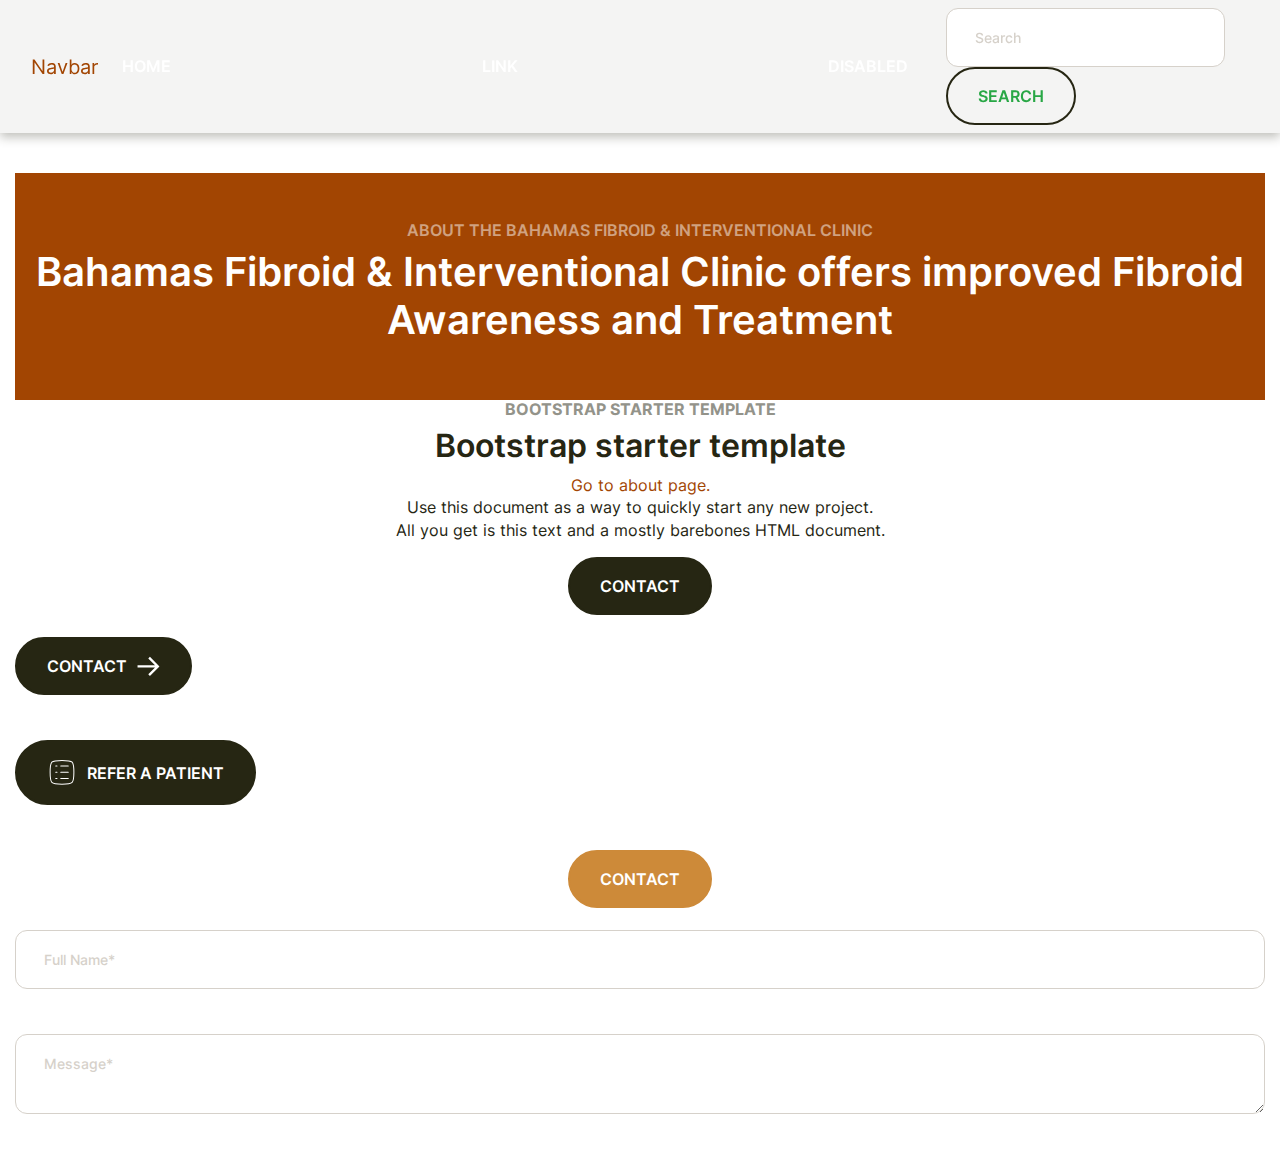
<file: index.html>
<!DOCTYPE html>
<html lang="en">

<head>
  <meta charset="utf-8">
  <meta http-equiv="X-UA-Compatible" content="IE=edge">
  <meta name="viewport" content="width=device-width, initial-scale=1, maximum-scale=1" />
  <meta name="description" content="">
  <meta name="author" content="">
  <meta name="format-detection" content="telephone=no">

  <title>Modular Gulp Template</title>

  <link rel="icon" href="./assets/images/favicon.ico">
  <link rel="stylesheet" type="text/css" href="./styles/main.min.css">
  <!--[if lte IE 9]>
    <link href="stylesheets/non-responsive.css" rel="stylesheet" />
  <![endif]-->

  <!-- HTML5 shim and Respond.js for IE8 support of HTML5 elements and media queries -->
  <!--[if lt IE 9]>
      <script src="https://oss.maxcdn.com/html5shiv/3.7.2/html5shiv.min.js"></script>
      <script src="https://oss.maxcdn.com/respond/1.4.2/respond.min.js"></script>
  <![endif]-->
</head>

<body>
  <!--[if lt IE 9]>
    <div id="browser-notification" class="alert alert-danger">
      <div class="container">
        We are sorry but it looks like your <a href="http://www.whatbrowser.org/intl/en_us/" target=_blank>browser</a> doesn't support our website features. In order to get the full experience please download a new version of <a title="Download Chrome" href="http://www.google.com/chrome/" target=_blank>Chrome</a>, <a title="Download Safari" href="http://www.apple.com/safari/download/" target=_blank>Safari</a>, <a title="Download Firefox" href="http://www.mozilla.com/firefox/" target=_blank>Firefox</a>, or <a title="Download Internet Explorer" href="http://www.microsoft.com/windows/internet-explorer/default.aspx" target=_blank>Internet Explorer</a>.
      </div>
    </div>
  <![endif]-->

  <header>
    <nav class="navbar navbar-expand-md">
      <div class="container">
        <a href="#" class="navbar-brand">Navbar</a>
        <button class="navbar-toggler navbar-toggler-right" type="button" data-toggle="collapse" data-target="#navbarSupportedContent"
          aria-controls="navbarSupportedContent" aria-expanded="false" aria-label="Toggle navigation">
          <span class="icon-bar"></span>
          <span class="icon-bar"></span>
          <span class="icon-bar"></span>
        </button>
        <div class="collapse navbar-collapse" id="navbarSupportedContent">
          <ul class="navbar-nav mr-auto">
            <li class="nav-item active">
              <a href="#" class="nav-link">Home
                <span class="sr-only">(current)</span>
              </a>
            </li>
            <li class="nav-item">
              <a href="#" class="nav-link">Link</a>
            </li>
            <li class="nav-item">
              <a href="#" class="nav-link disabled">Disabled</a>
            </li>
          </ul>
          <form class="form-inline my-2 my-lg-0">
            <input class="form-control mr-sm-2" type="text" placeholder="Search">
            <button class="btn btn-outline-success my-2 my-sm-0" type="submit">Search</button>
          </form>
        </div>
      </div>
    </nav>
  </header>

  <main class="home">
    <div class="section-intro">
      <div class="container">
        <div class="row">
          <div class="col-12">
            <div class="content text-center">
              <div class="header-banner pb-5 pt-5" style="background-color: #A24502;">
                <h2>ABOUT THE BAHAMAS FIBROID & INTERVENTIONAL CLINIC</h2>
                <h1>Bahamas Fibroid & Interventional Clinic offers improved Fibroid Awareness and Treatment</h1>
              </div>
              <h3>Bootstrap starter template </h3>
              <h2>Bootstrap starter template </h2>
              <a href="about.html">Go to about page.</a>
              <p>Use this document as a way to quickly start any new project.
                <br> All you get is this text and a mostly barebones HTML document.</p>
                
              <a href="/" class="btn btn-solid">Contact</a>
              <br> <br>
              <a href="/" class="btn btn-arrow">Contact  <svg width="23" height="20" viewBox="0 0 23 20" fill="none" xmlns="http://www.w3.org/2000/svg">
                <path d="M12.9177 19.9453L11.2771 18.326L18.0314 11.5717H0.538477V9.22798H18.0314L11.2771 2.49503L12.9177 0.854404L22.4632 10.3999L12.9177 19.9453Z" fill="white"/>
              </svg></a>
              <br> <br>
              <a href="/" class="btn btn-icon">
                <svg width="30" height="31" viewBox="0 0 30 31" fill="none" xmlns="http://www.w3.org/2000/svg">
                  <path d="M3.125 15.29C3.125 9.69211 3.125 6.89315 4.86405 5.15409C6.60311 3.41504 9.40208 3.41504 15 3.41504C20.5979 3.41504 23.3969 3.41504 25.136 5.15409C26.875 6.89315 26.875 9.69211 26.875 15.29C26.875 20.8879 26.875 23.6869 25.136 25.426C23.3969 27.165 20.5979 27.165 15 27.165C9.40208 27.165 6.60311 27.165 4.86405 25.426C3.125 23.6869 3.125 20.8879 3.125 15.29Z" stroke="white" stroke-width="1.00829"/>
                  <path d="M13.75 9.04004H21.25" stroke="white" stroke-width="1.00829" stroke-linecap="round"/>
                  <path d="M8.75 9.04004H10" stroke="white" stroke-width="1.00829" stroke-linecap="round"/>
                  <path d="M8.75 15.291H10" stroke="white" stroke-width="1.00829" stroke-linecap="round"/>
                  <path d="M8.75 21.542H10" stroke="white" stroke-width="1.00829" stroke-linecap="round"/>
                  <path d="M13.75 15.291H21.25" stroke="white" stroke-width="1.00829" stroke-linecap="round"/>
                  <path d="M13.75 21.542H21.25" stroke="white" stroke-width="1.00829" stroke-linecap="round"/>
                </svg>
              REFER A PATIENT</a>
              <br> <br>
              <a href="/" class="btn btn-desert">Contact</a>
              <br> <br>

              <input type="text" class="form-control" placeholder="Full Name*">
              <br> <br>
              <textarea class="form-control" placeholder="Message*"></textarea>
                
            </div>
          </div>
        </div>
      </div>
    </div>
  </main>

  <script src="scripts/main.min.js"></script>

  <!--[if lte IE 9]>
    <script src="javascripts/non-responsive.js"></script>
  <![endif]-->
</body>

</html>
</file>
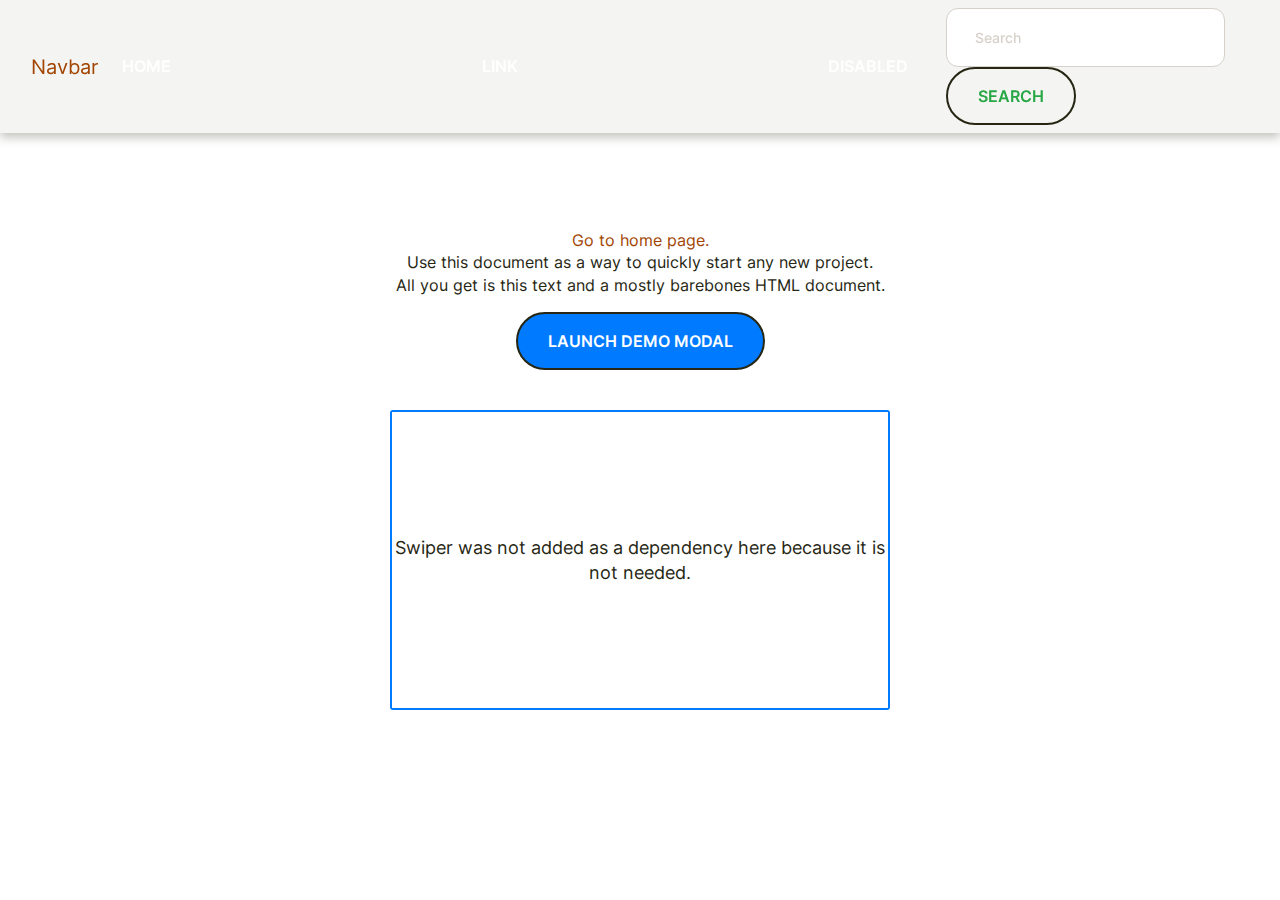
<file: about.html>
<!DOCTYPE html>
<html lang="en">

<head>
  <meta charset="utf-8">
  <meta http-equiv="X-UA-Compatible" content="IE=edge">
  <meta name="viewport" content="width=device-width, initial-scale=1, maximum-scale=1" />
  <meta name="description" content="">
  <meta name="author" content="">
  <meta name="format-detection" content="telephone=no">

  <title>Modular Gulp Template</title>

  <link rel="icon" href="./assets/images/favicon.ico">
  <link rel="stylesheet" type="text/css" href="./styles/main.min.css">
  <!--[if lte IE 9]>
    <link href="stylesheets/non-responsive.css" rel="stylesheet" />
  <![endif]-->

  <!-- HTML5 shim and Respond.js for IE8 support of HTML5 elements and media queries -->
  <!--[if lt IE 9]>
      <script src="https://oss.maxcdn.com/html5shiv/3.7.2/html5shiv.min.js"></script>
      <script src="https://oss.maxcdn.com/respond/1.4.2/respond.min.js"></script>
  <![endif]-->
</head>

<body>
  <!--[if lt IE 9]>
    <div id="browser-notification" class="alert alert-danger">
      <div class="container">
        We are sorry but it looks like your <a href="http://www.whatbrowser.org/intl/en_us/" target=_blank>browser</a> doesn't support our website features. In order to get the full experience please download a new version of <a title="Download Chrome" href="http://www.google.com/chrome/" target=_blank>Chrome</a>, <a title="Download Safari" href="http://www.apple.com/safari/download/" target=_blank>Safari</a>, <a title="Download Firefox" href="http://www.mozilla.com/firefox/" target=_blank>Firefox</a>, or <a title="Download Internet Explorer" href="http://www.microsoft.com/windows/internet-explorer/default.aspx" target=_blank>Internet Explorer</a>.
      </div>
    </div>
  <![endif]-->

  <header>
    <nav class="navbar navbar-expand-md">
      <div class="container">
        <a href="#" class="navbar-brand">Navbar</a>
        <button class="navbar-toggler navbar-toggler-right" type="button" data-toggle="collapse" data-target="#navbarSupportedContent"
          aria-controls="navbarSupportedContent" aria-expanded="false" aria-label="Toggle navigation">
          <span class="icon-bar"></span>
          <span class="icon-bar"></span>
          <span class="icon-bar"></span>
        </button>
        <div class="collapse navbar-collapse" id="navbarSupportedContent">
          <ul class="navbar-nav mr-auto">
            <li class="nav-item active">
              <a href="#" class="nav-link">Home
                <span class="sr-only">(current)</span>
              </a>
            </li>
            <li class="nav-item">
              <a href="#" class="nav-link">Link</a>
            </li>
            <li class="nav-item">
              <a href="#" class="nav-link disabled">Disabled</a>
            </li>
          </ul>
          <form class="form-inline my-2 my-lg-0">
            <input class="form-control mr-sm-2" type="text" placeholder="Search">
            <button class="btn btn-outline-success my-2 my-sm-0" type="submit">Search</button>
          </form>
        </div>
      </div>
    </nav>
  </header>

  <main class="home">
    <div class="section-intro">
      <div class="container">
        <div class="row">
          <div class="col-12">
            <div class="content">
              <h1>Bootstrap starter template </h1>
              <a href="index.html">Go to home page.</a>
              <p>Use this document as a way to quickly start any new project.
                <br> All you get is this text and a mostly barebones HTML document.</p>
              <!-- Button trigger modal -->
              <button type="button" class="btn btn-primary" data-toggle="modal" data-target="#exampleModal">
                Launch demo modal
              </button>

              <!-- Modal -->
              <div class="modal fade" id="exampleModal" tabindex="-1" role="dialog" aria-labelledby="exampleModalLabel"
                aria-hidden="true">
                <div class="modal-dialog" role="document">
                  <div class="modal-content">
                    <div class="modal-header">
                      <h5 class="modal-title" id="exampleModalLabel">Modal title</h5>
                      <button type="button" class="close" data-dismiss="modal" aria-label="Close">
                        <span aria-hidden="true">&times;</span>
                      </button>
                    </div>
                    <div class="modal-body">
                      Hi I am a sample modal
                    </div>
                    <div class="modal-footer">
                      <button type="button" class="btn btn-secondary" data-dismiss="modal">Close</button>
                      <button type="button" class="btn btn-primary">Save changes</button>
                    </div>
                  </div>
                </div>
              </div>

              <!-- Swiper -->
              <div class="swiper-container">
                <div class="swiper-wrapper">
                  <div class="swiper-slide">Swiper was not added as a dependency here because it is not needed.</div>
                  <div class="swiper-slide">Swipe Right Again</div>
                  <div class="swiper-slide">Swipe Left <br /> (or Swipe Right again.)</div>
                </div>
                <!-- Add Pagination -->
                <div class="swiper-pagination"></div>
              </div>

            </div>
          </div>
        </div>
      </div>
    </div>
  </main>

  <script src="scripts/about.min.js"></script>

  <!--[if lte IE 9]>
    <script src="javascripts/non-responsive.js"></script>
  <![endif]-->
</body>

</html>
</file>
<file: styles/main.min.css>
.swiper-container{margin:0 auto;position:relative;overflow:hidden;list-style:none;padding:0;z-index:1}.swiper-container-no-flexbox .swiper-slide{float:left}.swiper-container-vertical>.swiper-wrapper{-webkit-box-orient:vertical;-webkit-box-direction:normal;-ms-flex-direction:column;flex-direction:column}.swiper-wrapper{position:relative;width:100%;height:100%;z-index:1;display:-webkit-box;display:-ms-flexbox;display:flex;-webkit-transition-property:-webkit-transform;transition-property:-webkit-transform;transition-property:transform;transition-property:transform,-webkit-transform;-webkit-box-sizing:content-box;box-sizing:content-box}.swiper-container-android .swiper-slide,.swiper-wrapper{-webkit-transform:translate3d(0,0,0);transform:translate3d(0,0,0)}.swiper-container-multirow>.swiper-wrapper{-ms-flex-wrap:wrap;flex-wrap:wrap}.swiper-container-free-mode>.swiper-wrapper{-webkit-transition-timing-function:ease-out;transition-timing-function:ease-out;margin:0 auto}.swiper-slide{-ms-flex-negative:0;flex-shrink:0;width:100%;height:100%;position:relative;-webkit-transition-property:-webkit-transform;transition-property:-webkit-transform;transition-property:transform;transition-property:transform,-webkit-transform}.swiper-slide-invisible-blank{visibility:hidden}.swiper-container-autoheight,.swiper-container-autoheight .swiper-slide{height:auto}.swiper-container-autoheight .swiper-wrapper{-webkit-box-align:start;-ms-flex-align:start;align-items:flex-start;-webkit-transition-property:height,-webkit-transform;transition-property:height,-webkit-transform;transition-property:transform,height;transition-property:transform,height,-webkit-transform}.swiper-container-3d{-webkit-perspective:1200px;perspective:1200px}.swiper-container-3d .swiper-cube-shadow,.swiper-container-3d .swiper-slide,.swiper-container-3d .swiper-slide-shadow-bottom,.swiper-container-3d .swiper-slide-shadow-left,.swiper-container-3d .swiper-slide-shadow-right,.swiper-container-3d .swiper-slide-shadow-top,.swiper-container-3d .swiper-wrapper{-webkit-transform-style:preserve-3d;transform-style:preserve-3d}.swiper-container-3d .swiper-slide-shadow-bottom,.swiper-container-3d .swiper-slide-shadow-left,.swiper-container-3d .swiper-slide-shadow-right,.swiper-container-3d .swiper-slide-shadow-top{position:absolute;left:0;top:0;width:100%;height:100%;pointer-events:none;z-index:10}.swiper-container-3d .swiper-slide-shadow-left{background-image:-webkit-gradient(linear,right top,left top,from(rgba(0,0,0,.5)),to(rgba(0,0,0,0)));background-image:linear-gradient(to left,rgba(0,0,0,.5),rgba(0,0,0,0))}.swiper-container-3d .swiper-slide-shadow-right{background-image:-webkit-gradient(linear,left top,right top,from(rgba(0,0,0,.5)),to(rgba(0,0,0,0)));background-image:linear-gradient(to right,rgba(0,0,0,.5),rgba(0,0,0,0))}.swiper-container-3d .swiper-slide-shadow-top{background-image:-webkit-gradient(linear,left bottom,left top,from(rgba(0,0,0,.5)),to(rgba(0,0,0,0)));background-image:linear-gradient(to top,rgba(0,0,0,.5),rgba(0,0,0,0))}.swiper-container-3d .swiper-slide-shadow-bottom{background-image:-webkit-gradient(linear,left top,left bottom,from(rgba(0,0,0,.5)),to(rgba(0,0,0,0)));background-image:linear-gradient(to bottom,rgba(0,0,0,.5),rgba(0,0,0,0))}.swiper-container-wp8-horizontal,.swiper-container-wp8-horizontal>.swiper-wrapper{-ms-touch-action:pan-y;touch-action:pan-y}.swiper-container-wp8-vertical,.swiper-container-wp8-vertical>.swiper-wrapper{-ms-touch-action:pan-x;touch-action:pan-x}.swiper-button-next,.swiper-button-prev{position:absolute;top:50%;width:27px;height:44px;margin-top:-22px;z-index:10;cursor:pointer;background-size:27px 44px;background-position:center;background-repeat:no-repeat}.swiper-button-next.swiper-button-disabled,.swiper-button-prev.swiper-button-disabled{opacity:.35;cursor:auto;pointer-events:none}.swiper-button-prev,.swiper-container-rtl .swiper-button-next{background-image:url("data:image/svg+xml;charset=utf-8,%3Csvg%20xmlns%3D'http%3A%2F%2Fwww.w3.org%2F2000%2Fsvg'%20viewBox%3D'0%200%2027%2044'%3E%3Cpath%20d%3D'M0%2C22L22%2C0l2.1%2C2.1L4.2%2C22l19.9%2C19.9L22%2C44L0%2C22L0%2C22L0%2C22z'%20fill%3D'%23007aff'%2F%3E%3C%2Fsvg%3E");left:10px;right:auto}.swiper-button-next,.swiper-container-rtl .swiper-button-prev{background-image:url("data:image/svg+xml;charset=utf-8,%3Csvg%20xmlns%3D'http%3A%2F%2Fwww.w3.org%2F2000%2Fsvg'%20viewBox%3D'0%200%2027%2044'%3E%3Cpath%20d%3D'M27%2C22L27%2C22L5%2C44l-2.1-2.1L22.8%2C22L2.9%2C2.1L5%2C0L27%2C22L27%2C22z'%20fill%3D'%23007aff'%2F%3E%3C%2Fsvg%3E");right:10px;left:auto}.swiper-button-prev.swiper-button-white,.swiper-container-rtl .swiper-button-next.swiper-button-white{background-image:url("data:image/svg+xml;charset=utf-8,%3Csvg%20xmlns%3D'http%3A%2F%2Fwww.w3.org%2F2000%2Fsvg'%20viewBox%3D'0%200%2027%2044'%3E%3Cpath%20d%3D'M0%2C22L22%2C0l2.1%2C2.1L4.2%2C22l19.9%2C19.9L22%2C44L0%2C22L0%2C22L0%2C22z'%20fill%3D'%23ffffff'%2F%3E%3C%2Fsvg%3E")}.swiper-button-next.swiper-button-white,.swiper-container-rtl .swiper-button-prev.swiper-button-white{background-image:url("data:image/svg+xml;charset=utf-8,%3Csvg%20xmlns%3D'http%3A%2F%2Fwww.w3.org%2F2000%2Fsvg'%20viewBox%3D'0%200%2027%2044'%3E%3Cpath%20d%3D'M27%2C22L27%2C22L5%2C44l-2.1-2.1L22.8%2C22L2.9%2C2.1L5%2C0L27%2C22L27%2C22z'%20fill%3D'%23ffffff'%2F%3E%3C%2Fsvg%3E")}.swiper-button-prev.swiper-button-black,.swiper-container-rtl .swiper-button-next.swiper-button-black{background-image:url("data:image/svg+xml;charset=utf-8,%3Csvg%20xmlns%3D'http%3A%2F%2Fwww.w3.org%2F2000%2Fsvg'%20viewBox%3D'0%200%2027%2044'%3E%3Cpath%20d%3D'M0%2C22L22%2C0l2.1%2C2.1L4.2%2C22l19.9%2C19.9L22%2C44L0%2C22L0%2C22L0%2C22z'%20fill%3D'%23000000'%2F%3E%3C%2Fsvg%3E")}.swiper-button-next.swiper-button-black,.swiper-container-rtl .swiper-button-prev.swiper-button-black{background-image:url("data:image/svg+xml;charset=utf-8,%3Csvg%20xmlns%3D'http%3A%2F%2Fwww.w3.org%2F2000%2Fsvg'%20viewBox%3D'0%200%2027%2044'%3E%3Cpath%20d%3D'M27%2C22L27%2C22L5%2C44l-2.1-2.1L22.8%2C22L2.9%2C2.1L5%2C0L27%2C22L27%2C22z'%20fill%3D'%23000000'%2F%3E%3C%2Fsvg%3E")}.swiper-button-lock{display:none}.swiper-pagination{position:absolute;text-align:center;-webkit-transition:.3s opacity;transition:.3s opacity;-webkit-transform:translate3d(0,0,0);transform:translate3d(0,0,0);z-index:10}.swiper-pagination.swiper-pagination-hidden{opacity:0}.swiper-container-horizontal>.swiper-pagination-bullets,.swiper-pagination-custom,.swiper-pagination-fraction{bottom:10px;left:0;width:100%}.swiper-pagination-bullets-dynamic{overflow:hidden;font-size:0}.swiper-pagination-bullets-dynamic .swiper-pagination-bullet{-webkit-transform:scale(.33);transform:scale(.33);position:relative}.swiper-pagination-bullets-dynamic .swiper-pagination-bullet-active{-webkit-transform:scale(1);transform:scale(1)}.swiper-pagination-bullets-dynamic .swiper-pagination-bullet-active-main{-webkit-transform:scale(1);transform:scale(1)}.swiper-pagination-bullets-dynamic .swiper-pagination-bullet-active-prev{-webkit-transform:scale(.66);transform:scale(.66)}.swiper-pagination-bullets-dynamic .swiper-pagination-bullet-active-prev-prev{-webkit-transform:scale(.33);transform:scale(.33)}.swiper-pagination-bullets-dynamic .swiper-pagination-bullet-active-next{-webkit-transform:scale(.66);transform:scale(.66)}.swiper-pagination-bullets-dynamic .swiper-pagination-bullet-active-next-next{-webkit-transform:scale(.33);transform:scale(.33)}.swiper-pagination-bullet{width:8px;height:8px;display:inline-block;border-radius:100%;background:#000;opacity:.2}button.swiper-pagination-bullet{border:none;margin:0;padding:0;-webkit-box-shadow:none;box-shadow:none;-webkit-appearance:none;-moz-appearance:none;appearance:none}.swiper-pagination-clickable .swiper-pagination-bullet{cursor:pointer}.swiper-pagination-bullet-active{opacity:1;background:#007aff}.swiper-container-vertical>.swiper-pagination-bullets{right:10px;top:50%;-webkit-transform:translate3d(0,-50%,0);transform:translate3d(0,-50%,0)}.swiper-container-vertical>.swiper-pagination-bullets .swiper-pagination-bullet{margin:6px 0;display:block}.swiper-container-vertical>.swiper-pagination-bullets.swiper-pagination-bullets-dynamic{top:50%;-webkit-transform:translateY(-50%);transform:translateY(-50%);width:8px}.swiper-container-vertical>.swiper-pagination-bullets.swiper-pagination-bullets-dynamic .swiper-pagination-bullet{display:inline-block;-webkit-transition:.2s top,.2s -webkit-transform;transition:.2s top,.2s -webkit-transform;transition:.2s transform,.2s top;transition:.2s transform,.2s top,.2s -webkit-transform}.swiper-container-horizontal>.swiper-pagination-bullets .swiper-pagination-bullet{margin:0 4px}.swiper-container-horizontal>.swiper-pagination-bullets.swiper-pagination-bullets-dynamic{left:50%;-webkit-transform:translateX(-50%);transform:translateX(-50%);white-space:nowrap}.swiper-container-horizontal>.swiper-pagination-bullets.swiper-pagination-bullets-dynamic .swiper-pagination-bullet{-webkit-transition:.2s left,.2s -webkit-transform;transition:.2s left,.2s -webkit-transform;transition:.2s transform,.2s left;transition:.2s transform,.2s left,.2s -webkit-transform}.swiper-container-horizontal.swiper-container-rtl>.swiper-pagination-bullets-dynamic .swiper-pagination-bullet{-webkit-transition:.2s right,.2s -webkit-transform;transition:.2s right,.2s -webkit-transform;transition:.2s transform,.2s right;transition:.2s transform,.2s right,.2s -webkit-transform}.swiper-pagination-progressbar{background:rgba(0,0,0,.25);position:absolute}.swiper-pagination-progressbar .swiper-pagination-progressbar-fill{background:#007aff;position:absolute;left:0;top:0;width:100%;height:100%;-webkit-transform:scale(0);transform:scale(0);-webkit-transform-origin:left top;transform-origin:left top}.swiper-container-rtl .swiper-pagination-progressbar .swiper-pagination-progressbar-fill{-webkit-transform-origin:right top;transform-origin:right top}.swiper-container-horizontal>.swiper-pagination-progressbar,.swiper-container-vertical>.swiper-pagination-progressbar.swiper-pagination-progressbar-opposite{width:100%;height:4px;left:0;top:0}.swiper-container-horizontal>.swiper-pagination-progressbar.swiper-pagination-progressbar-opposite,.swiper-container-vertical>.swiper-pagination-progressbar{width:4px;height:100%;left:0;top:0}.swiper-pagination-white .swiper-pagination-bullet-active{background:#fff}.swiper-pagination-progressbar.swiper-pagination-white{background:rgba(255,255,255,.25)}.swiper-pagination-progressbar.swiper-pagination-white .swiper-pagination-progressbar-fill{background:#fff}.swiper-pagination-black .swiper-pagination-bullet-active{background:#000}.swiper-pagination-progressbar.swiper-pagination-black{background:rgba(0,0,0,.25)}.swiper-pagination-progressbar.swiper-pagination-black .swiper-pagination-progressbar-fill{background:#000}.swiper-pagination-lock{display:none}.swiper-scrollbar{border-radius:10px;position:relative;-ms-touch-action:none;background:rgba(0,0,0,.1)}.swiper-container-horizontal>.swiper-scrollbar{position:absolute;left:1%;bottom:3px;z-index:50;height:5px;width:98%}.swiper-container-vertical>.swiper-scrollbar{position:absolute;right:3px;top:1%;z-index:50;width:5px;height:98%}.swiper-scrollbar-drag{height:100%;width:100%;position:relative;background:rgba(0,0,0,.5);border-radius:10px;left:0;top:0}.swiper-scrollbar-cursor-drag{cursor:move}.swiper-scrollbar-lock{display:none}.swiper-zoom-container{width:100%;height:100%;display:-webkit-box;display:-ms-flexbox;display:flex;-webkit-box-pack:center;-ms-flex-pack:center;justify-content:center;-webkit-box-align:center;-ms-flex-align:center;align-items:center;text-align:center}.swiper-zoom-container>canvas,.swiper-zoom-container>img,.swiper-zoom-container>svg{max-width:100%;max-height:100%;-o-object-fit:contain;object-fit:contain}.swiper-slide-zoomed{cursor:move}.swiper-lazy-preloader{width:42px;height:42px;position:absolute;left:50%;top:50%;margin-left:-21px;margin-top:-21px;z-index:10;-webkit-transform-origin:50%;transform-origin:50%;-webkit-animation:swiper-preloader-spin 1s steps(12,end) infinite;animation:swiper-preloader-spin 1s steps(12,end) infinite}.swiper-lazy-preloader:after{display:block;content:'';width:100%;height:100%;background-image:url("data:image/svg+xml;charset=utf-8,%3Csvg%20viewBox%3D'0%200%20120%20120'%20xmlns%3D'http%3A%2F%2Fwww.w3.org%2F2000%2Fsvg'%20xmlns%3Axlink%3D'http%3A%2F%2Fwww.w3.org%2F1999%2Fxlink'%3E%3Cdefs%3E%3Cline%20id%3D'l'%20x1%3D'60'%20x2%3D'60'%20y1%3D'7'%20y2%3D'27'%20stroke%3D'%236c6c6c'%20stroke-width%3D'11'%20stroke-linecap%3D'round'%2F%3E%3C%2Fdefs%3E%3Cg%3E%3Cuse%20xlink%3Ahref%3D'%23l'%20opacity%3D'.27'%2F%3E%3Cuse%20xlink%3Ahref%3D'%23l'%20opacity%3D'.27'%20transform%3D'rotate(30%2060%2C60)'%2F%3E%3Cuse%20xlink%3Ahref%3D'%23l'%20opacity%3D'.27'%20transform%3D'rotate(60%2060%2C60)'%2F%3E%3Cuse%20xlink%3Ahref%3D'%23l'%20opacity%3D'.27'%20transform%3D'rotate(90%2060%2C60)'%2F%3E%3Cuse%20xlink%3Ahref%3D'%23l'%20opacity%3D'.27'%20transform%3D'rotate(120%2060%2C60)'%2F%3E%3Cuse%20xlink%3Ahref%3D'%23l'%20opacity%3D'.27'%20transform%3D'rotate(150%2060%2C60)'%2F%3E%3Cuse%20xlink%3Ahref%3D'%23l'%20opacity%3D'.37'%20transform%3D'rotate(180%2060%2C60)'%2F%3E%3Cuse%20xlink%3Ahref%3D'%23l'%20opacity%3D'.46'%20transform%3D'rotate(210%2060%2C60)'%2F%3E%3Cuse%20xlink%3Ahref%3D'%23l'%20opacity%3D'.56'%20transform%3D'rotate(240%2060%2C60)'%2F%3E%3Cuse%20xlink%3Ahref%3D'%23l'%20opacity%3D'.66'%20transform%3D'rotate(270%2060%2C60)'%2F%3E%3Cuse%20xlink%3Ahref%3D'%23l'%20opacity%3D'.75'%20transform%3D'rotate(300%2060%2C60)'%2F%3E%3Cuse%20xlink%3Ahref%3D'%23l'%20opacity%3D'.85'%20transform%3D'rotate(330%2060%2C60)'%2F%3E%3C%2Fg%3E%3C%2Fsvg%3E");background-position:50%;background-size:100%;background-repeat:no-repeat}.swiper-lazy-preloader-white:after{background-image:url("data:image/svg+xml;charset=utf-8,%3Csvg%20viewBox%3D'0%200%20120%20120'%20xmlns%3D'http%3A%2F%2Fwww.w3.org%2F2000%2Fsvg'%20xmlns%3Axlink%3D'http%3A%2F%2Fwww.w3.org%2F1999%2Fxlink'%3E%3Cdefs%3E%3Cline%20id%3D'l'%20x1%3D'60'%20x2%3D'60'%20y1%3D'7'%20y2%3D'27'%20stroke%3D'%23fff'%20stroke-width%3D'11'%20stroke-linecap%3D'round'%2F%3E%3C%2Fdefs%3E%3Cg%3E%3Cuse%20xlink%3Ahref%3D'%23l'%20opacity%3D'.27'%2F%3E%3Cuse%20xlink%3Ahref%3D'%23l'%20opacity%3D'.27'%20transform%3D'rotate(30%2060%2C60)'%2F%3E%3Cuse%20xlink%3Ahref%3D'%23l'%20opacity%3D'.27'%20transform%3D'rotate(60%2060%2C60)'%2F%3E%3Cuse%20xlink%3Ahref%3D'%23l'%20opacity%3D'.27'%20transform%3D'rotate(90%2060%2C60)'%2F%3E%3Cuse%20xlink%3Ahref%3D'%23l'%20opacity%3D'.27'%20transform%3D'rotate(120%2060%2C60)'%2F%3E%3Cuse%20xlink%3Ahref%3D'%23l'%20opacity%3D'.27'%20transform%3D'rotate(150%2060%2C60)'%2F%3E%3Cuse%20xlink%3Ahref%3D'%23l'%20opacity%3D'.37'%20transform%3D'rotate(180%2060%2C60)'%2F%3E%3Cuse%20xlink%3Ahref%3D'%23l'%20opacity%3D'.46'%20transform%3D'rotate(210%2060%2C60)'%2F%3E%3Cuse%20xlink%3Ahref%3D'%23l'%20opacity%3D'.56'%20transform%3D'rotate(240%2060%2C60)'%2F%3E%3Cuse%20xlink%3Ahref%3D'%23l'%20opacity%3D'.66'%20transform%3D'rotate(270%2060%2C60)'%2F%3E%3Cuse%20xlink%3Ahref%3D'%23l'%20opacity%3D'.75'%20transform%3D'rotate(300%2060%2C60)'%2F%3E%3Cuse%20xlink%3Ahref%3D'%23l'%20opacity%3D'.85'%20transform%3D'rotate(330%2060%2C60)'%2F%3E%3C%2Fg%3E%3C%2Fsvg%3E")}@-webkit-keyframes swiper-preloader-spin{100%{-webkit-transform:rotate(360deg);transform:rotate(360deg)}}@keyframes swiper-preloader-spin{100%{-webkit-transform:rotate(360deg);transform:rotate(360deg)}}.swiper-container .swiper-notification{position:absolute;left:0;top:0;pointer-events:none;opacity:0;z-index:-1000}.swiper-container-fade.swiper-container-free-mode .swiper-slide{-webkit-transition-timing-function:ease-out;transition-timing-function:ease-out}.swiper-container-fade .swiper-slide{pointer-events:none;-webkit-transition-property:opacity;transition-property:opacity}.swiper-container-fade .swiper-slide .swiper-slide{pointer-events:none}.swiper-container-fade .swiper-slide-active,.swiper-container-fade .swiper-slide-active .swiper-slide-active{pointer-events:auto}.swiper-container-cube{overflow:visible}.swiper-container-cube .swiper-slide{pointer-events:none;-webkit-backface-visibility:hidden;backface-visibility:hidden;z-index:1;visibility:hidden;-webkit-transform-origin:0 0;transform-origin:0 0;width:100%;height:100%}.swiper-container-cube .swiper-slide .swiper-slide{pointer-events:none}.swiper-container-cube.swiper-container-rtl .swiper-slide{-webkit-transform-origin:100% 0;transform-origin:100% 0}.swiper-container-cube .swiper-slide-active,.swiper-container-cube .swiper-slide-active .swiper-slide-active{pointer-events:auto}.swiper-container-cube .swiper-slide-active,.swiper-container-cube .swiper-slide-next,.swiper-container-cube .swiper-slide-next+.swiper-slide,.swiper-container-cube .swiper-slide-prev{pointer-events:auto;visibility:visible}.swiper-container-cube .swiper-slide-shadow-bottom,.swiper-container-cube .swiper-slide-shadow-left,.swiper-container-cube .swiper-slide-shadow-right,.swiper-container-cube .swiper-slide-shadow-top{z-index:0;-webkit-backface-visibility:hidden;backface-visibility:hidden}.swiper-container-cube .swiper-cube-shadow{position:absolute;left:0;bottom:0;width:100%;height:100%;background:#000;opacity:.6;-webkit-filter:blur(50px);filter:blur(50px);z-index:0}.swiper-container-flip{overflow:visible}.swiper-container-flip .swiper-slide{pointer-events:none;-webkit-backface-visibility:hidden;backface-visibility:hidden;z-index:1}.swiper-container-flip .swiper-slide .swiper-slide{pointer-events:none}.swiper-container-flip .swiper-slide-active,.swiper-container-flip .swiper-slide-active .swiper-slide-active{pointer-events:auto}.swiper-container-flip .swiper-slide-shadow-bottom,.swiper-container-flip .swiper-slide-shadow-left,.swiper-container-flip .swiper-slide-shadow-right,.swiper-container-flip .swiper-slide-shadow-top{z-index:0;-webkit-backface-visibility:hidden;backface-visibility:hidden}.swiper-container-coverflow .swiper-wrapper{-ms-perspective:1200px}/*!
 * Bootstrap v4.0.0 (https://getbootstrap.com)
 * Copyright 2011-2018 The Bootstrap Authors
 * Copyright 2011-2018 Twitter, Inc.
 * Licensed under MIT (https://github.com/twbs/bootstrap/blob/master/LICENSE)
 */:root{--blue:#007bff;--indigo:#6610f2;--purple:#6f42c1;--pink:#e83e8c;--red:#dc3545;--orange:#fd7e14;--yellow:#ffc107;--green:#28a745;--teal:#20c997;--cyan:#17a2b8;--white:#fff;--gray:#6c757d;--gray-dark:#343a40;--primary:#007bff;--secondary:#6c757d;--success:#28a745;--info:#17a2b8;--warning:#ffc107;--danger:#dc3545;--light:#f8f9fa;--dark:#343a40;--breakpoint-xs:0;--breakpoint-sm:576px;--breakpoint-md:768px;--breakpoint-lg:992px;--breakpoint-xl:1200px;--font-family-sans-serif:-apple-system,BlinkMacSystemFont,"Segoe UI",Roboto,"Helvetica Neue",Arial,sans-serif,"Apple Color Emoji","Segoe UI Emoji","Segoe UI Symbol";--font-family-monospace:SFMono-Regular,Menlo,Monaco,Consolas,"Liberation Mono","Courier New",monospace}*,::after,::before{-webkit-box-sizing:border-box;box-sizing:border-box}html{font-family:sans-serif;line-height:1.15;-webkit-text-size-adjust:100%;-ms-text-size-adjust:100%;-ms-overflow-style:scrollbar;-webkit-tap-highlight-color:rgba(0,0,0,0)}@-ms-viewport{width:device-width}article,aside,dialog,figcaption,figure,footer,header,hgroup,main,nav,section{display:block}body{margin:0;font-family:-apple-system,BlinkMacSystemFont,"Segoe UI",Roboto,"Helvetica Neue",Arial,sans-serif,"Apple Color Emoji","Segoe UI Emoji","Segoe UI Symbol";font-size:1rem;font-weight:400;line-height:1.5;color:#212529;text-align:left;background-color:#fff}[tabindex="-1"]:focus{outline:0!important}hr{-webkit-box-sizing:content-box;box-sizing:content-box;height:0;overflow:visible}h1,h2,h3,h4,h5,h6{margin-top:0;margin-bottom:.5rem}p{margin-top:0;margin-bottom:1rem}abbr[data-original-title],abbr[title]{text-decoration:underline;-webkit-text-decoration:underline dotted;text-decoration:underline dotted;cursor:help;border-bottom:0}address{margin-bottom:1rem;font-style:normal;line-height:inherit}dl,ol,ul{margin-top:0;margin-bottom:1rem}ol ol,ol ul,ul ol,ul ul{margin-bottom:0}dt{font-weight:700}dd{margin-bottom:.5rem;margin-left:0}blockquote{margin:0 0 1rem}dfn{font-style:italic}b,strong{font-weight:bolder}small{font-size:80%}sub,sup{position:relative;font-size:75%;line-height:0;vertical-align:baseline}sub{bottom:-.25em}sup{top:-.5em}a{color:#007bff;text-decoration:none;background-color:transparent;-webkit-text-decoration-skip:objects}a:hover{color:#0056b3;text-decoration:underline}a:not([href]):not([tabindex]){color:inherit;text-decoration:none}a:not([href]):not([tabindex]):focus,a:not([href]):not([tabindex]):hover{color:inherit;text-decoration:none}a:not([href]):not([tabindex]):focus{outline:0}code,kbd,pre,samp{font-family:monospace,monospace;font-size:1em}pre{margin-top:0;margin-bottom:1rem;overflow:auto;-ms-overflow-style:scrollbar}figure{margin:0 0 1rem}img{vertical-align:middle;border-style:none}svg:not(:root){overflow:hidden}table{border-collapse:collapse}caption{padding-top:.75rem;padding-bottom:.75rem;color:#6c757d;text-align:left;caption-side:bottom}th{text-align:inherit}label{display:inline-block;margin-bottom:.5rem}button{border-radius:0}button:focus{outline:1px dotted;outline:5px auto -webkit-focus-ring-color}button,input,optgroup,select,textarea{margin:0;font-family:inherit;font-size:inherit;line-height:inherit}button,input{overflow:visible}button,select{text-transform:none}[type=reset],[type=submit],button,html [type=button]{-webkit-appearance:button}[type=button]::-moz-focus-inner,[type=reset]::-moz-focus-inner,[type=submit]::-moz-focus-inner,button::-moz-focus-inner{padding:0;border-style:none}input[type=checkbox],input[type=radio]{-webkit-box-sizing:border-box;box-sizing:border-box;padding:0}input[type=date],input[type=datetime-local],input[type=month],input[type=time]{-webkit-appearance:listbox}textarea{overflow:auto;resize:vertical}fieldset{min-width:0;padding:0;margin:0;border:0}legend{display:block;width:100%;max-width:100%;padding:0;margin-bottom:.5rem;font-size:1.5rem;line-height:inherit;color:inherit;white-space:normal}progress{vertical-align:baseline}[type=number]::-webkit-inner-spin-button,[type=number]::-webkit-outer-spin-button{height:auto}[type=search]{outline-offset:-2px;-webkit-appearance:none}[type=search]::-webkit-search-cancel-button,[type=search]::-webkit-search-decoration{-webkit-appearance:none}::-webkit-file-upload-button{font:inherit;-webkit-appearance:button}output{display:inline-block}summary{display:list-item;cursor:pointer}template{display:none}[hidden]{display:none!important}.h1,.h2,.h3,.h4,.h5,.h6,h1,h2,h3,h4,h5,h6{margin-bottom:.5rem;font-family:inherit;font-weight:500;line-height:1.2;color:inherit}.h1,h1{font-size:2.5rem}.h2,h2{font-size:2rem}.h3,h3{font-size:1.75rem}.h4,h4{font-size:1.5rem}.h5,h5{font-size:1.25rem}.h6,h6{font-size:1rem}.lead{font-size:1.25rem;font-weight:300}.display-1{font-size:6rem;font-weight:300;line-height:1.2}.display-2{font-size:5.5rem;font-weight:300;line-height:1.2}.display-3{font-size:4.5rem;font-weight:300;line-height:1.2}.display-4{font-size:3.5rem;font-weight:300;line-height:1.2}hr{margin-top:1rem;margin-bottom:1rem;border:0;border-top:1px solid rgba(0,0,0,.1)}.small,small{font-size:80%;font-weight:400}.mark,mark{padding:.2em;background-color:#fcf8e3}.list-unstyled{padding-left:0;list-style:none}.list-inline{padding-left:0;list-style:none}.list-inline-item{display:inline-block}.list-inline-item:not(:last-child){margin-right:.5rem}.initialism{font-size:90%;text-transform:uppercase}.blockquote{margin-bottom:1rem;font-size:1.25rem}.blockquote-footer{display:block;font-size:80%;color:#6c757d}.blockquote-footer::before{content:"\2014 \00A0"}.img-fluid{max-width:100%;height:auto}.img-thumbnail{padding:.25rem;background-color:#fff;border:1px solid #dee2e6;border-radius:.25rem;max-width:100%;height:auto}.figure{display:inline-block}.figure-img{margin-bottom:.5rem;line-height:1}.figure-caption{font-size:90%;color:#6c757d}code,kbd,pre,samp{font-family:SFMono-Regular,Menlo,Monaco,Consolas,"Liberation Mono","Courier New",monospace}code{font-size:87.5%;color:#e83e8c;word-break:break-word}a>code{color:inherit}kbd{padding:.2rem .4rem;font-size:87.5%;color:#fff;background-color:#212529;border-radius:.2rem}kbd kbd{padding:0;font-size:100%;font-weight:700}pre{display:block;font-size:87.5%;color:#212529}pre code{font-size:inherit;color:inherit;word-break:normal}.pre-scrollable{max-height:340px;overflow-y:scroll}.container{width:100%;padding-right:15px;padding-left:15px;margin-right:auto;margin-left:auto}@media (min-width:576px){.container{max-width:540px}}@media (min-width:768px){.container{max-width:720px}}@media (min-width:992px){.container{max-width:960px}}@media (min-width:1200px){.container{max-width:1140px}}.container-fluid{width:100%;padding-right:15px;padding-left:15px;margin-right:auto;margin-left:auto}.row{display:-webkit-box;display:-ms-flexbox;display:flex;-ms-flex-wrap:wrap;flex-wrap:wrap;margin-right:-15px;margin-left:-15px}.no-gutters{margin-right:0;margin-left:0}.no-gutters>.col,.no-gutters>[class*=col-]{padding-right:0;padding-left:0}.col,.col-1,.col-10,.col-11,.col-12,.col-2,.col-3,.col-4,.col-5,.col-6,.col-7,.col-8,.col-9,.col-auto,.col-lg,.col-lg-1,.col-lg-10,.col-lg-11,.col-lg-12,.col-lg-2,.col-lg-3,.col-lg-4,.col-lg-5,.col-lg-6,.col-lg-7,.col-lg-8,.col-lg-9,.col-lg-auto,.col-md,.col-md-1,.col-md-10,.col-md-11,.col-md-12,.col-md-2,.col-md-3,.col-md-4,.col-md-5,.col-md-6,.col-md-7,.col-md-8,.col-md-9,.col-md-auto,.col-sm,.col-sm-1,.col-sm-10,.col-sm-11,.col-sm-12,.col-sm-2,.col-sm-3,.col-sm-4,.col-sm-5,.col-sm-6,.col-sm-7,.col-sm-8,.col-sm-9,.col-sm-auto,.col-xl,.col-xl-1,.col-xl-10,.col-xl-11,.col-xl-12,.col-xl-2,.col-xl-3,.col-xl-4,.col-xl-5,.col-xl-6,.col-xl-7,.col-xl-8,.col-xl-9,.col-xl-auto{position:relative;width:100%;min-height:1px;padding-right:15px;padding-left:15px}.col{-ms-flex-preferred-size:0;flex-basis:0;-webkit-box-flex:1;-ms-flex-positive:1;flex-grow:1;max-width:100%}.col-auto{-webkit-box-flex:0;-ms-flex:0 0 auto;flex:0 0 auto;width:auto;max-width:none}.col-1{-webkit-box-flex:0;-ms-flex:0 0 8.33333%;flex:0 0 8.33333%;max-width:8.33333%}.col-2{-webkit-box-flex:0;-ms-flex:0 0 16.66667%;flex:0 0 16.66667%;max-width:16.66667%}.col-3{-webkit-box-flex:0;-ms-flex:0 0 25%;flex:0 0 25%;max-width:25%}.col-4{-webkit-box-flex:0;-ms-flex:0 0 33.33333%;flex:0 0 33.33333%;max-width:33.33333%}.col-5{-webkit-box-flex:0;-ms-flex:0 0 41.66667%;flex:0 0 41.66667%;max-width:41.66667%}.col-6{-webkit-box-flex:0;-ms-flex:0 0 50%;flex:0 0 50%;max-width:50%}.col-7{-webkit-box-flex:0;-ms-flex:0 0 58.33333%;flex:0 0 58.33333%;max-width:58.33333%}.col-8{-webkit-box-flex:0;-ms-flex:0 0 66.66667%;flex:0 0 66.66667%;max-width:66.66667%}.col-9{-webkit-box-flex:0;-ms-flex:0 0 75%;flex:0 0 75%;max-width:75%}.col-10{-webkit-box-flex:0;-ms-flex:0 0 83.33333%;flex:0 0 83.33333%;max-width:83.33333%}.col-11{-webkit-box-flex:0;-ms-flex:0 0 91.66667%;flex:0 0 91.66667%;max-width:91.66667%}.col-12{-webkit-box-flex:0;-ms-flex:0 0 100%;flex:0 0 100%;max-width:100%}.order-first{-webkit-box-ordinal-group:0;-ms-flex-order:-1;order:-1}.order-last{-webkit-box-ordinal-group:14;-ms-flex-order:13;order:13}.order-0{-webkit-box-ordinal-group:1;-ms-flex-order:0;order:0}.order-1{-webkit-box-ordinal-group:2;-ms-flex-order:1;order:1}.order-2{-webkit-box-ordinal-group:3;-ms-flex-order:2;order:2}.order-3{-webkit-box-ordinal-group:4;-ms-flex-order:3;order:3}.order-4{-webkit-box-ordinal-group:5;-ms-flex-order:4;order:4}.order-5{-webkit-box-ordinal-group:6;-ms-flex-order:5;order:5}.order-6{-webkit-box-ordinal-group:7;-ms-flex-order:6;order:6}.order-7{-webkit-box-ordinal-group:8;-ms-flex-order:7;order:7}.order-8{-webkit-box-ordinal-group:9;-ms-flex-order:8;order:8}.order-9{-webkit-box-ordinal-group:10;-ms-flex-order:9;order:9}.order-10{-webkit-box-ordinal-group:11;-ms-flex-order:10;order:10}.order-11{-webkit-box-ordinal-group:12;-ms-flex-order:11;order:11}.order-12{-webkit-box-ordinal-group:13;-ms-flex-order:12;order:12}.offset-1{margin-left:8.33333%}.offset-2{margin-left:16.66667%}.offset-3{margin-left:25%}.offset-4{margin-left:33.33333%}.offset-5{margin-left:41.66667%}.offset-6{margin-left:50%}.offset-7{margin-left:58.33333%}.offset-8{margin-left:66.66667%}.offset-9{margin-left:75%}.offset-10{margin-left:83.33333%}.offset-11{margin-left:91.66667%}@media (min-width:576px){.col-sm{-ms-flex-preferred-size:0;flex-basis:0;-webkit-box-flex:1;-ms-flex-positive:1;flex-grow:1;max-width:100%}.col-sm-auto{-webkit-box-flex:0;-ms-flex:0 0 auto;flex:0 0 auto;width:auto;max-width:none}.col-sm-1{-webkit-box-flex:0;-ms-flex:0 0 8.33333%;flex:0 0 8.33333%;max-width:8.33333%}.col-sm-2{-webkit-box-flex:0;-ms-flex:0 0 16.66667%;flex:0 0 16.66667%;max-width:16.66667%}.col-sm-3{-webkit-box-flex:0;-ms-flex:0 0 25%;flex:0 0 25%;max-width:25%}.col-sm-4{-webkit-box-flex:0;-ms-flex:0 0 33.33333%;flex:0 0 33.33333%;max-width:33.33333%}.col-sm-5{-webkit-box-flex:0;-ms-flex:0 0 41.66667%;flex:0 0 41.66667%;max-width:41.66667%}.col-sm-6{-webkit-box-flex:0;-ms-flex:0 0 50%;flex:0 0 50%;max-width:50%}.col-sm-7{-webkit-box-flex:0;-ms-flex:0 0 58.33333%;flex:0 0 58.33333%;max-width:58.33333%}.col-sm-8{-webkit-box-flex:0;-ms-flex:0 0 66.66667%;flex:0 0 66.66667%;max-width:66.66667%}.col-sm-9{-webkit-box-flex:0;-ms-flex:0 0 75%;flex:0 0 75%;max-width:75%}.col-sm-10{-webkit-box-flex:0;-ms-flex:0 0 83.33333%;flex:0 0 83.33333%;max-width:83.33333%}.col-sm-11{-webkit-box-flex:0;-ms-flex:0 0 91.66667%;flex:0 0 91.66667%;max-width:91.66667%}.col-sm-12{-webkit-box-flex:0;-ms-flex:0 0 100%;flex:0 0 100%;max-width:100%}.order-sm-first{-webkit-box-ordinal-group:0;-ms-flex-order:-1;order:-1}.order-sm-last{-webkit-box-ordinal-group:14;-ms-flex-order:13;order:13}.order-sm-0{-webkit-box-ordinal-group:1;-ms-flex-order:0;order:0}.order-sm-1{-webkit-box-ordinal-group:2;-ms-flex-order:1;order:1}.order-sm-2{-webkit-box-ordinal-group:3;-ms-flex-order:2;order:2}.order-sm-3{-webkit-box-ordinal-group:4;-ms-flex-order:3;order:3}.order-sm-4{-webkit-box-ordinal-group:5;-ms-flex-order:4;order:4}.order-sm-5{-webkit-box-ordinal-group:6;-ms-flex-order:5;order:5}.order-sm-6{-webkit-box-ordinal-group:7;-ms-flex-order:6;order:6}.order-sm-7{-webkit-box-ordinal-group:8;-ms-flex-order:7;order:7}.order-sm-8{-webkit-box-ordinal-group:9;-ms-flex-order:8;order:8}.order-sm-9{-webkit-box-ordinal-group:10;-ms-flex-order:9;order:9}.order-sm-10{-webkit-box-ordinal-group:11;-ms-flex-order:10;order:10}.order-sm-11{-webkit-box-ordinal-group:12;-ms-flex-order:11;order:11}.order-sm-12{-webkit-box-ordinal-group:13;-ms-flex-order:12;order:12}.offset-sm-0{margin-left:0}.offset-sm-1{margin-left:8.33333%}.offset-sm-2{margin-left:16.66667%}.offset-sm-3{margin-left:25%}.offset-sm-4{margin-left:33.33333%}.offset-sm-5{margin-left:41.66667%}.offset-sm-6{margin-left:50%}.offset-sm-7{margin-left:58.33333%}.offset-sm-8{margin-left:66.66667%}.offset-sm-9{margin-left:75%}.offset-sm-10{margin-left:83.33333%}.offset-sm-11{margin-left:91.66667%}}@media (min-width:768px){.col-md{-ms-flex-preferred-size:0;flex-basis:0;-webkit-box-flex:1;-ms-flex-positive:1;flex-grow:1;max-width:100%}.col-md-auto{-webkit-box-flex:0;-ms-flex:0 0 auto;flex:0 0 auto;width:auto;max-width:none}.col-md-1{-webkit-box-flex:0;-ms-flex:0 0 8.33333%;flex:0 0 8.33333%;max-width:8.33333%}.col-md-2{-webkit-box-flex:0;-ms-flex:0 0 16.66667%;flex:0 0 16.66667%;max-width:16.66667%}.col-md-3{-webkit-box-flex:0;-ms-flex:0 0 25%;flex:0 0 25%;max-width:25%}.col-md-4{-webkit-box-flex:0;-ms-flex:0 0 33.33333%;flex:0 0 33.33333%;max-width:33.33333%}.col-md-5{-webkit-box-flex:0;-ms-flex:0 0 41.66667%;flex:0 0 41.66667%;max-width:41.66667%}.col-md-6{-webkit-box-flex:0;-ms-flex:0 0 50%;flex:0 0 50%;max-width:50%}.col-md-7{-webkit-box-flex:0;-ms-flex:0 0 58.33333%;flex:0 0 58.33333%;max-width:58.33333%}.col-md-8{-webkit-box-flex:0;-ms-flex:0 0 66.66667%;flex:0 0 66.66667%;max-width:66.66667%}.col-md-9{-webkit-box-flex:0;-ms-flex:0 0 75%;flex:0 0 75%;max-width:75%}.col-md-10{-webkit-box-flex:0;-ms-flex:0 0 83.33333%;flex:0 0 83.33333%;max-width:83.33333%}.col-md-11{-webkit-box-flex:0;-ms-flex:0 0 91.66667%;flex:0 0 91.66667%;max-width:91.66667%}.col-md-12{-webkit-box-flex:0;-ms-flex:0 0 100%;flex:0 0 100%;max-width:100%}.order-md-first{-webkit-box-ordinal-group:0;-ms-flex-order:-1;order:-1}.order-md-last{-webkit-box-ordinal-group:14;-ms-flex-order:13;order:13}.order-md-0{-webkit-box-ordinal-group:1;-ms-flex-order:0;order:0}.order-md-1{-webkit-box-ordinal-group:2;-ms-flex-order:1;order:1}.order-md-2{-webkit-box-ordinal-group:3;-ms-flex-order:2;order:2}.order-md-3{-webkit-box-ordinal-group:4;-ms-flex-order:3;order:3}.order-md-4{-webkit-box-ordinal-group:5;-ms-flex-order:4;order:4}.order-md-5{-webkit-box-ordinal-group:6;-ms-flex-order:5;order:5}.order-md-6{-webkit-box-ordinal-group:7;-ms-flex-order:6;order:6}.order-md-7{-webkit-box-ordinal-group:8;-ms-flex-order:7;order:7}.order-md-8{-webkit-box-ordinal-group:9;-ms-flex-order:8;order:8}.order-md-9{-webkit-box-ordinal-group:10;-ms-flex-order:9;order:9}.order-md-10{-webkit-box-ordinal-group:11;-ms-flex-order:10;order:10}.order-md-11{-webkit-box-ordinal-group:12;-ms-flex-order:11;order:11}.order-md-12{-webkit-box-ordinal-group:13;-ms-flex-order:12;order:12}.offset-md-0{margin-left:0}.offset-md-1{margin-left:8.33333%}.offset-md-2{margin-left:16.66667%}.offset-md-3{margin-left:25%}.offset-md-4{margin-left:33.33333%}.offset-md-5{margin-left:41.66667%}.offset-md-6{margin-left:50%}.offset-md-7{margin-left:58.33333%}.offset-md-8{margin-left:66.66667%}.offset-md-9{margin-left:75%}.offset-md-10{margin-left:83.33333%}.offset-md-11{margin-left:91.66667%}}@media (min-width:992px){.col-lg{-ms-flex-preferred-size:0;flex-basis:0;-webkit-box-flex:1;-ms-flex-positive:1;flex-grow:1;max-width:100%}.col-lg-auto{-webkit-box-flex:0;-ms-flex:0 0 auto;flex:0 0 auto;width:auto;max-width:none}.col-lg-1{-webkit-box-flex:0;-ms-flex:0 0 8.33333%;flex:0 0 8.33333%;max-width:8.33333%}.col-lg-2{-webkit-box-flex:0;-ms-flex:0 0 16.66667%;flex:0 0 16.66667%;max-width:16.66667%}.col-lg-3{-webkit-box-flex:0;-ms-flex:0 0 25%;flex:0 0 25%;max-width:25%}.col-lg-4{-webkit-box-flex:0;-ms-flex:0 0 33.33333%;flex:0 0 33.33333%;max-width:33.33333%}.col-lg-5{-webkit-box-flex:0;-ms-flex:0 0 41.66667%;flex:0 0 41.66667%;max-width:41.66667%}.col-lg-6{-webkit-box-flex:0;-ms-flex:0 0 50%;flex:0 0 50%;max-width:50%}.col-lg-7{-webkit-box-flex:0;-ms-flex:0 0 58.33333%;flex:0 0 58.33333%;max-width:58.33333%}.col-lg-8{-webkit-box-flex:0;-ms-flex:0 0 66.66667%;flex:0 0 66.66667%;max-width:66.66667%}.col-lg-9{-webkit-box-flex:0;-ms-flex:0 0 75%;flex:0 0 75%;max-width:75%}.col-lg-10{-webkit-box-flex:0;-ms-flex:0 0 83.33333%;flex:0 0 83.33333%;max-width:83.33333%}.col-lg-11{-webkit-box-flex:0;-ms-flex:0 0 91.66667%;flex:0 0 91.66667%;max-width:91.66667%}.col-lg-12{-webkit-box-flex:0;-ms-flex:0 0 100%;flex:0 0 100%;max-width:100%}.order-lg-first{-webkit-box-ordinal-group:0;-ms-flex-order:-1;order:-1}.order-lg-last{-webkit-box-ordinal-group:14;-ms-flex-order:13;order:13}.order-lg-0{-webkit-box-ordinal-group:1;-ms-flex-order:0;order:0}.order-lg-1{-webkit-box-ordinal-group:2;-ms-flex-order:1;order:1}.order-lg-2{-webkit-box-ordinal-group:3;-ms-flex-order:2;order:2}.order-lg-3{-webkit-box-ordinal-group:4;-ms-flex-order:3;order:3}.order-lg-4{-webkit-box-ordinal-group:5;-ms-flex-order:4;order:4}.order-lg-5{-webkit-box-ordinal-group:6;-ms-flex-order:5;order:5}.order-lg-6{-webkit-box-ordinal-group:7;-ms-flex-order:6;order:6}.order-lg-7{-webkit-box-ordinal-group:8;-ms-flex-order:7;order:7}.order-lg-8{-webkit-box-ordinal-group:9;-ms-flex-order:8;order:8}.order-lg-9{-webkit-box-ordinal-group:10;-ms-flex-order:9;order:9}.order-lg-10{-webkit-box-ordinal-group:11;-ms-flex-order:10;order:10}.order-lg-11{-webkit-box-ordinal-group:12;-ms-flex-order:11;order:11}.order-lg-12{-webkit-box-ordinal-group:13;-ms-flex-order:12;order:12}.offset-lg-0{margin-left:0}.offset-lg-1{margin-left:8.33333%}.offset-lg-2{margin-left:16.66667%}.offset-lg-3{margin-left:25%}.offset-lg-4{margin-left:33.33333%}.offset-lg-5{margin-left:41.66667%}.offset-lg-6{margin-left:50%}.offset-lg-7{margin-left:58.33333%}.offset-lg-8{margin-left:66.66667%}.offset-lg-9{margin-left:75%}.offset-lg-10{margin-left:83.33333%}.offset-lg-11{margin-left:91.66667%}}@media (min-width:1200px){.col-xl{-ms-flex-preferred-size:0;flex-basis:0;-webkit-box-flex:1;-ms-flex-positive:1;flex-grow:1;max-width:100%}.col-xl-auto{-webkit-box-flex:0;-ms-flex:0 0 auto;flex:0 0 auto;width:auto;max-width:none}.col-xl-1{-webkit-box-flex:0;-ms-flex:0 0 8.33333%;flex:0 0 8.33333%;max-width:8.33333%}.col-xl-2{-webkit-box-flex:0;-ms-flex:0 0 16.66667%;flex:0 0 16.66667%;max-width:16.66667%}.col-xl-3{-webkit-box-flex:0;-ms-flex:0 0 25%;flex:0 0 25%;max-width:25%}.col-xl-4{-webkit-box-flex:0;-ms-flex:0 0 33.33333%;flex:0 0 33.33333%;max-width:33.33333%}.col-xl-5{-webkit-box-flex:0;-ms-flex:0 0 41.66667%;flex:0 0 41.66667%;max-width:41.66667%}.col-xl-6{-webkit-box-flex:0;-ms-flex:0 0 50%;flex:0 0 50%;max-width:50%}.col-xl-7{-webkit-box-flex:0;-ms-flex:0 0 58.33333%;flex:0 0 58.33333%;max-width:58.33333%}.col-xl-8{-webkit-box-flex:0;-ms-flex:0 0 66.66667%;flex:0 0 66.66667%;max-width:66.66667%}.col-xl-9{-webkit-box-flex:0;-ms-flex:0 0 75%;flex:0 0 75%;max-width:75%}.col-xl-10{-webkit-box-flex:0;-ms-flex:0 0 83.33333%;flex:0 0 83.33333%;max-width:83.33333%}.col-xl-11{-webkit-box-flex:0;-ms-flex:0 0 91.66667%;flex:0 0 91.66667%;max-width:91.66667%}.col-xl-12{-webkit-box-flex:0;-ms-flex:0 0 100%;flex:0 0 100%;max-width:100%}.order-xl-first{-webkit-box-ordinal-group:0;-ms-flex-order:-1;order:-1}.order-xl-last{-webkit-box-ordinal-group:14;-ms-flex-order:13;order:13}.order-xl-0{-webkit-box-ordinal-group:1;-ms-flex-order:0;order:0}.order-xl-1{-webkit-box-ordinal-group:2;-ms-flex-order:1;order:1}.order-xl-2{-webkit-box-ordinal-group:3;-ms-flex-order:2;order:2}.order-xl-3{-webkit-box-ordinal-group:4;-ms-flex-order:3;order:3}.order-xl-4{-webkit-box-ordinal-group:5;-ms-flex-order:4;order:4}.order-xl-5{-webkit-box-ordinal-group:6;-ms-flex-order:5;order:5}.order-xl-6{-webkit-box-ordinal-group:7;-ms-flex-order:6;order:6}.order-xl-7{-webkit-box-ordinal-group:8;-ms-flex-order:7;order:7}.order-xl-8{-webkit-box-ordinal-group:9;-ms-flex-order:8;order:8}.order-xl-9{-webkit-box-ordinal-group:10;-ms-flex-order:9;order:9}.order-xl-10{-webkit-box-ordinal-group:11;-ms-flex-order:10;order:10}.order-xl-11{-webkit-box-ordinal-group:12;-ms-flex-order:11;order:11}.order-xl-12{-webkit-box-ordinal-group:13;-ms-flex-order:12;order:12}.offset-xl-0{margin-left:0}.offset-xl-1{margin-left:8.33333%}.offset-xl-2{margin-left:16.66667%}.offset-xl-3{margin-left:25%}.offset-xl-4{margin-left:33.33333%}.offset-xl-5{margin-left:41.66667%}.offset-xl-6{margin-left:50%}.offset-xl-7{margin-left:58.33333%}.offset-xl-8{margin-left:66.66667%}.offset-xl-9{margin-left:75%}.offset-xl-10{margin-left:83.33333%}.offset-xl-11{margin-left:91.66667%}}.table{width:100%;max-width:100%;margin-bottom:1rem;background-color:transparent}.table td,.table th{padding:.75rem;vertical-align:top;border-top:1px solid #dee2e6}.table thead th{vertical-align:bottom;border-bottom:2px solid #dee2e6}.table tbody+tbody{border-top:2px solid #dee2e6}.table .table{background-color:#fff}.table-sm td,.table-sm th{padding:.3rem}.table-bordered{border:1px solid #dee2e6}.table-bordered td,.table-bordered th{border:1px solid #dee2e6}.table-bordered thead td,.table-bordered thead th{border-bottom-width:2px}.table-striped tbody tr:nth-of-type(odd){background-color:rgba(0,0,0,.05)}.table-hover tbody tr:hover{background-color:rgba(0,0,0,.075)}.table-primary,.table-primary>td,.table-primary>th{background-color:#b8daff}.table-hover .table-primary:hover{background-color:#9fcdff}.table-hover .table-primary:hover>td,.table-hover .table-primary:hover>th{background-color:#9fcdff}.table-secondary,.table-secondary>td,.table-secondary>th{background-color:#d6d8db}.table-hover .table-secondary:hover{background-color:#c8cbcf}.table-hover .table-secondary:hover>td,.table-hover .table-secondary:hover>th{background-color:#c8cbcf}.table-success,.table-success>td,.table-success>th{background-color:#c3e6cb}.table-hover .table-success:hover{background-color:#b1dfbb}.table-hover .table-success:hover>td,.table-hover .table-success:hover>th{background-color:#b1dfbb}.table-info,.table-info>td,.table-info>th{background-color:#bee5eb}.table-hover .table-info:hover{background-color:#abdde5}.table-hover .table-info:hover>td,.table-hover .table-info:hover>th{background-color:#abdde5}.table-warning,.table-warning>td,.table-warning>th{background-color:#ffeeba}.table-hover .table-warning:hover{background-color:#ffe8a1}.table-hover .table-warning:hover>td,.table-hover .table-warning:hover>th{background-color:#ffe8a1}.table-danger,.table-danger>td,.table-danger>th{background-color:#f5c6cb}.table-hover .table-danger:hover{background-color:#f1b0b7}.table-hover .table-danger:hover>td,.table-hover .table-danger:hover>th{background-color:#f1b0b7}.table-light,.table-light>td,.table-light>th{background-color:#fdfdfe}.table-hover .table-light:hover{background-color:#ececf6}.table-hover .table-light:hover>td,.table-hover .table-light:hover>th{background-color:#ececf6}.table-dark,.table-dark>td,.table-dark>th{background-color:#c6c8ca}.table-hover .table-dark:hover{background-color:#b9bbbe}.table-hover .table-dark:hover>td,.table-hover .table-dark:hover>th{background-color:#b9bbbe}.table-active,.table-active>td,.table-active>th{background-color:rgba(0,0,0,.075)}.table-hover .table-active:hover{background-color:rgba(0,0,0,.075)}.table-hover .table-active:hover>td,.table-hover .table-active:hover>th{background-color:rgba(0,0,0,.075)}.table .thead-dark th{color:#fff;background-color:#212529;border-color:#32383e}.table .thead-light th{color:#495057;background-color:#e9ecef;border-color:#dee2e6}.table-dark{color:#fff;background-color:#212529}.table-dark td,.table-dark th,.table-dark thead th{border-color:#32383e}.table-dark.table-bordered{border:0}.table-dark.table-striped tbody tr:nth-of-type(odd){background-color:rgba(255,255,255,.05)}.table-dark.table-hover tbody tr:hover{background-color:rgba(255,255,255,.075)}@media (max-width:575.98px){.table-responsive-sm{display:block;width:100%;overflow-x:auto;-webkit-overflow-scrolling:touch;-ms-overflow-style:-ms-autohiding-scrollbar}.table-responsive-sm>.table-bordered{border:0}}@media (max-width:767.98px){.table-responsive-md{display:block;width:100%;overflow-x:auto;-webkit-overflow-scrolling:touch;-ms-overflow-style:-ms-autohiding-scrollbar}.table-responsive-md>.table-bordered{border:0}}@media (max-width:991.98px){.table-responsive-lg{display:block;width:100%;overflow-x:auto;-webkit-overflow-scrolling:touch;-ms-overflow-style:-ms-autohiding-scrollbar}.table-responsive-lg>.table-bordered{border:0}}@media (max-width:1199.98px){.table-responsive-xl{display:block;width:100%;overflow-x:auto;-webkit-overflow-scrolling:touch;-ms-overflow-style:-ms-autohiding-scrollbar}.table-responsive-xl>.table-bordered{border:0}}.table-responsive{display:block;width:100%;overflow-x:auto;-webkit-overflow-scrolling:touch;-ms-overflow-style:-ms-autohiding-scrollbar}.table-responsive>.table-bordered{border:0}.form-control{display:block;width:100%;padding:.375rem .75rem;font-size:1rem;line-height:1.5;color:#495057;background-color:#fff;background-clip:padding-box;border:1px solid #ced4da;border-radius:.25rem;-webkit-transition:border-color .15s ease-in-out,-webkit-box-shadow .15s ease-in-out;transition:border-color .15s ease-in-out,-webkit-box-shadow .15s ease-in-out;transition:border-color .15s ease-in-out,box-shadow .15s ease-in-out;transition:border-color .15s ease-in-out,box-shadow .15s ease-in-out,-webkit-box-shadow .15s ease-in-out}.form-control::-ms-expand{background-color:transparent;border:0}.form-control:focus{color:#495057;background-color:#fff;border-color:#80bdff;outline:0;-webkit-box-shadow:0 0 0 .2rem rgba(0,123,255,.25);box-shadow:0 0 0 .2rem rgba(0,123,255,.25)}.form-control::-webkit-input-placeholder{color:#6c757d;opacity:1}.form-control::-moz-placeholder{color:#6c757d;opacity:1}.form-control::-ms-input-placeholder{color:#6c757d;opacity:1}.form-control::placeholder{color:#6c757d;opacity:1}.form-control:disabled,.form-control[readonly]{background-color:#e9ecef;opacity:1}select.form-control:not([size]):not([multiple]){height:calc(2.25rem + 2px)}select.form-control:focus::-ms-value{color:#495057;background-color:#fff}.form-control-file,.form-control-range{display:block;width:100%}.col-form-label{padding-top:calc(.375rem + 1px);padding-bottom:calc(.375rem + 1px);margin-bottom:0;font-size:inherit;line-height:1.5}.col-form-label-lg{padding-top:calc(.5rem + 1px);padding-bottom:calc(.5rem + 1px);font-size:1.25rem;line-height:1.5}.col-form-label-sm{padding-top:calc(.25rem + 1px);padding-bottom:calc(.25rem + 1px);font-size:.875rem;line-height:1.5}.form-control-plaintext{display:block;width:100%;padding-top:.375rem;padding-bottom:.375rem;margin-bottom:0;line-height:1.5;background-color:transparent;border:solid transparent;border-width:1px 0}.form-control-plaintext.form-control-lg,.form-control-plaintext.form-control-sm,.input-group-lg>.form-control-plaintext.form-control,.input-group-lg>.input-group-append>.form-control-plaintext.btn,.input-group-lg>.input-group-append>.form-control-plaintext.input-group-text,.input-group-lg>.input-group-prepend>.form-control-plaintext.btn,.input-group-lg>.input-group-prepend>.form-control-plaintext.input-group-text,.input-group-sm>.form-control-plaintext.form-control,.input-group-sm>.input-group-append>.form-control-plaintext.btn,.input-group-sm>.input-group-append>.form-control-plaintext.input-group-text,.input-group-sm>.input-group-prepend>.form-control-plaintext.btn,.input-group-sm>.input-group-prepend>.form-control-plaintext.input-group-text{padding-right:0;padding-left:0}.form-control-sm,.input-group-sm>.form-control,.input-group-sm>.input-group-append>.btn,.input-group-sm>.input-group-append>.input-group-text,.input-group-sm>.input-group-prepend>.btn,.input-group-sm>.input-group-prepend>.input-group-text{padding:.25rem .5rem;font-size:.875rem;line-height:1.5;border-radius:.2rem}.input-group-sm>.input-group-append>select.btn:not([size]):not([multiple]),.input-group-sm>.input-group-append>select.input-group-text:not([size]):not([multiple]),.input-group-sm>.input-group-prepend>select.btn:not([size]):not([multiple]),.input-group-sm>.input-group-prepend>select.input-group-text:not([size]):not([multiple]),.input-group-sm>select.form-control:not([size]):not([multiple]),select.form-control-sm:not([size]):not([multiple]){height:calc(1.8125rem + 2px)}.form-control-lg,.input-group-lg>.form-control,.input-group-lg>.input-group-append>.btn,.input-group-lg>.input-group-append>.input-group-text,.input-group-lg>.input-group-prepend>.btn,.input-group-lg>.input-group-prepend>.input-group-text{padding:.5rem 1rem;font-size:1.25rem;line-height:1.5;border-radius:.3rem}.input-group-lg>.input-group-append>select.btn:not([size]):not([multiple]),.input-group-lg>.input-group-append>select.input-group-text:not([size]):not([multiple]),.input-group-lg>.input-group-prepend>select.btn:not([size]):not([multiple]),.input-group-lg>.input-group-prepend>select.input-group-text:not([size]):not([multiple]),.input-group-lg>select.form-control:not([size]):not([multiple]),select.form-control-lg:not([size]):not([multiple]){height:calc(2.875rem + 2px)}.form-group{margin-bottom:1rem}.form-text{display:block;margin-top:.25rem}.form-row{display:-webkit-box;display:-ms-flexbox;display:flex;-ms-flex-wrap:wrap;flex-wrap:wrap;margin-right:-5px;margin-left:-5px}.form-row>.col,.form-row>[class*=col-]{padding-right:5px;padding-left:5px}.form-check{position:relative;display:block;padding-left:1.25rem}.form-check-input{position:absolute;margin-top:.3rem;margin-left:-1.25rem}.form-check-input:disabled~.form-check-label{color:#6c757d}.form-check-label{margin-bottom:0}.form-check-inline{display:-webkit-inline-box;display:-ms-inline-flexbox;display:inline-flex;-webkit-box-align:center;-ms-flex-align:center;align-items:center;padding-left:0;margin-right:.75rem}.form-check-inline .form-check-input{position:static;margin-top:0;margin-right:.3125rem;margin-left:0}.valid-feedback{display:none;width:100%;margin-top:.25rem;font-size:80%;color:#28a745}.valid-tooltip{position:absolute;top:100%;z-index:5;display:none;max-width:100%;padding:.5rem;margin-top:.1rem;font-size:.875rem;line-height:1;color:#fff;background-color:rgba(40,167,69,.8);border-radius:.2rem}.custom-select.is-valid,.form-control.is-valid,.was-validated .custom-select:valid,.was-validated .form-control:valid{border-color:#28a745}.custom-select.is-valid:focus,.form-control.is-valid:focus,.was-validated .custom-select:valid:focus,.was-validated .form-control:valid:focus{border-color:#28a745;-webkit-box-shadow:0 0 0 .2rem rgba(40,167,69,.25);box-shadow:0 0 0 .2rem rgba(40,167,69,.25)}.custom-select.is-valid~.valid-feedback,.custom-select.is-valid~.valid-tooltip,.form-control.is-valid~.valid-feedback,.form-control.is-valid~.valid-tooltip,.was-validated .custom-select:valid~.valid-feedback,.was-validated .custom-select:valid~.valid-tooltip,.was-validated .form-control:valid~.valid-feedback,.was-validated .form-control:valid~.valid-tooltip{display:block}.form-check-input.is-valid~.form-check-label,.was-validated .form-check-input:valid~.form-check-label{color:#28a745}.form-check-input.is-valid~.valid-feedback,.form-check-input.is-valid~.valid-tooltip,.was-validated .form-check-input:valid~.valid-feedback,.was-validated .form-check-input:valid~.valid-tooltip{display:block}.custom-control-input.is-valid~.custom-control-label,.was-validated .custom-control-input:valid~.custom-control-label{color:#28a745}.custom-control-input.is-valid~.custom-control-label::before,.was-validated .custom-control-input:valid~.custom-control-label::before{background-color:#71dd8a}.custom-control-input.is-valid~.valid-feedback,.custom-control-input.is-valid~.valid-tooltip,.was-validated .custom-control-input:valid~.valid-feedback,.was-validated .custom-control-input:valid~.valid-tooltip{display:block}.custom-control-input.is-valid:checked~.custom-control-label::before,.was-validated .custom-control-input:valid:checked~.custom-control-label::before{background-color:#34ce57}.custom-control-input.is-valid:focus~.custom-control-label::before,.was-validated .custom-control-input:valid:focus~.custom-control-label::before{-webkit-box-shadow:0 0 0 1px #fff,0 0 0 .2rem rgba(40,167,69,.25);box-shadow:0 0 0 1px #fff,0 0 0 .2rem rgba(40,167,69,.25)}.custom-file-input.is-valid~.custom-file-label,.was-validated .custom-file-input:valid~.custom-file-label{border-color:#28a745}.custom-file-input.is-valid~.custom-file-label::before,.was-validated .custom-file-input:valid~.custom-file-label::before{border-color:inherit}.custom-file-input.is-valid~.valid-feedback,.custom-file-input.is-valid~.valid-tooltip,.was-validated .custom-file-input:valid~.valid-feedback,.was-validated .custom-file-input:valid~.valid-tooltip{display:block}.custom-file-input.is-valid:focus~.custom-file-label,.was-validated .custom-file-input:valid:focus~.custom-file-label{-webkit-box-shadow:0 0 0 .2rem rgba(40,167,69,.25);box-shadow:0 0 0 .2rem rgba(40,167,69,.25)}.invalid-feedback{display:none;width:100%;margin-top:.25rem;font-size:80%;color:#dc3545}.invalid-tooltip{position:absolute;top:100%;z-index:5;display:none;max-width:100%;padding:.5rem;margin-top:.1rem;font-size:.875rem;line-height:1;color:#fff;background-color:rgba(220,53,69,.8);border-radius:.2rem}.custom-select.is-invalid,.form-control.is-invalid,.was-validated .custom-select:invalid,.was-validated .form-control:invalid{border-color:#dc3545}.custom-select.is-invalid:focus,.form-control.is-invalid:focus,.was-validated .custom-select:invalid:focus,.was-validated .form-control:invalid:focus{border-color:#dc3545;-webkit-box-shadow:0 0 0 .2rem rgba(220,53,69,.25);box-shadow:0 0 0 .2rem rgba(220,53,69,.25)}.custom-select.is-invalid~.invalid-feedback,.custom-select.is-invalid~.invalid-tooltip,.form-control.is-invalid~.invalid-feedback,.form-control.is-invalid~.invalid-tooltip,.was-validated .custom-select:invalid~.invalid-feedback,.was-validated .custom-select:invalid~.invalid-tooltip,.was-validated .form-control:invalid~.invalid-feedback,.was-validated .form-control:invalid~.invalid-tooltip{display:block}.form-check-input.is-invalid~.form-check-label,.was-validated .form-check-input:invalid~.form-check-label{color:#dc3545}.form-check-input.is-invalid~.invalid-feedback,.form-check-input.is-invalid~.invalid-tooltip,.was-validated .form-check-input:invalid~.invalid-feedback,.was-validated .form-check-input:invalid~.invalid-tooltip{display:block}.custom-control-input.is-invalid~.custom-control-label,.was-validated .custom-control-input:invalid~.custom-control-label{color:#dc3545}.custom-control-input.is-invalid~.custom-control-label::before,.was-validated .custom-control-input:invalid~.custom-control-label::before{background-color:#efa2a9}.custom-control-input.is-invalid~.invalid-feedback,.custom-control-input.is-invalid~.invalid-tooltip,.was-validated .custom-control-input:invalid~.invalid-feedback,.was-validated .custom-control-input:invalid~.invalid-tooltip{display:block}.custom-control-input.is-invalid:checked~.custom-control-label::before,.was-validated .custom-control-input:invalid:checked~.custom-control-label::before{background-color:#e4606d}.custom-control-input.is-invalid:focus~.custom-control-label::before,.was-validated .custom-control-input:invalid:focus~.custom-control-label::before{-webkit-box-shadow:0 0 0 1px #fff,0 0 0 .2rem rgba(220,53,69,.25);box-shadow:0 0 0 1px #fff,0 0 0 .2rem rgba(220,53,69,.25)}.custom-file-input.is-invalid~.custom-file-label,.was-validated .custom-file-input:invalid~.custom-file-label{border-color:#dc3545}.custom-file-input.is-invalid~.custom-file-label::before,.was-validated .custom-file-input:invalid~.custom-file-label::before{border-color:inherit}.custom-file-input.is-invalid~.invalid-feedback,.custom-file-input.is-invalid~.invalid-tooltip,.was-validated .custom-file-input:invalid~.invalid-feedback,.was-validated .custom-file-input:invalid~.invalid-tooltip{display:block}.custom-file-input.is-invalid:focus~.custom-file-label,.was-validated .custom-file-input:invalid:focus~.custom-file-label{-webkit-box-shadow:0 0 0 .2rem rgba(220,53,69,.25);box-shadow:0 0 0 .2rem rgba(220,53,69,.25)}.form-inline{display:-webkit-box;display:-ms-flexbox;display:flex;-webkit-box-orient:horizontal;-webkit-box-direction:normal;-ms-flex-flow:row wrap;flex-flow:row wrap;-webkit-box-align:center;-ms-flex-align:center;align-items:center}.form-inline .form-check{width:100%}@media (min-width:576px){.form-inline label{display:-webkit-box;display:-ms-flexbox;display:flex;-webkit-box-align:center;-ms-flex-align:center;align-items:center;-webkit-box-pack:center;-ms-flex-pack:center;justify-content:center;margin-bottom:0}.form-inline .form-group{display:-webkit-box;display:-ms-flexbox;display:flex;-webkit-box-flex:0;-ms-flex:0 0 auto;flex:0 0 auto;-ms-flex-flow:row wrap;-webkit-box-orient:horizontal;-webkit-box-direction:normal;flex-flow:row wrap;-webkit-box-align:center;-ms-flex-align:center;align-items:center;margin-bottom:0}.form-inline .form-control{display:inline-block;width:auto;vertical-align:middle}.form-inline .form-control-plaintext{display:inline-block}.form-inline .input-group{width:auto}.form-inline .form-check{display:-webkit-box;display:-ms-flexbox;display:flex;-webkit-box-align:center;-ms-flex-align:center;align-items:center;-webkit-box-pack:center;-ms-flex-pack:center;justify-content:center;width:auto;padding-left:0}.form-inline .form-check-input{position:relative;margin-top:0;margin-right:.25rem;margin-left:0}.form-inline .custom-control{-webkit-box-align:center;-ms-flex-align:center;align-items:center;-webkit-box-pack:center;-ms-flex-pack:center;justify-content:center}.form-inline .custom-control-label{margin-bottom:0}}.btn{display:inline-block;font-weight:400;text-align:center;white-space:nowrap;vertical-align:middle;-webkit-user-select:none;-moz-user-select:none;-ms-user-select:none;user-select:none;border:1px solid transparent;padding:.375rem .75rem;font-size:1rem;line-height:1.5;border-radius:.25rem;-webkit-transition:color .15s ease-in-out,background-color .15s ease-in-out,border-color .15s ease-in-out,-webkit-box-shadow .15s ease-in-out;transition:color .15s ease-in-out,background-color .15s ease-in-out,border-color .15s ease-in-out,-webkit-box-shadow .15s ease-in-out;transition:color .15s ease-in-out,background-color .15s ease-in-out,border-color .15s ease-in-out,box-shadow .15s ease-in-out;transition:color .15s ease-in-out,background-color .15s ease-in-out,border-color .15s ease-in-out,box-shadow .15s ease-in-out,-webkit-box-shadow .15s ease-in-out}.btn:focus,.btn:hover{text-decoration:none}.btn.focus,.btn:focus{outline:0;-webkit-box-shadow:0 0 0 .2rem rgba(0,123,255,.25);box-shadow:0 0 0 .2rem rgba(0,123,255,.25)}.btn.disabled,.btn:disabled{opacity:.65}.btn:not(:disabled):not(.disabled){cursor:pointer}.btn:not(:disabled):not(.disabled).active,.btn:not(:disabled):not(.disabled):active{background-image:none}a.btn.disabled,fieldset:disabled a.btn{pointer-events:none}.btn-primary{color:#fff;background-color:#007bff;border-color:#007bff}.btn-primary:hover{color:#fff;background-color:#0069d9;border-color:#0062cc}.btn-primary.focus,.btn-primary:focus{-webkit-box-shadow:0 0 0 .2rem rgba(0,123,255,.5);box-shadow:0 0 0 .2rem rgba(0,123,255,.5)}.btn-primary.disabled,.btn-primary:disabled{color:#fff;background-color:#007bff;border-color:#007bff}.btn-primary:not(:disabled):not(.disabled).active,.btn-primary:not(:disabled):not(.disabled):active,.show>.btn-primary.dropdown-toggle{color:#fff;background-color:#0062cc;border-color:#005cbf}.btn-primary:not(:disabled):not(.disabled).active:focus,.btn-primary:not(:disabled):not(.disabled):active:focus,.show>.btn-primary.dropdown-toggle:focus{-webkit-box-shadow:0 0 0 .2rem rgba(0,123,255,.5);box-shadow:0 0 0 .2rem rgba(0,123,255,.5)}.btn-secondary{color:#fff;background-color:#6c757d;border-color:#6c757d}.btn-secondary:hover{color:#fff;background-color:#5a6268;border-color:#545b62}.btn-secondary.focus,.btn-secondary:focus{-webkit-box-shadow:0 0 0 .2rem rgba(108,117,125,.5);box-shadow:0 0 0 .2rem rgba(108,117,125,.5)}.btn-secondary.disabled,.btn-secondary:disabled{color:#fff;background-color:#6c757d;border-color:#6c757d}.btn-secondary:not(:disabled):not(.disabled).active,.btn-secondary:not(:disabled):not(.disabled):active,.show>.btn-secondary.dropdown-toggle{color:#fff;background-color:#545b62;border-color:#4e555b}.btn-secondary:not(:disabled):not(.disabled).active:focus,.btn-secondary:not(:disabled):not(.disabled):active:focus,.show>.btn-secondary.dropdown-toggle:focus{-webkit-box-shadow:0 0 0 .2rem rgba(108,117,125,.5);box-shadow:0 0 0 .2rem rgba(108,117,125,.5)}.btn-success{color:#fff;background-color:#28a745;border-color:#28a745}.btn-success:hover{color:#fff;background-color:#218838;border-color:#1e7e34}.btn-success.focus,.btn-success:focus{-webkit-box-shadow:0 0 0 .2rem rgba(40,167,69,.5);box-shadow:0 0 0 .2rem rgba(40,167,69,.5)}.btn-success.disabled,.btn-success:disabled{color:#fff;background-color:#28a745;border-color:#28a745}.btn-success:not(:disabled):not(.disabled).active,.btn-success:not(:disabled):not(.disabled):active,.show>.btn-success.dropdown-toggle{color:#fff;background-color:#1e7e34;border-color:#1c7430}.btn-success:not(:disabled):not(.disabled).active:focus,.btn-success:not(:disabled):not(.disabled):active:focus,.show>.btn-success.dropdown-toggle:focus{-webkit-box-shadow:0 0 0 .2rem rgba(40,167,69,.5);box-shadow:0 0 0 .2rem rgba(40,167,69,.5)}.btn-info{color:#fff;background-color:#17a2b8;border-color:#17a2b8}.btn-info:hover{color:#fff;background-color:#138496;border-color:#117a8b}.btn-info.focus,.btn-info:focus{-webkit-box-shadow:0 0 0 .2rem rgba(23,162,184,.5);box-shadow:0 0 0 .2rem rgba(23,162,184,.5)}.btn-info.disabled,.btn-info:disabled{color:#fff;background-color:#17a2b8;border-color:#17a2b8}.btn-info:not(:disabled):not(.disabled).active,.btn-info:not(:disabled):not(.disabled):active,.show>.btn-info.dropdown-toggle{color:#fff;background-color:#117a8b;border-color:#10707f}.btn-info:not(:disabled):not(.disabled).active:focus,.btn-info:not(:disabled):not(.disabled):active:focus,.show>.btn-info.dropdown-toggle:focus{-webkit-box-shadow:0 0 0 .2rem rgba(23,162,184,.5);box-shadow:0 0 0 .2rem rgba(23,162,184,.5)}.btn-warning{color:#212529;background-color:#ffc107;border-color:#ffc107}.btn-warning:hover{color:#212529;background-color:#e0a800;border-color:#d39e00}.btn-warning.focus,.btn-warning:focus{-webkit-box-shadow:0 0 0 .2rem rgba(255,193,7,.5);box-shadow:0 0 0 .2rem rgba(255,193,7,.5)}.btn-warning.disabled,.btn-warning:disabled{color:#212529;background-color:#ffc107;border-color:#ffc107}.btn-warning:not(:disabled):not(.disabled).active,.btn-warning:not(:disabled):not(.disabled):active,.show>.btn-warning.dropdown-toggle{color:#212529;background-color:#d39e00;border-color:#c69500}.btn-warning:not(:disabled):not(.disabled).active:focus,.btn-warning:not(:disabled):not(.disabled):active:focus,.show>.btn-warning.dropdown-toggle:focus{-webkit-box-shadow:0 0 0 .2rem rgba(255,193,7,.5);box-shadow:0 0 0 .2rem rgba(255,193,7,.5)}.btn-danger{color:#fff;background-color:#dc3545;border-color:#dc3545}.btn-danger:hover{color:#fff;background-color:#c82333;border-color:#bd2130}.btn-danger.focus,.btn-danger:focus{-webkit-box-shadow:0 0 0 .2rem rgba(220,53,69,.5);box-shadow:0 0 0 .2rem rgba(220,53,69,.5)}.btn-danger.disabled,.btn-danger:disabled{color:#fff;background-color:#dc3545;border-color:#dc3545}.btn-danger:not(:disabled):not(.disabled).active,.btn-danger:not(:disabled):not(.disabled):active,.show>.btn-danger.dropdown-toggle{color:#fff;background-color:#bd2130;border-color:#b21f2d}.btn-danger:not(:disabled):not(.disabled).active:focus,.btn-danger:not(:disabled):not(.disabled):active:focus,.show>.btn-danger.dropdown-toggle:focus{-webkit-box-shadow:0 0 0 .2rem rgba(220,53,69,.5);box-shadow:0 0 0 .2rem rgba(220,53,69,.5)}.btn-light{color:#212529;background-color:#f8f9fa;border-color:#f8f9fa}.btn-light:hover{color:#212529;background-color:#e2e6ea;border-color:#dae0e5}.btn-light.focus,.btn-light:focus{-webkit-box-shadow:0 0 0 .2rem rgba(248,249,250,.5);box-shadow:0 0 0 .2rem rgba(248,249,250,.5)}.btn-light.disabled,.btn-light:disabled{color:#212529;background-color:#f8f9fa;border-color:#f8f9fa}.btn-light:not(:disabled):not(.disabled).active,.btn-light:not(:disabled):not(.disabled):active,.show>.btn-light.dropdown-toggle{color:#212529;background-color:#dae0e5;border-color:#d3d9df}.btn-light:not(:disabled):not(.disabled).active:focus,.btn-light:not(:disabled):not(.disabled):active:focus,.show>.btn-light.dropdown-toggle:focus{-webkit-box-shadow:0 0 0 .2rem rgba(248,249,250,.5);box-shadow:0 0 0 .2rem rgba(248,249,250,.5)}.btn-dark{color:#fff;background-color:#343a40;border-color:#343a40}.btn-dark:hover{color:#fff;background-color:#23272b;border-color:#1d2124}.btn-dark.focus,.btn-dark:focus{-webkit-box-shadow:0 0 0 .2rem rgba(52,58,64,.5);box-shadow:0 0 0 .2rem rgba(52,58,64,.5)}.btn-dark.disabled,.btn-dark:disabled{color:#fff;background-color:#343a40;border-color:#343a40}.btn-dark:not(:disabled):not(.disabled).active,.btn-dark:not(:disabled):not(.disabled):active,.show>.btn-dark.dropdown-toggle{color:#fff;background-color:#1d2124;border-color:#171a1d}.btn-dark:not(:disabled):not(.disabled).active:focus,.btn-dark:not(:disabled):not(.disabled):active:focus,.show>.btn-dark.dropdown-toggle:focus{-webkit-box-shadow:0 0 0 .2rem rgba(52,58,64,.5);box-shadow:0 0 0 .2rem rgba(52,58,64,.5)}.btn-outline-primary{color:#007bff;background-color:transparent;background-image:none;border-color:#007bff}.btn-outline-primary:hover{color:#fff;background-color:#007bff;border-color:#007bff}.btn-outline-primary.focus,.btn-outline-primary:focus{-webkit-box-shadow:0 0 0 .2rem rgba(0,123,255,.5);box-shadow:0 0 0 .2rem rgba(0,123,255,.5)}.btn-outline-primary.disabled,.btn-outline-primary:disabled{color:#007bff;background-color:transparent}.btn-outline-primary:not(:disabled):not(.disabled).active,.btn-outline-primary:not(:disabled):not(.disabled):active,.show>.btn-outline-primary.dropdown-toggle{color:#fff;background-color:#007bff;border-color:#007bff}.btn-outline-primary:not(:disabled):not(.disabled).active:focus,.btn-outline-primary:not(:disabled):not(.disabled):active:focus,.show>.btn-outline-primary.dropdown-toggle:focus{-webkit-box-shadow:0 0 0 .2rem rgba(0,123,255,.5);box-shadow:0 0 0 .2rem rgba(0,123,255,.5)}.btn-outline-secondary{color:#6c757d;background-color:transparent;background-image:none;border-color:#6c757d}.btn-outline-secondary:hover{color:#fff;background-color:#6c757d;border-color:#6c757d}.btn-outline-secondary.focus,.btn-outline-secondary:focus{-webkit-box-shadow:0 0 0 .2rem rgba(108,117,125,.5);box-shadow:0 0 0 .2rem rgba(108,117,125,.5)}.btn-outline-secondary.disabled,.btn-outline-secondary:disabled{color:#6c757d;background-color:transparent}.btn-outline-secondary:not(:disabled):not(.disabled).active,.btn-outline-secondary:not(:disabled):not(.disabled):active,.show>.btn-outline-secondary.dropdown-toggle{color:#fff;background-color:#6c757d;border-color:#6c757d}.btn-outline-secondary:not(:disabled):not(.disabled).active:focus,.btn-outline-secondary:not(:disabled):not(.disabled):active:focus,.show>.btn-outline-secondary.dropdown-toggle:focus{-webkit-box-shadow:0 0 0 .2rem rgba(108,117,125,.5);box-shadow:0 0 0 .2rem rgba(108,117,125,.5)}.btn-outline-success{color:#28a745;background-color:transparent;background-image:none;border-color:#28a745}.btn-outline-success:hover{color:#fff;background-color:#28a745;border-color:#28a745}.btn-outline-success.focus,.btn-outline-success:focus{-webkit-box-shadow:0 0 0 .2rem rgba(40,167,69,.5);box-shadow:0 0 0 .2rem rgba(40,167,69,.5)}.btn-outline-success.disabled,.btn-outline-success:disabled{color:#28a745;background-color:transparent}.btn-outline-success:not(:disabled):not(.disabled).active,.btn-outline-success:not(:disabled):not(.disabled):active,.show>.btn-outline-success.dropdown-toggle{color:#fff;background-color:#28a745;border-color:#28a745}.btn-outline-success:not(:disabled):not(.disabled).active:focus,.btn-outline-success:not(:disabled):not(.disabled):active:focus,.show>.btn-outline-success.dropdown-toggle:focus{-webkit-box-shadow:0 0 0 .2rem rgba(40,167,69,.5);box-shadow:0 0 0 .2rem rgba(40,167,69,.5)}.btn-outline-info{color:#17a2b8;background-color:transparent;background-image:none;border-color:#17a2b8}.btn-outline-info:hover{color:#fff;background-color:#17a2b8;border-color:#17a2b8}.btn-outline-info.focus,.btn-outline-info:focus{-webkit-box-shadow:0 0 0 .2rem rgba(23,162,184,.5);box-shadow:0 0 0 .2rem rgba(23,162,184,.5)}.btn-outline-info.disabled,.btn-outline-info:disabled{color:#17a2b8;background-color:transparent}.btn-outline-info:not(:disabled):not(.disabled).active,.btn-outline-info:not(:disabled):not(.disabled):active,.show>.btn-outline-info.dropdown-toggle{color:#fff;background-color:#17a2b8;border-color:#17a2b8}.btn-outline-info:not(:disabled):not(.disabled).active:focus,.btn-outline-info:not(:disabled):not(.disabled):active:focus,.show>.btn-outline-info.dropdown-toggle:focus{-webkit-box-shadow:0 0 0 .2rem rgba(23,162,184,.5);box-shadow:0 0 0 .2rem rgba(23,162,184,.5)}.btn-outline-warning{color:#ffc107;background-color:transparent;background-image:none;border-color:#ffc107}.btn-outline-warning:hover{color:#212529;background-color:#ffc107;border-color:#ffc107}.btn-outline-warning.focus,.btn-outline-warning:focus{-webkit-box-shadow:0 0 0 .2rem rgba(255,193,7,.5);box-shadow:0 0 0 .2rem rgba(255,193,7,.5)}.btn-outline-warning.disabled,.btn-outline-warning:disabled{color:#ffc107;background-color:transparent}.btn-outline-warning:not(:disabled):not(.disabled).active,.btn-outline-warning:not(:disabled):not(.disabled):active,.show>.btn-outline-warning.dropdown-toggle{color:#212529;background-color:#ffc107;border-color:#ffc107}.btn-outline-warning:not(:disabled):not(.disabled).active:focus,.btn-outline-warning:not(:disabled):not(.disabled):active:focus,.show>.btn-outline-warning.dropdown-toggle:focus{-webkit-box-shadow:0 0 0 .2rem rgba(255,193,7,.5);box-shadow:0 0 0 .2rem rgba(255,193,7,.5)}.btn-outline-danger{color:#dc3545;background-color:transparent;background-image:none;border-color:#dc3545}.btn-outline-danger:hover{color:#fff;background-color:#dc3545;border-color:#dc3545}.btn-outline-danger.focus,.btn-outline-danger:focus{-webkit-box-shadow:0 0 0 .2rem rgba(220,53,69,.5);box-shadow:0 0 0 .2rem rgba(220,53,69,.5)}.btn-outline-danger.disabled,.btn-outline-danger:disabled{color:#dc3545;background-color:transparent}.btn-outline-danger:not(:disabled):not(.disabled).active,.btn-outline-danger:not(:disabled):not(.disabled):active,.show>.btn-outline-danger.dropdown-toggle{color:#fff;background-color:#dc3545;border-color:#dc3545}.btn-outline-danger:not(:disabled):not(.disabled).active:focus,.btn-outline-danger:not(:disabled):not(.disabled):active:focus,.show>.btn-outline-danger.dropdown-toggle:focus{-webkit-box-shadow:0 0 0 .2rem rgba(220,53,69,.5);box-shadow:0 0 0 .2rem rgba(220,53,69,.5)}.btn-outline-light{color:#f8f9fa;background-color:transparent;background-image:none;border-color:#f8f9fa}.btn-outline-light:hover{color:#212529;background-color:#f8f9fa;border-color:#f8f9fa}.btn-outline-light.focus,.btn-outline-light:focus{-webkit-box-shadow:0 0 0 .2rem rgba(248,249,250,.5);box-shadow:0 0 0 .2rem rgba(248,249,250,.5)}.btn-outline-light.disabled,.btn-outline-light:disabled{color:#f8f9fa;background-color:transparent}.btn-outline-light:not(:disabled):not(.disabled).active,.btn-outline-light:not(:disabled):not(.disabled):active,.show>.btn-outline-light.dropdown-toggle{color:#212529;background-color:#f8f9fa;border-color:#f8f9fa}.btn-outline-light:not(:disabled):not(.disabled).active:focus,.btn-outline-light:not(:disabled):not(.disabled):active:focus,.show>.btn-outline-light.dropdown-toggle:focus{-webkit-box-shadow:0 0 0 .2rem rgba(248,249,250,.5);box-shadow:0 0 0 .2rem rgba(248,249,250,.5)}.btn-outline-dark{color:#343a40;background-color:transparent;background-image:none;border-color:#343a40}.btn-outline-dark:hover{color:#fff;background-color:#343a40;border-color:#343a40}.btn-outline-dark.focus,.btn-outline-dark:focus{-webkit-box-shadow:0 0 0 .2rem rgba(52,58,64,.5);box-shadow:0 0 0 .2rem rgba(52,58,64,.5)}.btn-outline-dark.disabled,.btn-outline-dark:disabled{color:#343a40;background-color:transparent}.btn-outline-dark:not(:disabled):not(.disabled).active,.btn-outline-dark:not(:disabled):not(.disabled):active,.show>.btn-outline-dark.dropdown-toggle{color:#fff;background-color:#343a40;border-color:#343a40}.btn-outline-dark:not(:disabled):not(.disabled).active:focus,.btn-outline-dark:not(:disabled):not(.disabled):active:focus,.show>.btn-outline-dark.dropdown-toggle:focus{-webkit-box-shadow:0 0 0 .2rem rgba(52,58,64,.5);box-shadow:0 0 0 .2rem rgba(52,58,64,.5)}.btn-link{font-weight:400;color:#007bff;background-color:transparent}.btn-link:hover{color:#0056b3;text-decoration:underline;background-color:transparent;border-color:transparent}.btn-link.focus,.btn-link:focus{text-decoration:underline;border-color:transparent;-webkit-box-shadow:none;box-shadow:none}.btn-link.disabled,.btn-link:disabled{color:#6c757d}.btn-group-lg>.btn,.btn-lg{padding:.5rem 1rem;font-size:1.25rem;line-height:1.5;border-radius:.3rem}.btn-group-sm>.btn,.btn-sm{padding:.25rem .5rem;font-size:.875rem;line-height:1.5;border-radius:.2rem}.btn-block{display:block;width:100%}.btn-block+.btn-block{margin-top:.5rem}input[type=button].btn-block,input[type=reset].btn-block,input[type=submit].btn-block{width:100%}.fade{opacity:0;-webkit-transition:opacity .15s linear;transition:opacity .15s linear}.fade.show{opacity:1}.collapse{display:none}.collapse.show{display:block}tr.collapse.show{display:table-row}tbody.collapse.show{display:table-row-group}.collapsing{position:relative;height:0;overflow:hidden;-webkit-transition:height .35s ease;transition:height .35s ease}.dropdown,.dropup{position:relative}.dropdown-toggle::after{display:inline-block;width:0;height:0;margin-left:.255em;vertical-align:.255em;content:"";border-top:.3em solid;border-right:.3em solid transparent;border-bottom:0;border-left:.3em solid transparent}.dropdown-toggle:empty::after{margin-left:0}.dropdown-menu{position:absolute;top:100%;left:0;z-index:1000;display:none;float:left;min-width:10rem;padding:.5rem 0;margin:.125rem 0 0;font-size:1rem;color:#212529;text-align:left;list-style:none;background-color:#fff;background-clip:padding-box;border:1px solid rgba(0,0,0,.15);border-radius:.25rem}.dropup .dropdown-menu{margin-top:0;margin-bottom:.125rem}.dropup .dropdown-toggle::after{display:inline-block;width:0;height:0;margin-left:.255em;vertical-align:.255em;content:"";border-top:0;border-right:.3em solid transparent;border-bottom:.3em solid;border-left:.3em solid transparent}.dropup .dropdown-toggle:empty::after{margin-left:0}.dropright .dropdown-menu{margin-top:0;margin-left:.125rem}.dropright .dropdown-toggle::after{display:inline-block;width:0;height:0;margin-left:.255em;vertical-align:.255em;content:"";border-top:.3em solid transparent;border-bottom:.3em solid transparent;border-left:.3em solid}.dropright .dropdown-toggle:empty::after{margin-left:0}.dropright .dropdown-toggle::after{vertical-align:0}.dropleft .dropdown-menu{margin-top:0;margin-right:.125rem}.dropleft .dropdown-toggle::after{display:inline-block;width:0;height:0;margin-left:.255em;vertical-align:.255em;content:""}.dropleft .dropdown-toggle::after{display:none}.dropleft .dropdown-toggle::before{display:inline-block;width:0;height:0;margin-right:.255em;vertical-align:.255em;content:"";border-top:.3em solid transparent;border-right:.3em solid;border-bottom:.3em solid transparent}.dropleft .dropdown-toggle:empty::after{margin-left:0}.dropleft .dropdown-toggle::before{vertical-align:0}.dropdown-divider{height:0;margin:.5rem 0;overflow:hidden;border-top:1px solid #e9ecef}.dropdown-item{display:block;width:100%;padding:.25rem 1.5rem;clear:both;font-weight:400;color:#212529;text-align:inherit;white-space:nowrap;background-color:transparent;border:0}.dropdown-item:focus,.dropdown-item:hover{color:#16181b;text-decoration:none;background-color:#f8f9fa}.dropdown-item.active,.dropdown-item:active{color:#fff;text-decoration:none;background-color:#007bff}.dropdown-item.disabled,.dropdown-item:disabled{color:#6c757d;background-color:transparent}.dropdown-menu.show{display:block}.dropdown-header{display:block;padding:.5rem 1.5rem;margin-bottom:0;font-size:.875rem;color:#6c757d;white-space:nowrap}.btn-group,.btn-group-vertical{position:relative;display:-webkit-inline-box;display:-ms-inline-flexbox;display:inline-flex;vertical-align:middle}.btn-group-vertical>.btn,.btn-group>.btn{position:relative;-webkit-box-flex:0;-ms-flex:0 1 auto;flex:0 1 auto}.btn-group-vertical>.btn:hover,.btn-group>.btn:hover{z-index:1}.btn-group-vertical>.btn.active,.btn-group-vertical>.btn:active,.btn-group-vertical>.btn:focus,.btn-group>.btn.active,.btn-group>.btn:active,.btn-group>.btn:focus{z-index:1}.btn-group .btn+.btn,.btn-group .btn+.btn-group,.btn-group .btn-group+.btn,.btn-group .btn-group+.btn-group,.btn-group-vertical .btn+.btn,.btn-group-vertical .btn+.btn-group,.btn-group-vertical .btn-group+.btn,.btn-group-vertical .btn-group+.btn-group{margin-left:-1px}.btn-toolbar{display:-webkit-box;display:-ms-flexbox;display:flex;-ms-flex-wrap:wrap;flex-wrap:wrap;-webkit-box-pack:start;-ms-flex-pack:start;justify-content:flex-start}.btn-toolbar .input-group{width:auto}.btn-group>.btn:first-child{margin-left:0}.btn-group>.btn-group:not(:last-child)>.btn,.btn-group>.btn:not(:last-child):not(.dropdown-toggle){border-top-right-radius:0;border-bottom-right-radius:0}.btn-group>.btn-group:not(:first-child)>.btn,.btn-group>.btn:not(:first-child){border-top-left-radius:0;border-bottom-left-radius:0}.dropdown-toggle-split{padding-right:.5625rem;padding-left:.5625rem}.dropdown-toggle-split::after{margin-left:0}.btn-group-sm>.btn+.dropdown-toggle-split,.btn-sm+.dropdown-toggle-split{padding-right:.375rem;padding-left:.375rem}.btn-group-lg>.btn+.dropdown-toggle-split,.btn-lg+.dropdown-toggle-split{padding-right:.75rem;padding-left:.75rem}.btn-group-vertical{-webkit-box-orient:vertical;-webkit-box-direction:normal;-ms-flex-direction:column;flex-direction:column;-webkit-box-align:start;-ms-flex-align:start;align-items:flex-start;-webkit-box-pack:center;-ms-flex-pack:center;justify-content:center}.btn-group-vertical .btn,.btn-group-vertical .btn-group{width:100%}.btn-group-vertical>.btn+.btn,.btn-group-vertical>.btn+.btn-group,.btn-group-vertical>.btn-group+.btn,.btn-group-vertical>.btn-group+.btn-group{margin-top:-1px;margin-left:0}.btn-group-vertical>.btn-group:not(:last-child)>.btn,.btn-group-vertical>.btn:not(:last-child):not(.dropdown-toggle){border-bottom-right-radius:0;border-bottom-left-radius:0}.btn-group-vertical>.btn-group:not(:first-child)>.btn,.btn-group-vertical>.btn:not(:first-child){border-top-left-radius:0;border-top-right-radius:0}.btn-group-toggle>.btn,.btn-group-toggle>.btn-group>.btn{margin-bottom:0}.btn-group-toggle>.btn input[type=checkbox],.btn-group-toggle>.btn input[type=radio],.btn-group-toggle>.btn-group>.btn input[type=checkbox],.btn-group-toggle>.btn-group>.btn input[type=radio]{position:absolute;clip:rect(0,0,0,0);pointer-events:none}.input-group{position:relative;display:-webkit-box;display:-ms-flexbox;display:flex;-ms-flex-wrap:wrap;flex-wrap:wrap;-webkit-box-align:stretch;-ms-flex-align:stretch;align-items:stretch;width:100%}.input-group>.custom-file,.input-group>.custom-select,.input-group>.form-control{position:relative;-webkit-box-flex:1;-ms-flex:1 1 auto;flex:1 1 auto;width:1%;margin-bottom:0}.input-group>.custom-file:focus,.input-group>.custom-select:focus,.input-group>.form-control:focus{z-index:3}.input-group>.custom-file+.custom-file,.input-group>.custom-file+.custom-select,.input-group>.custom-file+.form-control,.input-group>.custom-select+.custom-file,.input-group>.custom-select+.custom-select,.input-group>.custom-select+.form-control,.input-group>.form-control+.custom-file,.input-group>.form-control+.custom-select,.input-group>.form-control+.form-control{margin-left:-1px}.input-group>.custom-select:not(:last-child),.input-group>.form-control:not(:last-child){border-top-right-radius:0;border-bottom-right-radius:0}.input-group>.custom-select:not(:first-child),.input-group>.form-control:not(:first-child){border-top-left-radius:0;border-bottom-left-radius:0}.input-group>.custom-file{display:-webkit-box;display:-ms-flexbox;display:flex;-webkit-box-align:center;-ms-flex-align:center;align-items:center}.input-group>.custom-file:not(:last-child) .custom-file-label,.input-group>.custom-file:not(:last-child) .custom-file-label::before{border-top-right-radius:0;border-bottom-right-radius:0}.input-group>.custom-file:not(:first-child) .custom-file-label,.input-group>.custom-file:not(:first-child) .custom-file-label::before{border-top-left-radius:0;border-bottom-left-radius:0}.input-group-append,.input-group-prepend{display:-webkit-box;display:-ms-flexbox;display:flex}.input-group-append .btn,.input-group-prepend .btn{position:relative;z-index:2}.input-group-append .btn+.btn,.input-group-append .btn+.input-group-text,.input-group-append .input-group-text+.btn,.input-group-append .input-group-text+.input-group-text,.input-group-prepend .btn+.btn,.input-group-prepend .btn+.input-group-text,.input-group-prepend .input-group-text+.btn,.input-group-prepend .input-group-text+.input-group-text{margin-left:-1px}.input-group-prepend{margin-right:-1px}.input-group-append{margin-left:-1px}.input-group-text{display:-webkit-box;display:-ms-flexbox;display:flex;-webkit-box-align:center;-ms-flex-align:center;align-items:center;padding:.375rem .75rem;margin-bottom:0;font-size:1rem;font-weight:400;line-height:1.5;color:#495057;text-align:center;white-space:nowrap;background-color:#e9ecef;border:1px solid #ced4da;border-radius:.25rem}.input-group-text input[type=checkbox],.input-group-text input[type=radio]{margin-top:0}.input-group>.input-group-append:last-child>.btn:not(:last-child):not(.dropdown-toggle),.input-group>.input-group-append:last-child>.input-group-text:not(:last-child),.input-group>.input-group-append:not(:last-child)>.btn,.input-group>.input-group-append:not(:last-child)>.input-group-text,.input-group>.input-group-prepend>.btn,.input-group>.input-group-prepend>.input-group-text{border-top-right-radius:0;border-bottom-right-radius:0}.input-group>.input-group-append>.btn,.input-group>.input-group-append>.input-group-text,.input-group>.input-group-prepend:first-child>.btn:not(:first-child),.input-group>.input-group-prepend:first-child>.input-group-text:not(:first-child),.input-group>.input-group-prepend:not(:first-child)>.btn,.input-group>.input-group-prepend:not(:first-child)>.input-group-text{border-top-left-radius:0;border-bottom-left-radius:0}.custom-control{position:relative;display:block;min-height:1.5rem;padding-left:1.5rem}.custom-control-inline{display:-webkit-inline-box;display:-ms-inline-flexbox;display:inline-flex;margin-right:1rem}.custom-control-input{position:absolute;z-index:-1;opacity:0}.custom-control-input:checked~.custom-control-label::before{color:#fff;background-color:#007bff}.custom-control-input:focus~.custom-control-label::before{-webkit-box-shadow:0 0 0 1px #fff,0 0 0 .2rem rgba(0,123,255,.25);box-shadow:0 0 0 1px #fff,0 0 0 .2rem rgba(0,123,255,.25)}.custom-control-input:active~.custom-control-label::before{color:#fff;background-color:#b3d7ff}.custom-control-input:disabled~.custom-control-label{color:#6c757d}.custom-control-input:disabled~.custom-control-label::before{background-color:#e9ecef}.custom-control-label{margin-bottom:0}.custom-control-label::before{position:absolute;top:.25rem;left:0;display:block;width:1rem;height:1rem;pointer-events:none;content:"";-webkit-user-select:none;-moz-user-select:none;-ms-user-select:none;user-select:none;background-color:#dee2e6}.custom-control-label::after{position:absolute;top:.25rem;left:0;display:block;width:1rem;height:1rem;content:"";background-repeat:no-repeat;background-position:center center;background-size:50% 50%}.custom-checkbox .custom-control-label::before{border-radius:.25rem}.custom-checkbox .custom-control-input:checked~.custom-control-label::before{background-color:#007bff}.custom-checkbox .custom-control-input:checked~.custom-control-label::after{background-image:url("data:image/svg+xml;charset=utf8,%3Csvg xmlns='http://www.w3.org/2000/svg' viewBox='0 0 8 8'%3E%3Cpath fill='%23fff' d='M6.564.75l-3.59 3.612-1.538-1.55L0 4.26 2.974 7.25 8 2.193z'/%3E%3C/svg%3E")}.custom-checkbox .custom-control-input:indeterminate~.custom-control-label::before{background-color:#007bff}.custom-checkbox .custom-control-input:indeterminate~.custom-control-label::after{background-image:url("data:image/svg+xml;charset=utf8,%3Csvg xmlns='http://www.w3.org/2000/svg' viewBox='0 0 4 4'%3E%3Cpath stroke='%23fff' d='M0 2h4'/%3E%3C/svg%3E")}.custom-checkbox .custom-control-input:disabled:checked~.custom-control-label::before{background-color:rgba(0,123,255,.5)}.custom-checkbox .custom-control-input:disabled:indeterminate~.custom-control-label::before{background-color:rgba(0,123,255,.5)}.custom-radio .custom-control-label::before{border-radius:50%}.custom-radio .custom-control-input:checked~.custom-control-label::before{background-color:#007bff}.custom-radio .custom-control-input:checked~.custom-control-label::after{background-image:url("data:image/svg+xml;charset=utf8,%3Csvg xmlns='http://www.w3.org/2000/svg' viewBox='-4 -4 8 8'%3E%3Ccircle r='3' fill='%23fff'/%3E%3C/svg%3E")}.custom-radio .custom-control-input:disabled:checked~.custom-control-label::before{background-color:rgba(0,123,255,.5)}.custom-select{display:inline-block;width:100%;height:calc(2.25rem + 2px);padding:.375rem 1.75rem .375rem .75rem;line-height:1.5;color:#495057;vertical-align:middle;background:#fff url("data:image/svg+xml;charset=utf8,%3Csvg xmlns='http://www.w3.org/2000/svg' viewBox='0 0 4 5'%3E%3Cpath fill='%23343a40' d='M2 0L0 2h4zm0 5L0 3h4z'/%3E%3C/svg%3E") no-repeat right .75rem center;background-size:8px 10px;border:1px solid #ced4da;border-radius:.25rem;-webkit-appearance:none;-moz-appearance:none;appearance:none}.custom-select:focus{border-color:#80bdff;outline:0;-webkit-box-shadow:inset 0 1px 2px rgba(0,0,0,.075),0 0 5px rgba(128,189,255,.5);box-shadow:inset 0 1px 2px rgba(0,0,0,.075),0 0 5px rgba(128,189,255,.5)}.custom-select:focus::-ms-value{color:#495057;background-color:#fff}.custom-select[multiple],.custom-select[size]:not([size="1"]){height:auto;padding-right:.75rem;background-image:none}.custom-select:disabled{color:#6c757d;background-color:#e9ecef}.custom-select::-ms-expand{opacity:0}.custom-select-sm{height:calc(1.8125rem + 2px);padding-top:.375rem;padding-bottom:.375rem;font-size:75%}.custom-select-lg{height:calc(2.875rem + 2px);padding-top:.375rem;padding-bottom:.375rem;font-size:125%}.custom-file{position:relative;display:inline-block;width:100%;height:calc(2.25rem + 2px);margin-bottom:0}.custom-file-input{position:relative;z-index:2;width:100%;height:calc(2.25rem + 2px);margin:0;opacity:0}.custom-file-input:focus~.custom-file-control{border-color:#80bdff;-webkit-box-shadow:0 0 0 .2rem rgba(0,123,255,.25);box-shadow:0 0 0 .2rem rgba(0,123,255,.25)}.custom-file-input:focus~.custom-file-control::before{border-color:#80bdff}.custom-file-input:lang(en)~.custom-file-label::after{content:"Browse"}.custom-file-label{position:absolute;top:0;right:0;left:0;z-index:1;height:calc(2.25rem + 2px);padding:.375rem .75rem;line-height:1.5;color:#495057;background-color:#fff;border:1px solid #ced4da;border-radius:.25rem}.custom-file-label::after{position:absolute;top:0;right:0;bottom:0;z-index:3;display:block;height:calc(calc(2.25rem + 2px) - 1px * 2);padding:.375rem .75rem;line-height:1.5;color:#495057;content:"Browse";background-color:#e9ecef;border-left:1px solid #ced4da;border-radius:0 .25rem .25rem 0}.nav{display:-webkit-box;display:-ms-flexbox;display:flex;-ms-flex-wrap:wrap;flex-wrap:wrap;padding-left:0;margin-bottom:0;list-style:none}.nav-link{display:block;padding:.5rem 1rem}.nav-link:focus,.nav-link:hover{text-decoration:none}.nav-link.disabled{color:#6c757d}.nav-tabs{border-bottom:1px solid #dee2e6}.nav-tabs .nav-item{margin-bottom:-1px}.nav-tabs .nav-link{border:1px solid transparent;border-top-left-radius:.25rem;border-top-right-radius:.25rem}.nav-tabs .nav-link:focus,.nav-tabs .nav-link:hover{border-color:#e9ecef #e9ecef #dee2e6}.nav-tabs .nav-link.disabled{color:#6c757d;background-color:transparent;border-color:transparent}.nav-tabs .nav-item.show .nav-link,.nav-tabs .nav-link.active{color:#495057;background-color:#fff;border-color:#dee2e6 #dee2e6 #fff}.nav-tabs .dropdown-menu{margin-top:-1px;border-top-left-radius:0;border-top-right-radius:0}.nav-pills .nav-link{border-radius:.25rem}.nav-pills .nav-link.active,.nav-pills .show>.nav-link{color:#fff;background-color:#007bff}.nav-fill .nav-item{-webkit-box-flex:1;-ms-flex:1 1 auto;flex:1 1 auto;text-align:center}.nav-justified .nav-item{-ms-flex-preferred-size:0;flex-basis:0;-webkit-box-flex:1;-ms-flex-positive:1;flex-grow:1;text-align:center}.tab-content>.tab-pane{display:none}.tab-content>.active{display:block}.navbar{position:relative;display:-webkit-box;display:-ms-flexbox;display:flex;-ms-flex-wrap:wrap;flex-wrap:wrap;-webkit-box-align:center;-ms-flex-align:center;align-items:center;-webkit-box-pack:justify;-ms-flex-pack:justify;justify-content:space-between;padding:.5rem 1rem}.navbar>.container,.navbar>.container-fluid{display:-webkit-box;display:-ms-flexbox;display:flex;-ms-flex-wrap:wrap;flex-wrap:wrap;-webkit-box-align:center;-ms-flex-align:center;align-items:center;-webkit-box-pack:justify;-ms-flex-pack:justify;justify-content:space-between}.navbar-brand{display:inline-block;padding-top:.3125rem;padding-bottom:.3125rem;margin-right:1rem;font-size:1.25rem;line-height:inherit;white-space:nowrap}.navbar-brand:focus,.navbar-brand:hover{text-decoration:none}.navbar-nav{display:-webkit-box;display:-ms-flexbox;display:flex;-webkit-box-orient:vertical;-webkit-box-direction:normal;-ms-flex-direction:column;flex-direction:column;padding-left:0;margin-bottom:0;list-style:none}.navbar-nav .nav-link{padding-right:0;padding-left:0}.navbar-nav .dropdown-menu{position:static;float:none}.navbar-text{display:inline-block;padding-top:.5rem;padding-bottom:.5rem}.navbar-collapse{-ms-flex-preferred-size:100%;flex-basis:100%;-webkit-box-flex:1;-ms-flex-positive:1;flex-grow:1;-webkit-box-align:center;-ms-flex-align:center;align-items:center}.navbar-toggler{padding:.25rem .75rem;font-size:1.25rem;line-height:1;background-color:transparent;border:1px solid transparent;border-radius:.25rem}.navbar-toggler:focus,.navbar-toggler:hover{text-decoration:none}.navbar-toggler:not(:disabled):not(.disabled){cursor:pointer}.navbar-toggler-icon{display:inline-block;width:1.5em;height:1.5em;vertical-align:middle;content:"";background:no-repeat center center;background-size:100% 100%}@media (max-width:575.98px){.navbar-expand-sm>.container,.navbar-expand-sm>.container-fluid{padding-right:0;padding-left:0}}@media (min-width:576px){.navbar-expand-sm{-webkit-box-orient:horizontal;-webkit-box-direction:normal;-ms-flex-flow:row nowrap;flex-flow:row nowrap;-webkit-box-pack:start;-ms-flex-pack:start;justify-content:flex-start}.navbar-expand-sm .navbar-nav{-webkit-box-orient:horizontal;-webkit-box-direction:normal;-ms-flex-direction:row;flex-direction:row}.navbar-expand-sm .navbar-nav .dropdown-menu{position:absolute}.navbar-expand-sm .navbar-nav .dropdown-menu-right{right:0;left:auto}.navbar-expand-sm .navbar-nav .nav-link{padding-right:.5rem;padding-left:.5rem}.navbar-expand-sm>.container,.navbar-expand-sm>.container-fluid{-ms-flex-wrap:nowrap;flex-wrap:nowrap}.navbar-expand-sm .navbar-collapse{display:-webkit-box!important;display:-ms-flexbox!important;display:flex!important;-ms-flex-preferred-size:auto;flex-basis:auto}.navbar-expand-sm .navbar-toggler{display:none}.navbar-expand-sm .dropup .dropdown-menu{top:auto;bottom:100%}}@media (max-width:767.98px){.navbar-expand-md>.container,.navbar-expand-md>.container-fluid{padding-right:0;padding-left:0}}@media (min-width:768px){.navbar-expand-md{-webkit-box-orient:horizontal;-webkit-box-direction:normal;-ms-flex-flow:row nowrap;flex-flow:row nowrap;-webkit-box-pack:start;-ms-flex-pack:start;justify-content:flex-start}.navbar-expand-md .navbar-nav{-webkit-box-orient:horizontal;-webkit-box-direction:normal;-ms-flex-direction:row;flex-direction:row}.navbar-expand-md .navbar-nav .dropdown-menu{position:absolute}.navbar-expand-md .navbar-nav .dropdown-menu-right{right:0;left:auto}.navbar-expand-md .navbar-nav .nav-link{padding-right:.5rem;padding-left:.5rem}.navbar-expand-md>.container,.navbar-expand-md>.container-fluid{-ms-flex-wrap:nowrap;flex-wrap:nowrap}.navbar-expand-md .navbar-collapse{display:-webkit-box!important;display:-ms-flexbox!important;display:flex!important;-ms-flex-preferred-size:auto;flex-basis:auto}.navbar-expand-md .navbar-toggler{display:none}.navbar-expand-md .dropup .dropdown-menu{top:auto;bottom:100%}}@media (max-width:991.98px){.navbar-expand-lg>.container,.navbar-expand-lg>.container-fluid{padding-right:0;padding-left:0}}@media (min-width:992px){.navbar-expand-lg{-webkit-box-orient:horizontal;-webkit-box-direction:normal;-ms-flex-flow:row nowrap;flex-flow:row nowrap;-webkit-box-pack:start;-ms-flex-pack:start;justify-content:flex-start}.navbar-expand-lg .navbar-nav{-webkit-box-orient:horizontal;-webkit-box-direction:normal;-ms-flex-direction:row;flex-direction:row}.navbar-expand-lg .navbar-nav .dropdown-menu{position:absolute}.navbar-expand-lg .navbar-nav .dropdown-menu-right{right:0;left:auto}.navbar-expand-lg .navbar-nav .nav-link{padding-right:.5rem;padding-left:.5rem}.navbar-expand-lg>.container,.navbar-expand-lg>.container-fluid{-ms-flex-wrap:nowrap;flex-wrap:nowrap}.navbar-expand-lg .navbar-collapse{display:-webkit-box!important;display:-ms-flexbox!important;display:flex!important;-ms-flex-preferred-size:auto;flex-basis:auto}.navbar-expand-lg .navbar-toggler{display:none}.navbar-expand-lg .dropup .dropdown-menu{top:auto;bottom:100%}}@media (max-width:1199.98px){.navbar-expand-xl>.container,.navbar-expand-xl>.container-fluid{padding-right:0;padding-left:0}}@media (min-width:1200px){.navbar-expand-xl{-webkit-box-orient:horizontal;-webkit-box-direction:normal;-ms-flex-flow:row nowrap;flex-flow:row nowrap;-webkit-box-pack:start;-ms-flex-pack:start;justify-content:flex-start}.navbar-expand-xl .navbar-nav{-webkit-box-orient:horizontal;-webkit-box-direction:normal;-ms-flex-direction:row;flex-direction:row}.navbar-expand-xl .navbar-nav .dropdown-menu{position:absolute}.navbar-expand-xl .navbar-nav .dropdown-menu-right{right:0;left:auto}.navbar-expand-xl .navbar-nav .nav-link{padding-right:.5rem;padding-left:.5rem}.navbar-expand-xl>.container,.navbar-expand-xl>.container-fluid{-ms-flex-wrap:nowrap;flex-wrap:nowrap}.navbar-expand-xl .navbar-collapse{display:-webkit-box!important;display:-ms-flexbox!important;display:flex!important;-ms-flex-preferred-size:auto;flex-basis:auto}.navbar-expand-xl .navbar-toggler{display:none}.navbar-expand-xl .dropup .dropdown-menu{top:auto;bottom:100%}}.navbar-expand{-webkit-box-orient:horizontal;-webkit-box-direction:normal;-ms-flex-flow:row nowrap;flex-flow:row nowrap;-webkit-box-pack:start;-ms-flex-pack:start;justify-content:flex-start}.navbar-expand>.container,.navbar-expand>.container-fluid{padding-right:0;padding-left:0}.navbar-expand .navbar-nav{-webkit-box-orient:horizontal;-webkit-box-direction:normal;-ms-flex-direction:row;flex-direction:row}.navbar-expand .navbar-nav .dropdown-menu{position:absolute}.navbar-expand .navbar-nav .dropdown-menu-right{right:0;left:auto}.navbar-expand .navbar-nav .nav-link{padding-right:.5rem;padding-left:.5rem}.navbar-expand>.container,.navbar-expand>.container-fluid{-ms-flex-wrap:nowrap;flex-wrap:nowrap}.navbar-expand .navbar-collapse{display:-webkit-box!important;display:-ms-flexbox!important;display:flex!important;-ms-flex-preferred-size:auto;flex-basis:auto}.navbar-expand .navbar-toggler{display:none}.navbar-expand .dropup .dropdown-menu{top:auto;bottom:100%}.navbar-light .navbar-brand{color:rgba(0,0,0,.9)}.navbar-light .navbar-brand:focus,.navbar-light .navbar-brand:hover{color:rgba(0,0,0,.9)}.navbar-light .navbar-nav .nav-link{color:rgba(0,0,0,.5)}.navbar-light .navbar-nav .nav-link:focus,.navbar-light .navbar-nav .nav-link:hover{color:rgba(0,0,0,.7)}.navbar-light .navbar-nav .nav-link.disabled{color:rgba(0,0,0,.3)}.navbar-light .navbar-nav .active>.nav-link,.navbar-light .navbar-nav .nav-link.active,.navbar-light .navbar-nav .nav-link.show,.navbar-light .navbar-nav .show>.nav-link{color:rgba(0,0,0,.9)}.navbar-light .navbar-toggler{color:rgba(0,0,0,.5);border-color:rgba(0,0,0,.1)}.navbar-light .navbar-toggler-icon{background-image:url("data:image/svg+xml;charset=utf8,%3Csvg viewBox='0 0 30 30' xmlns='http://www.w3.org/2000/svg'%3E%3Cpath stroke='rgba(0, 0, 0, 0.5)' stroke-width='2' stroke-linecap='round' stroke-miterlimit='10' d='M4 7h22M4 15h22M4 23h22'/%3E%3C/svg%3E")}.navbar-light .navbar-text{color:rgba(0,0,0,.5)}.navbar-light .navbar-text a{color:rgba(0,0,0,.9)}.navbar-light .navbar-text a:focus,.navbar-light .navbar-text a:hover{color:rgba(0,0,0,.9)}.navbar-dark .navbar-brand{color:#fff}.navbar-dark .navbar-brand:focus,.navbar-dark .navbar-brand:hover{color:#fff}.navbar-dark .navbar-nav .nav-link{color:rgba(255,255,255,.5)}.navbar-dark .navbar-nav .nav-link:focus,.navbar-dark .navbar-nav .nav-link:hover{color:rgba(255,255,255,.75)}.navbar-dark .navbar-nav .nav-link.disabled{color:rgba(255,255,255,.25)}.navbar-dark .navbar-nav .active>.nav-link,.navbar-dark .navbar-nav .nav-link.active,.navbar-dark .navbar-nav .nav-link.show,.navbar-dark .navbar-nav .show>.nav-link{color:#fff}.navbar-dark .navbar-toggler{color:rgba(255,255,255,.5);border-color:rgba(255,255,255,.1)}.navbar-dark .navbar-toggler-icon{background-image:url("data:image/svg+xml;charset=utf8,%3Csvg viewBox='0 0 30 30' xmlns='http://www.w3.org/2000/svg'%3E%3Cpath stroke='rgba(255, 255, 255, 0.5)' stroke-width='2' stroke-linecap='round' stroke-miterlimit='10' d='M4 7h22M4 15h22M4 23h22'/%3E%3C/svg%3E")}.navbar-dark .navbar-text{color:rgba(255,255,255,.5)}.navbar-dark .navbar-text a{color:#fff}.navbar-dark .navbar-text a:focus,.navbar-dark .navbar-text a:hover{color:#fff}.card{position:relative;display:-webkit-box;display:-ms-flexbox;display:flex;-webkit-box-orient:vertical;-webkit-box-direction:normal;-ms-flex-direction:column;flex-direction:column;min-width:0;word-wrap:break-word;background-color:#fff;background-clip:border-box;border:1px solid rgba(0,0,0,.125);border-radius:.25rem}.card>hr{margin-right:0;margin-left:0}.card>.list-group:first-child .list-group-item:first-child{border-top-left-radius:.25rem;border-top-right-radius:.25rem}.card>.list-group:last-child .list-group-item:last-child{border-bottom-right-radius:.25rem;border-bottom-left-radius:.25rem}.card-body{-webkit-box-flex:1;-ms-flex:1 1 auto;flex:1 1 auto;padding:1.25rem}.card-title{margin-bottom:.75rem}.card-subtitle{margin-top:-.375rem;margin-bottom:0}.card-text:last-child{margin-bottom:0}.card-link:hover{text-decoration:none}.card-link+.card-link{margin-left:1.25rem}.card-header{padding:.75rem 1.25rem;margin-bottom:0;background-color:rgba(0,0,0,.03);border-bottom:1px solid rgba(0,0,0,.125)}.card-header:first-child{border-radius:calc(.25rem - 1px) calc(.25rem - 1px) 0 0}.card-header+.list-group .list-group-item:first-child{border-top:0}.card-footer{padding:.75rem 1.25rem;background-color:rgba(0,0,0,.03);border-top:1px solid rgba(0,0,0,.125)}.card-footer:last-child{border-radius:0 0 calc(.25rem - 1px) calc(.25rem - 1px)}.card-header-tabs{margin-right:-.625rem;margin-bottom:-.75rem;margin-left:-.625rem;border-bottom:0}.card-header-pills{margin-right:-.625rem;margin-left:-.625rem}.card-img-overlay{position:absolute;top:0;right:0;bottom:0;left:0;padding:1.25rem}.card-img{width:100%;border-radius:calc(.25rem - 1px)}.card-img-top{width:100%;border-top-left-radius:calc(.25rem - 1px);border-top-right-radius:calc(.25rem - 1px)}.card-img-bottom{width:100%;border-bottom-right-radius:calc(.25rem - 1px);border-bottom-left-radius:calc(.25rem - 1px)}.card-deck{display:-webkit-box;display:-ms-flexbox;display:flex;-webkit-box-orient:vertical;-webkit-box-direction:normal;-ms-flex-direction:column;flex-direction:column}.card-deck .card{margin-bottom:15px}@media (min-width:576px){.card-deck{-ms-flex-flow:row wrap;-webkit-box-orient:horizontal;-webkit-box-direction:normal;flex-flow:row wrap;margin-right:-15px;margin-left:-15px}.card-deck .card{display:-webkit-box;display:-ms-flexbox;display:flex;-webkit-box-flex:1;-ms-flex:1 0 0%;flex:1 0 0%;-webkit-box-orient:vertical;-webkit-box-direction:normal;-ms-flex-direction:column;flex-direction:column;margin-right:15px;margin-bottom:0;margin-left:15px}}.card-group{display:-webkit-box;display:-ms-flexbox;display:flex;-webkit-box-orient:vertical;-webkit-box-direction:normal;-ms-flex-direction:column;flex-direction:column}.card-group>.card{margin-bottom:15px}@media (min-width:576px){.card-group{-ms-flex-flow:row wrap;-webkit-box-orient:horizontal;-webkit-box-direction:normal;flex-flow:row wrap}.card-group>.card{-webkit-box-flex:1;-ms-flex:1 0 0%;flex:1 0 0%;margin-bottom:0}.card-group>.card+.card{margin-left:0;border-left:0}.card-group>.card:first-child{border-top-right-radius:0;border-bottom-right-radius:0}.card-group>.card:first-child .card-header,.card-group>.card:first-child .card-img-top{border-top-right-radius:0}.card-group>.card:first-child .card-footer,.card-group>.card:first-child .card-img-bottom{border-bottom-right-radius:0}.card-group>.card:last-child{border-top-left-radius:0;border-bottom-left-radius:0}.card-group>.card:last-child .card-header,.card-group>.card:last-child .card-img-top{border-top-left-radius:0}.card-group>.card:last-child .card-footer,.card-group>.card:last-child .card-img-bottom{border-bottom-left-radius:0}.card-group>.card:only-child{border-radius:.25rem}.card-group>.card:only-child .card-header,.card-group>.card:only-child .card-img-top{border-top-left-radius:.25rem;border-top-right-radius:.25rem}.card-group>.card:only-child .card-footer,.card-group>.card:only-child .card-img-bottom{border-bottom-right-radius:.25rem;border-bottom-left-radius:.25rem}.card-group>.card:not(:first-child):not(:last-child):not(:only-child){border-radius:0}.card-group>.card:not(:first-child):not(:last-child):not(:only-child) .card-footer,.card-group>.card:not(:first-child):not(:last-child):not(:only-child) .card-header,.card-group>.card:not(:first-child):not(:last-child):not(:only-child) .card-img-bottom,.card-group>.card:not(:first-child):not(:last-child):not(:only-child) .card-img-top{border-radius:0}}.card-columns .card{margin-bottom:.75rem}@media (min-width:576px){.card-columns{-webkit-column-count:3;-moz-column-count:3;column-count:3;-webkit-column-gap:1.25rem;-moz-column-gap:1.25rem;column-gap:1.25rem}.card-columns .card{display:inline-block;width:100%}}.breadcrumb{display:-webkit-box;display:-ms-flexbox;display:flex;-ms-flex-wrap:wrap;flex-wrap:wrap;padding:.75rem 1rem;margin-bottom:1rem;list-style:none;background-color:#e9ecef;border-radius:.25rem}.breadcrumb-item+.breadcrumb-item::before{display:inline-block;padding-right:.5rem;padding-left:.5rem;color:#6c757d;content:"/"}.breadcrumb-item+.breadcrumb-item:hover::before{text-decoration:underline}.breadcrumb-item+.breadcrumb-item:hover::before{text-decoration:none}.breadcrumb-item.active{color:#6c757d}.pagination{display:-webkit-box;display:-ms-flexbox;display:flex;padding-left:0;list-style:none;border-radius:.25rem}.page-link{position:relative;display:block;padding:.5rem .75rem;margin-left:-1px;line-height:1.25;color:#007bff;background-color:#fff;border:1px solid #dee2e6}.page-link:hover{color:#0056b3;text-decoration:none;background-color:#e9ecef;border-color:#dee2e6}.page-link:focus{z-index:2;outline:0;-webkit-box-shadow:0 0 0 .2rem rgba(0,123,255,.25);box-shadow:0 0 0 .2rem rgba(0,123,255,.25)}.page-link:not(:disabled):not(.disabled){cursor:pointer}.page-item:first-child .page-link{margin-left:0;border-top-left-radius:.25rem;border-bottom-left-radius:.25rem}.page-item:last-child .page-link{border-top-right-radius:.25rem;border-bottom-right-radius:.25rem}.page-item.active .page-link{z-index:1;color:#fff;background-color:#007bff;border-color:#007bff}.page-item.disabled .page-link{color:#6c757d;pointer-events:none;cursor:auto;background-color:#fff;border-color:#dee2e6}.pagination-lg .page-link{padding:.75rem 1.5rem;font-size:1.25rem;line-height:1.5}.pagination-lg .page-item:first-child .page-link{border-top-left-radius:.3rem;border-bottom-left-radius:.3rem}.pagination-lg .page-item:last-child .page-link{border-top-right-radius:.3rem;border-bottom-right-radius:.3rem}.pagination-sm .page-link{padding:.25rem .5rem;font-size:.875rem;line-height:1.5}.pagination-sm .page-item:first-child .page-link{border-top-left-radius:.2rem;border-bottom-left-radius:.2rem}.pagination-sm .page-item:last-child .page-link{border-top-right-radius:.2rem;border-bottom-right-radius:.2rem}.badge{display:inline-block;padding:.25em .4em;font-size:75%;font-weight:700;line-height:1;text-align:center;white-space:nowrap;vertical-align:baseline;border-radius:.25rem}.badge:empty{display:none}.btn .badge{position:relative;top:-1px}.badge-pill{padding-right:.6em;padding-left:.6em;border-radius:10rem}.badge-primary{color:#fff;background-color:#007bff}.badge-primary[href]:focus,.badge-primary[href]:hover{color:#fff;text-decoration:none;background-color:#0062cc}.badge-secondary{color:#fff;background-color:#6c757d}.badge-secondary[href]:focus,.badge-secondary[href]:hover{color:#fff;text-decoration:none;background-color:#545b62}.badge-success{color:#fff;background-color:#28a745}.badge-success[href]:focus,.badge-success[href]:hover{color:#fff;text-decoration:none;background-color:#1e7e34}.badge-info{color:#fff;background-color:#17a2b8}.badge-info[href]:focus,.badge-info[href]:hover{color:#fff;text-decoration:none;background-color:#117a8b}.badge-warning{color:#212529;background-color:#ffc107}.badge-warning[href]:focus,.badge-warning[href]:hover{color:#212529;text-decoration:none;background-color:#d39e00}.badge-danger{color:#fff;background-color:#dc3545}.badge-danger[href]:focus,.badge-danger[href]:hover{color:#fff;text-decoration:none;background-color:#bd2130}.badge-light{color:#212529;background-color:#f8f9fa}.badge-light[href]:focus,.badge-light[href]:hover{color:#212529;text-decoration:none;background-color:#dae0e5}.badge-dark{color:#fff;background-color:#343a40}.badge-dark[href]:focus,.badge-dark[href]:hover{color:#fff;text-decoration:none;background-color:#1d2124}.jumbotron{padding:2rem 1rem;margin-bottom:2rem;background-color:#e9ecef;border-radius:.3rem}@media (min-width:576px){.jumbotron{padding:4rem 2rem}}.jumbotron-fluid{padding-right:0;padding-left:0;border-radius:0}.alert{position:relative;padding:.75rem 1.25rem;margin-bottom:1rem;border:1px solid transparent;border-radius:.25rem}.alert-heading{color:inherit}.alert-link{font-weight:700}.alert-dismissible{padding-right:4rem}.alert-dismissible .close{position:absolute;top:0;right:0;padding:.75rem 1.25rem;color:inherit}.alert-primary{color:#004085;background-color:#cce5ff;border-color:#b8daff}.alert-primary hr{border-top-color:#9fcdff}.alert-primary .alert-link{color:#002752}.alert-secondary{color:#383d41;background-color:#e2e3e5;border-color:#d6d8db}.alert-secondary hr{border-top-color:#c8cbcf}.alert-secondary .alert-link{color:#202326}.alert-success{color:#155724;background-color:#d4edda;border-color:#c3e6cb}.alert-success hr{border-top-color:#b1dfbb}.alert-success .alert-link{color:#0b2e13}.alert-info{color:#0c5460;background-color:#d1ecf1;border-color:#bee5eb}.alert-info hr{border-top-color:#abdde5}.alert-info .alert-link{color:#062c33}.alert-warning{color:#856404;background-color:#fff3cd;border-color:#ffeeba}.alert-warning hr{border-top-color:#ffe8a1}.alert-warning .alert-link{color:#533f03}.alert-danger{color:#721c24;background-color:#f8d7da;border-color:#f5c6cb}.alert-danger hr{border-top-color:#f1b0b7}.alert-danger .alert-link{color:#491217}.alert-light{color:#818182;background-color:#fefefe;border-color:#fdfdfe}.alert-light hr{border-top-color:#ececf6}.alert-light .alert-link{color:#686868}.alert-dark{color:#1b1e21;background-color:#d6d8d9;border-color:#c6c8ca}.alert-dark hr{border-top-color:#b9bbbe}.alert-dark .alert-link{color:#040505}@-webkit-keyframes progress-bar-stripes{from{background-position:1rem 0}to{background-position:0 0}}@keyframes progress-bar-stripes{from{background-position:1rem 0}to{background-position:0 0}}.progress{display:-webkit-box;display:-ms-flexbox;display:flex;height:1rem;overflow:hidden;font-size:.75rem;background-color:#e9ecef;border-radius:.25rem}.progress-bar{display:-webkit-box;display:-ms-flexbox;display:flex;-webkit-box-orient:vertical;-webkit-box-direction:normal;-ms-flex-direction:column;flex-direction:column;-webkit-box-pack:center;-ms-flex-pack:center;justify-content:center;color:#fff;text-align:center;background-color:#007bff;-webkit-transition:width .6s ease;transition:width .6s ease}.progress-bar-striped{background-image:linear-gradient(45deg,rgba(255,255,255,.15) 25%,transparent 25%,transparent 50%,rgba(255,255,255,.15) 50%,rgba(255,255,255,.15) 75%,transparent 75%,transparent);background-size:1rem 1rem}.progress-bar-animated{-webkit-animation:progress-bar-stripes 1s linear infinite;animation:progress-bar-stripes 1s linear infinite}.media{display:-webkit-box;display:-ms-flexbox;display:flex;-webkit-box-align:start;-ms-flex-align:start;align-items:flex-start}.media-body{-webkit-box-flex:1;-ms-flex:1;flex:1}.list-group{display:-webkit-box;display:-ms-flexbox;display:flex;-webkit-box-orient:vertical;-webkit-box-direction:normal;-ms-flex-direction:column;flex-direction:column;padding-left:0;margin-bottom:0}.list-group-item-action{width:100%;color:#495057;text-align:inherit}.list-group-item-action:focus,.list-group-item-action:hover{color:#495057;text-decoration:none;background-color:#f8f9fa}.list-group-item-action:active{color:#212529;background-color:#e9ecef}.list-group-item{position:relative;display:block;padding:.75rem 1.25rem;margin-bottom:-1px;background-color:#fff;border:1px solid rgba(0,0,0,.125)}.list-group-item:first-child{border-top-left-radius:.25rem;border-top-right-radius:.25rem}.list-group-item:last-child{margin-bottom:0;border-bottom-right-radius:.25rem;border-bottom-left-radius:.25rem}.list-group-item:focus,.list-group-item:hover{z-index:1;text-decoration:none}.list-group-item.disabled,.list-group-item:disabled{color:#6c757d;background-color:#fff}.list-group-item.active{z-index:2;color:#fff;background-color:#007bff;border-color:#007bff}.list-group-flush .list-group-item{border-right:0;border-left:0;border-radius:0}.list-group-flush:first-child .list-group-item:first-child{border-top:0}.list-group-flush:last-child .list-group-item:last-child{border-bottom:0}.list-group-item-primary{color:#004085;background-color:#b8daff}.list-group-item-primary.list-group-item-action:focus,.list-group-item-primary.list-group-item-action:hover{color:#004085;background-color:#9fcdff}.list-group-item-primary.list-group-item-action.active{color:#fff;background-color:#004085;border-color:#004085}.list-group-item-secondary{color:#383d41;background-color:#d6d8db}.list-group-item-secondary.list-group-item-action:focus,.list-group-item-secondary.list-group-item-action:hover{color:#383d41;background-color:#c8cbcf}.list-group-item-secondary.list-group-item-action.active{color:#fff;background-color:#383d41;border-color:#383d41}.list-group-item-success{color:#155724;background-color:#c3e6cb}.list-group-item-success.list-group-item-action:focus,.list-group-item-success.list-group-item-action:hover{color:#155724;background-color:#b1dfbb}.list-group-item-success.list-group-item-action.active{color:#fff;background-color:#155724;border-color:#155724}.list-group-item-info{color:#0c5460;background-color:#bee5eb}.list-group-item-info.list-group-item-action:focus,.list-group-item-info.list-group-item-action:hover{color:#0c5460;background-color:#abdde5}.list-group-item-info.list-group-item-action.active{color:#fff;background-color:#0c5460;border-color:#0c5460}.list-group-item-warning{color:#856404;background-color:#ffeeba}.list-group-item-warning.list-group-item-action:focus,.list-group-item-warning.list-group-item-action:hover{color:#856404;background-color:#ffe8a1}.list-group-item-warning.list-group-item-action.active{color:#fff;background-color:#856404;border-color:#856404}.list-group-item-danger{color:#721c24;background-color:#f5c6cb}.list-group-item-danger.list-group-item-action:focus,.list-group-item-danger.list-group-item-action:hover{color:#721c24;background-color:#f1b0b7}.list-group-item-danger.list-group-item-action.active{color:#fff;background-color:#721c24;border-color:#721c24}.list-group-item-light{color:#818182;background-color:#fdfdfe}.list-group-item-light.list-group-item-action:focus,.list-group-item-light.list-group-item-action:hover{color:#818182;background-color:#ececf6}.list-group-item-light.list-group-item-action.active{color:#fff;background-color:#818182;border-color:#818182}.list-group-item-dark{color:#1b1e21;background-color:#c6c8ca}.list-group-item-dark.list-group-item-action:focus,.list-group-item-dark.list-group-item-action:hover{color:#1b1e21;background-color:#b9bbbe}.list-group-item-dark.list-group-item-action.active{color:#fff;background-color:#1b1e21;border-color:#1b1e21}.close{float:right;font-size:1.5rem;font-weight:700;line-height:1;color:#000;text-shadow:0 1px 0 #fff;opacity:.5}.close:focus,.close:hover{color:#000;text-decoration:none;opacity:.75}.close:not(:disabled):not(.disabled){cursor:pointer}button.close{padding:0;background-color:transparent;border:0;-webkit-appearance:none}.modal-open{overflow:hidden}.modal{position:fixed;top:0;right:0;bottom:0;left:0;z-index:1050;display:none;overflow:hidden;outline:0}.modal-open .modal{overflow-x:hidden;overflow-y:auto}.modal-dialog{position:relative;width:auto;margin:.5rem;pointer-events:none}.modal.fade .modal-dialog{-webkit-transition:-webkit-transform .3s ease-out;transition:-webkit-transform .3s ease-out;transition:transform .3s ease-out;transition:transform .3s ease-out,-webkit-transform .3s ease-out;-webkit-transform:translate(0,-25%);transform:translate(0,-25%)}.modal.show .modal-dialog{-webkit-transform:translate(0,0);transform:translate(0,0)}.modal-dialog-centered{display:-webkit-box;display:-ms-flexbox;display:flex;-webkit-box-align:center;-ms-flex-align:center;align-items:center;min-height:calc(100% - (.5rem * 2))}.modal-content{position:relative;display:-webkit-box;display:-ms-flexbox;display:flex;-webkit-box-orient:vertical;-webkit-box-direction:normal;-ms-flex-direction:column;flex-direction:column;width:100%;pointer-events:auto;background-color:#fff;background-clip:padding-box;border:1px solid rgba(0,0,0,.2);border-radius:.3rem;outline:0}.modal-backdrop{position:fixed;top:0;right:0;bottom:0;left:0;z-index:1040;background-color:#000}.modal-backdrop.fade{opacity:0}.modal-backdrop.show{opacity:.5}.modal-header{display:-webkit-box;display:-ms-flexbox;display:flex;-webkit-box-align:center;-ms-flex-align:center;align-items:center;-webkit-box-pack:justify;-ms-flex-pack:justify;justify-content:space-between;padding:1rem;border-bottom:1px solid #e9ecef;border-top-left-radius:.3rem;border-top-right-radius:.3rem}.modal-header .close{padding:1rem;margin:-1rem -1rem -1rem auto}.modal-title{margin-bottom:0;line-height:1.5}.modal-body{position:relative;-webkit-box-flex:1;-ms-flex:1 1 auto;flex:1 1 auto;padding:1rem}.modal-footer{display:-webkit-box;display:-ms-flexbox;display:flex;-webkit-box-align:center;-ms-flex-align:center;align-items:center;-webkit-box-pack:end;-ms-flex-pack:end;justify-content:flex-end;padding:1rem;border-top:1px solid #e9ecef}.modal-footer>:not(:first-child){margin-left:.25rem}.modal-footer>:not(:last-child){margin-right:.25rem}.modal-scrollbar-measure{position:absolute;top:-9999px;width:50px;height:50px;overflow:scroll}@media (min-width:576px){.modal-dialog{max-width:500px;margin:1.75rem auto}.modal-dialog-centered{min-height:calc(100% - (1.75rem * 2))}.modal-sm{max-width:300px}}@media (min-width:992px){.modal-lg{max-width:800px}}.tooltip{position:absolute;z-index:1070;display:block;margin:0;font-family:-apple-system,BlinkMacSystemFont,"Segoe UI",Roboto,"Helvetica Neue",Arial,sans-serif,"Apple Color Emoji","Segoe UI Emoji","Segoe UI Symbol";font-style:normal;font-weight:400;line-height:1.5;text-align:left;text-align:start;text-decoration:none;text-shadow:none;text-transform:none;letter-spacing:normal;word-break:normal;word-spacing:normal;white-space:normal;line-break:auto;font-size:.875rem;word-wrap:break-word;opacity:0}.tooltip.show{opacity:.9}.tooltip .arrow{position:absolute;display:block;width:.8rem;height:.4rem}.tooltip .arrow::before{position:absolute;content:"";border-color:transparent;border-style:solid}.bs-tooltip-auto[x-placement^=top],.bs-tooltip-top{padding:.4rem 0}.bs-tooltip-auto[x-placement^=top] .arrow,.bs-tooltip-top .arrow{bottom:0}.bs-tooltip-auto[x-placement^=top] .arrow::before,.bs-tooltip-top .arrow::before{top:0;border-width:.4rem .4rem 0;border-top-color:#000}.bs-tooltip-auto[x-placement^=right],.bs-tooltip-right{padding:0 .4rem}.bs-tooltip-auto[x-placement^=right] .arrow,.bs-tooltip-right .arrow{left:0;width:.4rem;height:.8rem}.bs-tooltip-auto[x-placement^=right] .arrow::before,.bs-tooltip-right .arrow::before{right:0;border-width:.4rem .4rem .4rem 0;border-right-color:#000}.bs-tooltip-auto[x-placement^=bottom],.bs-tooltip-bottom{padding:.4rem 0}.bs-tooltip-auto[x-placement^=bottom] .arrow,.bs-tooltip-bottom .arrow{top:0}.bs-tooltip-auto[x-placement^=bottom] .arrow::before,.bs-tooltip-bottom .arrow::before{bottom:0;border-width:0 .4rem .4rem;border-bottom-color:#000}.bs-tooltip-auto[x-placement^=left],.bs-tooltip-left{padding:0 .4rem}.bs-tooltip-auto[x-placement^=left] .arrow,.bs-tooltip-left .arrow{right:0;width:.4rem;height:.8rem}.bs-tooltip-auto[x-placement^=left] .arrow::before,.bs-tooltip-left .arrow::before{left:0;border-width:.4rem 0 .4rem .4rem;border-left-color:#000}.tooltip-inner{max-width:200px;padding:.25rem .5rem;color:#fff;text-align:center;background-color:#000;border-radius:.25rem}.popover{position:absolute;top:0;left:0;z-index:1060;display:block;max-width:276px;font-family:-apple-system,BlinkMacSystemFont,"Segoe UI",Roboto,"Helvetica Neue",Arial,sans-serif,"Apple Color Emoji","Segoe UI Emoji","Segoe UI Symbol";font-style:normal;font-weight:400;line-height:1.5;text-align:left;text-align:start;text-decoration:none;text-shadow:none;text-transform:none;letter-spacing:normal;word-break:normal;word-spacing:normal;white-space:normal;line-break:auto;font-size:.875rem;word-wrap:break-word;background-color:#fff;background-clip:padding-box;border:1px solid rgba(0,0,0,.2);border-radius:.3rem}.popover .arrow{position:absolute;display:block;width:1rem;height:.5rem;margin:0 .3rem}.popover .arrow::after,.popover .arrow::before{position:absolute;display:block;content:"";border-color:transparent;border-style:solid}.bs-popover-auto[x-placement^=top],.bs-popover-top{margin-bottom:.5rem}.bs-popover-auto[x-placement^=top] .arrow,.bs-popover-top .arrow{bottom:calc((.5rem + 1px) * -1)}.bs-popover-auto[x-placement^=top] .arrow::after,.bs-popover-auto[x-placement^=top] .arrow::before,.bs-popover-top .arrow::after,.bs-popover-top .arrow::before{border-width:.5rem .5rem 0}.bs-popover-auto[x-placement^=top] .arrow::before,.bs-popover-top .arrow::before{bottom:0;border-top-color:rgba(0,0,0,.25)}.bs-popover-auto[x-placement^=top] .arrow::after,.bs-popover-top .arrow::after{bottom:1px;border-top-color:#fff}.bs-popover-auto[x-placement^=right],.bs-popover-right{margin-left:.5rem}.bs-popover-auto[x-placement^=right] .arrow,.bs-popover-right .arrow{left:calc((.5rem + 1px) * -1);width:.5rem;height:1rem;margin:.3rem 0}.bs-popover-auto[x-placement^=right] .arrow::after,.bs-popover-auto[x-placement^=right] .arrow::before,.bs-popover-right .arrow::after,.bs-popover-right .arrow::before{border-width:.5rem .5rem .5rem 0}.bs-popover-auto[x-placement^=right] .arrow::before,.bs-popover-right .arrow::before{left:0;border-right-color:rgba(0,0,0,.25)}.bs-popover-auto[x-placement^=right] .arrow::after,.bs-popover-right .arrow::after{left:1px;border-right-color:#fff}.bs-popover-auto[x-placement^=bottom],.bs-popover-bottom{margin-top:.5rem}.bs-popover-auto[x-placement^=bottom] .arrow,.bs-popover-bottom .arrow{top:calc((.5rem + 1px) * -1)}.bs-popover-auto[x-placement^=bottom] .arrow::after,.bs-popover-auto[x-placement^=bottom] .arrow::before,.bs-popover-bottom .arrow::after,.bs-popover-bottom .arrow::before{border-width:0 .5rem .5rem .5rem}.bs-popover-auto[x-placement^=bottom] .arrow::before,.bs-popover-bottom .arrow::before{top:0;border-bottom-color:rgba(0,0,0,.25)}.bs-popover-auto[x-placement^=bottom] .arrow::after,.bs-popover-bottom .arrow::after{top:1px;border-bottom-color:#fff}.bs-popover-auto[x-placement^=bottom] .popover-header::before,.bs-popover-bottom .popover-header::before{position:absolute;top:0;left:50%;display:block;width:1rem;margin-left:-.5rem;content:"";border-bottom:1px solid #f7f7f7}.bs-popover-auto[x-placement^=left],.bs-popover-left{margin-right:.5rem}.bs-popover-auto[x-placement^=left] .arrow,.bs-popover-left .arrow{right:calc((.5rem + 1px) * -1);width:.5rem;height:1rem;margin:.3rem 0}.bs-popover-auto[x-placement^=left] .arrow::after,.bs-popover-auto[x-placement^=left] .arrow::before,.bs-popover-left .arrow::after,.bs-popover-left .arrow::before{border-width:.5rem 0 .5rem .5rem}.bs-popover-auto[x-placement^=left] .arrow::before,.bs-popover-left .arrow::before{right:0;border-left-color:rgba(0,0,0,.25)}.bs-popover-auto[x-placement^=left] .arrow::after,.bs-popover-left .arrow::after{right:1px;border-left-color:#fff}.popover-header{padding:.5rem .75rem;margin-bottom:0;font-size:1rem;color:inherit;background-color:#f7f7f7;border-bottom:1px solid #ebebeb;border-top-left-radius:calc(.3rem - 1px);border-top-right-radius:calc(.3rem - 1px)}.popover-header:empty{display:none}.popover-body{padding:.5rem .75rem;color:#212529}.carousel{position:relative}.carousel-inner{position:relative;width:100%;overflow:hidden}.carousel-item{position:relative;display:none;-webkit-box-align:center;-ms-flex-align:center;align-items:center;width:100%;-webkit-transition:-webkit-transform .6s ease;transition:-webkit-transform .6s ease;transition:transform .6s ease;transition:transform .6s ease,-webkit-transform .6s ease;-webkit-backface-visibility:hidden;backface-visibility:hidden;-webkit-perspective:1000px;perspective:1000px}.carousel-item-next,.carousel-item-prev,.carousel-item.active{display:block}.carousel-item-next,.carousel-item-prev{position:absolute;top:0}.carousel-item-next.carousel-item-left,.carousel-item-prev.carousel-item-right{-webkit-transform:translateX(0);transform:translateX(0)}@supports ((-webkit-transform-style:preserve-3d) or (transform-style:preserve-3d)){.carousel-item-next.carousel-item-left,.carousel-item-prev.carousel-item-right{-webkit-transform:translate3d(0,0,0);transform:translate3d(0,0,0)}}.active.carousel-item-right,.carousel-item-next{-webkit-transform:translateX(100%);transform:translateX(100%)}@supports ((-webkit-transform-style:preserve-3d) or (transform-style:preserve-3d)){.active.carousel-item-right,.carousel-item-next{-webkit-transform:translate3d(100%,0,0);transform:translate3d(100%,0,0)}}.active.carousel-item-left,.carousel-item-prev{-webkit-transform:translateX(-100%);transform:translateX(-100%)}@supports ((-webkit-transform-style:preserve-3d) or (transform-style:preserve-3d)){.active.carousel-item-left,.carousel-item-prev{-webkit-transform:translate3d(-100%,0,0);transform:translate3d(-100%,0,0)}}.carousel-control-next,.carousel-control-prev{position:absolute;top:0;bottom:0;display:-webkit-box;display:-ms-flexbox;display:flex;-webkit-box-align:center;-ms-flex-align:center;align-items:center;-webkit-box-pack:center;-ms-flex-pack:center;justify-content:center;width:15%;color:#fff;text-align:center;opacity:.5}.carousel-control-next:focus,.carousel-control-next:hover,.carousel-control-prev:focus,.carousel-control-prev:hover{color:#fff;text-decoration:none;outline:0;opacity:.9}.carousel-control-prev{left:0}.carousel-control-next{right:0}.carousel-control-next-icon,.carousel-control-prev-icon{display:inline-block;width:20px;height:20px;background:transparent no-repeat center center;background-size:100% 100%}.carousel-control-prev-icon{background-image:url("data:image/svg+xml;charset=utf8,%3Csvg xmlns='http://www.w3.org/2000/svg' fill='%23fff' viewBox='0 0 8 8'%3E%3Cpath d='M5.25 0l-4 4 4 4 1.5-1.5-2.5-2.5 2.5-2.5-1.5-1.5z'/%3E%3C/svg%3E")}.carousel-control-next-icon{background-image:url("data:image/svg+xml;charset=utf8,%3Csvg xmlns='http://www.w3.org/2000/svg' fill='%23fff' viewBox='0 0 8 8'%3E%3Cpath d='M2.75 0l-1.5 1.5 2.5 2.5-2.5 2.5 1.5 1.5 4-4-4-4z'/%3E%3C/svg%3E")}.carousel-indicators{position:absolute;right:0;bottom:10px;left:0;z-index:15;display:-webkit-box;display:-ms-flexbox;display:flex;-webkit-box-pack:center;-ms-flex-pack:center;justify-content:center;padding-left:0;margin-right:15%;margin-left:15%;list-style:none}.carousel-indicators li{position:relative;-webkit-box-flex:1;-ms-flex:1 0 auto;flex:0 1 auto;width:30px;height:3px;margin-right:3px;margin-left:3px;text-indent:-999px;background-color:rgba(255,255,255,.5)}.carousel-indicators li::before{position:absolute;top:-10px;left:0;display:inline-block;width:100%;height:10px;content:""}.carousel-indicators li::after{position:absolute;bottom:-10px;left:0;display:inline-block;width:100%;height:10px;content:""}.carousel-indicators .active{background-color:#fff}.carousel-caption{position:absolute;right:15%;bottom:20px;left:15%;z-index:10;padding-top:20px;padding-bottom:20px;color:#fff;text-align:center}.align-baseline{vertical-align:baseline!important}.align-top{vertical-align:top!important}.align-middle{vertical-align:middle!important}.align-bottom{vertical-align:bottom!important}.align-text-bottom{vertical-align:text-bottom!important}.align-text-top{vertical-align:text-top!important}.bg-primary{background-color:#007bff!important}a.bg-primary:focus,a.bg-primary:hover,button.bg-primary:focus,button.bg-primary:hover{background-color:#0062cc!important}.bg-secondary{background-color:#6c757d!important}a.bg-secondary:focus,a.bg-secondary:hover,button.bg-secondary:focus,button.bg-secondary:hover{background-color:#545b62!important}.bg-success{background-color:#28a745!important}a.bg-success:focus,a.bg-success:hover,button.bg-success:focus,button.bg-success:hover{background-color:#1e7e34!important}.bg-info{background-color:#17a2b8!important}a.bg-info:focus,a.bg-info:hover,button.bg-info:focus,button.bg-info:hover{background-color:#117a8b!important}.bg-warning{background-color:#ffc107!important}a.bg-warning:focus,a.bg-warning:hover,button.bg-warning:focus,button.bg-warning:hover{background-color:#d39e00!important}.bg-danger{background-color:#dc3545!important}a.bg-danger:focus,a.bg-danger:hover,button.bg-danger:focus,button.bg-danger:hover{background-color:#bd2130!important}.bg-light{background-color:#f8f9fa!important}a.bg-light:focus,a.bg-light:hover,button.bg-light:focus,button.bg-light:hover{background-color:#dae0e5!important}.bg-dark{background-color:#343a40!important}a.bg-dark:focus,a.bg-dark:hover,button.bg-dark:focus,button.bg-dark:hover{background-color:#1d2124!important}.bg-white{background-color:#fff!important}.bg-transparent{background-color:transparent!important}.border{border:1px solid #dee2e6!important}.border-top{border-top:1px solid #dee2e6!important}.border-right{border-right:1px solid #dee2e6!important}.border-bottom{border-bottom:1px solid #dee2e6!important}.border-left{border-left:1px solid #dee2e6!important}.border-0{border:0!important}.border-top-0{border-top:0!important}.border-right-0{border-right:0!important}.border-bottom-0{border-bottom:0!important}.border-left-0{border-left:0!important}.border-primary{border-color:#007bff!important}.border-secondary{border-color:#6c757d!important}.border-success{border-color:#28a745!important}.border-info{border-color:#17a2b8!important}.border-warning{border-color:#ffc107!important}.border-danger{border-color:#dc3545!important}.border-light{border-color:#f8f9fa!important}.border-dark{border-color:#343a40!important}.border-white{border-color:#fff!important}.rounded{border-radius:.25rem!important}.rounded-top{border-top-left-radius:.25rem!important;border-top-right-radius:.25rem!important}.rounded-right{border-top-right-radius:.25rem!important;border-bottom-right-radius:.25rem!important}.rounded-bottom{border-bottom-right-radius:.25rem!important;border-bottom-left-radius:.25rem!important}.rounded-left{border-top-left-radius:.25rem!important;border-bottom-left-radius:.25rem!important}.rounded-circle{border-radius:50%!important}.rounded-0{border-radius:0!important}.clearfix::after{display:block;clear:both;content:""}.d-none{display:none!important}.d-inline{display:inline!important}.d-inline-block{display:inline-block!important}.d-block{display:block!important}.d-table{display:table!important}.d-table-row{display:table-row!important}.d-table-cell{display:table-cell!important}.d-flex{display:-webkit-box!important;display:-ms-flexbox!important;display:flex!important}.d-inline-flex{display:-webkit-inline-box!important;display:-ms-inline-flexbox!important;display:inline-flex!important}@media (min-width:576px){.d-sm-none{display:none!important}.d-sm-inline{display:inline!important}.d-sm-inline-block{display:inline-block!important}.d-sm-block{display:block!important}.d-sm-table{display:table!important}.d-sm-table-row{display:table-row!important}.d-sm-table-cell{display:table-cell!important}.d-sm-flex{display:-webkit-box!important;display:-ms-flexbox!important;display:flex!important}.d-sm-inline-flex{display:-webkit-inline-box!important;display:-ms-inline-flexbox!important;display:inline-flex!important}}@media (min-width:768px){.d-md-none{display:none!important}.d-md-inline{display:inline!important}.d-md-inline-block{display:inline-block!important}.d-md-block{display:block!important}.d-md-table{display:table!important}.d-md-table-row{display:table-row!important}.d-md-table-cell{display:table-cell!important}.d-md-flex{display:-webkit-box!important;display:-ms-flexbox!important;display:flex!important}.d-md-inline-flex{display:-webkit-inline-box!important;display:-ms-inline-flexbox!important;display:inline-flex!important}}@media (min-width:992px){.d-lg-none{display:none!important}.d-lg-inline{display:inline!important}.d-lg-inline-block{display:inline-block!important}.d-lg-block{display:block!important}.d-lg-table{display:table!important}.d-lg-table-row{display:table-row!important}.d-lg-table-cell{display:table-cell!important}.d-lg-flex{display:-webkit-box!important;display:-ms-flexbox!important;display:flex!important}.d-lg-inline-flex{display:-webkit-inline-box!important;display:-ms-inline-flexbox!important;display:inline-flex!important}}@media (min-width:1200px){.d-xl-none{display:none!important}.d-xl-inline{display:inline!important}.d-xl-inline-block{display:inline-block!important}.d-xl-block{display:block!important}.d-xl-table{display:table!important}.d-xl-table-row{display:table-row!important}.d-xl-table-cell{display:table-cell!important}.d-xl-flex{display:-webkit-box!important;display:-ms-flexbox!important;display:flex!important}.d-xl-inline-flex{display:-webkit-inline-box!important;display:-ms-inline-flexbox!important;display:inline-flex!important}}@media print{.d-print-none{display:none!important}.d-print-inline{display:inline!important}.d-print-inline-block{display:inline-block!important}.d-print-block{display:block!important}.d-print-table{display:table!important}.d-print-table-row{display:table-row!important}.d-print-table-cell{display:table-cell!important}.d-print-flex{display:-webkit-box!important;display:-ms-flexbox!important;display:flex!important}.d-print-inline-flex{display:-webkit-inline-box!important;display:-ms-inline-flexbox!important;display:inline-flex!important}}.embed-responsive{position:relative;display:block;width:100%;padding:0;overflow:hidden}.embed-responsive::before{display:block;content:""}.embed-responsive .embed-responsive-item,.embed-responsive embed,.embed-responsive iframe,.embed-responsive object,.embed-responsive video{position:absolute;top:0;bottom:0;left:0;width:100%;height:100%;border:0}.embed-responsive-21by9::before{padding-top:42.85714%}.embed-responsive-16by9::before{padding-top:56.25%}.embed-responsive-4by3::before{padding-top:75%}.embed-responsive-1by1::before{padding-top:100%}.flex-row{-webkit-box-orient:horizontal!important;-webkit-box-direction:normal!important;-ms-flex-direction:row!important;flex-direction:row!important}.flex-column{-webkit-box-orient:vertical!important;-webkit-box-direction:normal!important;-ms-flex-direction:column!important;flex-direction:column!important}.flex-row-reverse{-webkit-box-orient:horizontal!important;-webkit-box-direction:reverse!important;-ms-flex-direction:row-reverse!important;flex-direction:row-reverse!important}.flex-column-reverse{-webkit-box-orient:vertical!important;-webkit-box-direction:reverse!important;-ms-flex-direction:column-reverse!important;flex-direction:column-reverse!important}.flex-wrap{-ms-flex-wrap:wrap!important;flex-wrap:wrap!important}.flex-nowrap{-ms-flex-wrap:nowrap!important;flex-wrap:nowrap!important}.flex-wrap-reverse{-ms-flex-wrap:wrap-reverse!important;flex-wrap:wrap-reverse!important}.justify-content-start{-webkit-box-pack:start!important;-ms-flex-pack:start!important;justify-content:flex-start!important}.justify-content-end{-webkit-box-pack:end!important;-ms-flex-pack:end!important;justify-content:flex-end!important}.justify-content-center{-webkit-box-pack:center!important;-ms-flex-pack:center!important;justify-content:center!important}.justify-content-between{-webkit-box-pack:justify!important;-ms-flex-pack:justify!important;justify-content:space-between!important}.justify-content-around{-ms-flex-pack:distribute!important;justify-content:space-around!important}.align-items-start{-webkit-box-align:start!important;-ms-flex-align:start!important;align-items:flex-start!important}.align-items-end{-webkit-box-align:end!important;-ms-flex-align:end!important;align-items:flex-end!important}.align-items-center{-webkit-box-align:center!important;-ms-flex-align:center!important;align-items:center!important}.align-items-baseline{-webkit-box-align:baseline!important;-ms-flex-align:baseline!important;align-items:baseline!important}.align-items-stretch{-webkit-box-align:stretch!important;-ms-flex-align:stretch!important;align-items:stretch!important}.align-content-start{-ms-flex-line-pack:start!important;align-content:flex-start!important}.align-content-end{-ms-flex-line-pack:end!important;align-content:flex-end!important}.align-content-center{-ms-flex-line-pack:center!important;align-content:center!important}.align-content-between{-ms-flex-line-pack:justify!important;align-content:space-between!important}.align-content-around{-ms-flex-line-pack:distribute!important;align-content:space-around!important}.align-content-stretch{-ms-flex-line-pack:stretch!important;align-content:stretch!important}.align-self-auto{-webkit-align-self:auto!important;-ms-flex-item-align:auto!important;-ms-grid-row-align:auto!important;align-self:auto!important}.align-self-start{-webkit-align-self:flex-start!important;-ms-flex-item-align:start!important;align-self:flex-start!important}.align-self-end{-webkit-align-self:flex-end!important;-ms-flex-item-align:end!important;align-self:flex-end!important}.align-self-center{-webkit-align-self:center!important;-ms-flex-item-align:center!important;-ms-grid-row-align:center!important;align-self:center!important}.align-self-baseline{-webkit-align-self:baseline!important;-ms-flex-item-align:baseline!important;align-self:baseline!important}.align-self-stretch{-webkit-align-self:stretch!important;-ms-flex-item-align:stretch!important;-ms-grid-row-align:stretch!important;align-self:stretch!important}@media (min-width:576px){.flex-sm-row{-webkit-box-orient:horizontal!important;-webkit-box-direction:normal!important;-ms-flex-direction:row!important;flex-direction:row!important}.flex-sm-column{-webkit-box-orient:vertical!important;-webkit-box-direction:normal!important;-ms-flex-direction:column!important;flex-direction:column!important}.flex-sm-row-reverse{-webkit-box-orient:horizontal!important;-webkit-box-direction:reverse!important;-ms-flex-direction:row-reverse!important;flex-direction:row-reverse!important}.flex-sm-column-reverse{-webkit-box-orient:vertical!important;-webkit-box-direction:reverse!important;-ms-flex-direction:column-reverse!important;flex-direction:column-reverse!important}.flex-sm-wrap{-ms-flex-wrap:wrap!important;flex-wrap:wrap!important}.flex-sm-nowrap{-ms-flex-wrap:nowrap!important;flex-wrap:nowrap!important}.flex-sm-wrap-reverse{-ms-flex-wrap:wrap-reverse!important;flex-wrap:wrap-reverse!important}.justify-content-sm-start{-webkit-box-pack:start!important;-ms-flex-pack:start!important;justify-content:flex-start!important}.justify-content-sm-end{-webkit-box-pack:end!important;-ms-flex-pack:end!important;justify-content:flex-end!important}.justify-content-sm-center{-webkit-box-pack:center!important;-ms-flex-pack:center!important;justify-content:center!important}.justify-content-sm-between{-webkit-box-pack:justify!important;-ms-flex-pack:justify!important;justify-content:space-between!important}.justify-content-sm-around{-ms-flex-pack:distribute!important;justify-content:space-around!important}.align-items-sm-start{-webkit-box-align:start!important;-ms-flex-align:start!important;align-items:flex-start!important}.align-items-sm-end{-webkit-box-align:end!important;-ms-flex-align:end!important;align-items:flex-end!important}.align-items-sm-center{-webkit-box-align:center!important;-ms-flex-align:center!important;align-items:center!important}.align-items-sm-baseline{-webkit-box-align:baseline!important;-ms-flex-align:baseline!important;align-items:baseline!important}.align-items-sm-stretch{-webkit-box-align:stretch!important;-ms-flex-align:stretch!important;align-items:stretch!important}.align-content-sm-start{-ms-flex-line-pack:start!important;align-content:flex-start!important}.align-content-sm-end{-ms-flex-line-pack:end!important;align-content:flex-end!important}.align-content-sm-center{-ms-flex-line-pack:center!important;align-content:center!important}.align-content-sm-between{-ms-flex-line-pack:justify!important;align-content:space-between!important}.align-content-sm-around{-ms-flex-line-pack:distribute!important;align-content:space-around!important}.align-content-sm-stretch{-ms-flex-line-pack:stretch!important;align-content:stretch!important}.align-self-sm-auto{-webkit-align-self:auto!important;-ms-flex-item-align:auto!important;-ms-grid-row-align:auto!important;align-self:auto!important}.align-self-sm-start{-webkit-align-self:flex-start!important;-ms-flex-item-align:start!important;align-self:flex-start!important}.align-self-sm-end{-webkit-align-self:flex-end!important;-ms-flex-item-align:end!important;align-self:flex-end!important}.align-self-sm-center{-webkit-align-self:center!important;-ms-flex-item-align:center!important;-ms-grid-row-align:center!important;align-self:center!important}.align-self-sm-baseline{-webkit-align-self:baseline!important;-ms-flex-item-align:baseline!important;align-self:baseline!important}.align-self-sm-stretch{-webkit-align-self:stretch!important;-ms-flex-item-align:stretch!important;-ms-grid-row-align:stretch!important;align-self:stretch!important}}@media (min-width:768px){.flex-md-row{-webkit-box-orient:horizontal!important;-webkit-box-direction:normal!important;-ms-flex-direction:row!important;flex-direction:row!important}.flex-md-column{-webkit-box-orient:vertical!important;-webkit-box-direction:normal!important;-ms-flex-direction:column!important;flex-direction:column!important}.flex-md-row-reverse{-webkit-box-orient:horizontal!important;-webkit-box-direction:reverse!important;-ms-flex-direction:row-reverse!important;flex-direction:row-reverse!important}.flex-md-column-reverse{-webkit-box-orient:vertical!important;-webkit-box-direction:reverse!important;-ms-flex-direction:column-reverse!important;flex-direction:column-reverse!important}.flex-md-wrap{-ms-flex-wrap:wrap!important;flex-wrap:wrap!important}.flex-md-nowrap{-ms-flex-wrap:nowrap!important;flex-wrap:nowrap!important}.flex-md-wrap-reverse{-ms-flex-wrap:wrap-reverse!important;flex-wrap:wrap-reverse!important}.justify-content-md-start{-webkit-box-pack:start!important;-ms-flex-pack:start!important;justify-content:flex-start!important}.justify-content-md-end{-webkit-box-pack:end!important;-ms-flex-pack:end!important;justify-content:flex-end!important}.justify-content-md-center{-webkit-box-pack:center!important;-ms-flex-pack:center!important;justify-content:center!important}.justify-content-md-between{-webkit-box-pack:justify!important;-ms-flex-pack:justify!important;justify-content:space-between!important}.justify-content-md-around{-ms-flex-pack:distribute!important;justify-content:space-around!important}.align-items-md-start{-webkit-box-align:start!important;-ms-flex-align:start!important;align-items:flex-start!important}.align-items-md-end{-webkit-box-align:end!important;-ms-flex-align:end!important;align-items:flex-end!important}.align-items-md-center{-webkit-box-align:center!important;-ms-flex-align:center!important;align-items:center!important}.align-items-md-baseline{-webkit-box-align:baseline!important;-ms-flex-align:baseline!important;align-items:baseline!important}.align-items-md-stretch{-webkit-box-align:stretch!important;-ms-flex-align:stretch!important;align-items:stretch!important}.align-content-md-start{-ms-flex-line-pack:start!important;align-content:flex-start!important}.align-content-md-end{-ms-flex-line-pack:end!important;align-content:flex-end!important}.align-content-md-center{-ms-flex-line-pack:center!important;align-content:center!important}.align-content-md-between{-ms-flex-line-pack:justify!important;align-content:space-between!important}.align-content-md-around{-ms-flex-line-pack:distribute!important;align-content:space-around!important}.align-content-md-stretch{-ms-flex-line-pack:stretch!important;align-content:stretch!important}.align-self-md-auto{-webkit-align-self:auto!important;-ms-flex-item-align:auto!important;-ms-grid-row-align:auto!important;align-self:auto!important}.align-self-md-start{-webkit-align-self:flex-start!important;-ms-flex-item-align:start!important;align-self:flex-start!important}.align-self-md-end{-webkit-align-self:flex-end!important;-ms-flex-item-align:end!important;align-self:flex-end!important}.align-self-md-center{-webkit-align-self:center!important;-ms-flex-item-align:center!important;-ms-grid-row-align:center!important;align-self:center!important}.align-self-md-baseline{-webkit-align-self:baseline!important;-ms-flex-item-align:baseline!important;align-self:baseline!important}.align-self-md-stretch{-webkit-align-self:stretch!important;-ms-flex-item-align:stretch!important;-ms-grid-row-align:stretch!important;align-self:stretch!important}}@media (min-width:992px){.flex-lg-row{-webkit-box-orient:horizontal!important;-webkit-box-direction:normal!important;-ms-flex-direction:row!important;flex-direction:row!important}.flex-lg-column{-webkit-box-orient:vertical!important;-webkit-box-direction:normal!important;-ms-flex-direction:column!important;flex-direction:column!important}.flex-lg-row-reverse{-webkit-box-orient:horizontal!important;-webkit-box-direction:reverse!important;-ms-flex-direction:row-reverse!important;flex-direction:row-reverse!important}.flex-lg-column-reverse{-webkit-box-orient:vertical!important;-webkit-box-direction:reverse!important;-ms-flex-direction:column-reverse!important;flex-direction:column-reverse!important}.flex-lg-wrap{-ms-flex-wrap:wrap!important;flex-wrap:wrap!important}.flex-lg-nowrap{-ms-flex-wrap:nowrap!important;flex-wrap:nowrap!important}.flex-lg-wrap-reverse{-ms-flex-wrap:wrap-reverse!important;flex-wrap:wrap-reverse!important}.justify-content-lg-start{-webkit-box-pack:start!important;-ms-flex-pack:start!important;justify-content:flex-start!important}.justify-content-lg-end{-webkit-box-pack:end!important;-ms-flex-pack:end!important;justify-content:flex-end!important}.justify-content-lg-center{-webkit-box-pack:center!important;-ms-flex-pack:center!important;justify-content:center!important}.justify-content-lg-between{-webkit-box-pack:justify!important;-ms-flex-pack:justify!important;justify-content:space-between!important}.justify-content-lg-around{-ms-flex-pack:distribute!important;justify-content:space-around!important}.align-items-lg-start{-webkit-box-align:start!important;-ms-flex-align:start!important;align-items:flex-start!important}.align-items-lg-end{-webkit-box-align:end!important;-ms-flex-align:end!important;align-items:flex-end!important}.align-items-lg-center{-webkit-box-align:center!important;-ms-flex-align:center!important;align-items:center!important}.align-items-lg-baseline{-webkit-box-align:baseline!important;-ms-flex-align:baseline!important;align-items:baseline!important}.align-items-lg-stretch{-webkit-box-align:stretch!important;-ms-flex-align:stretch!important;align-items:stretch!important}.align-content-lg-start{-ms-flex-line-pack:start!important;align-content:flex-start!important}.align-content-lg-end{-ms-flex-line-pack:end!important;align-content:flex-end!important}.align-content-lg-center{-ms-flex-line-pack:center!important;align-content:center!important}.align-content-lg-between{-ms-flex-line-pack:justify!important;align-content:space-between!important}.align-content-lg-around{-ms-flex-line-pack:distribute!important;align-content:space-around!important}.align-content-lg-stretch{-ms-flex-line-pack:stretch!important;align-content:stretch!important}.align-self-lg-auto{-webkit-align-self:auto!important;-ms-flex-item-align:auto!important;-ms-grid-row-align:auto!important;align-self:auto!important}.align-self-lg-start{-webkit-align-self:flex-start!important;-ms-flex-item-align:start!important;align-self:flex-start!important}.align-self-lg-end{-webkit-align-self:flex-end!important;-ms-flex-item-align:end!important;align-self:flex-end!important}.align-self-lg-center{-webkit-align-self:center!important;-ms-flex-item-align:center!important;-ms-grid-row-align:center!important;align-self:center!important}.align-self-lg-baseline{-webkit-align-self:baseline!important;-ms-flex-item-align:baseline!important;align-self:baseline!important}.align-self-lg-stretch{-webkit-align-self:stretch!important;-ms-flex-item-align:stretch!important;-ms-grid-row-align:stretch!important;align-self:stretch!important}}@media (min-width:1200px){.flex-xl-row{-webkit-box-orient:horizontal!important;-webkit-box-direction:normal!important;-ms-flex-direction:row!important;flex-direction:row!important}.flex-xl-column{-webkit-box-orient:vertical!important;-webkit-box-direction:normal!important;-ms-flex-direction:column!important;flex-direction:column!important}.flex-xl-row-reverse{-webkit-box-orient:horizontal!important;-webkit-box-direction:reverse!important;-ms-flex-direction:row-reverse!important;flex-direction:row-reverse!important}.flex-xl-column-reverse{-webkit-box-orient:vertical!important;-webkit-box-direction:reverse!important;-ms-flex-direction:column-reverse!important;flex-direction:column-reverse!important}.flex-xl-wrap{-ms-flex-wrap:wrap!important;flex-wrap:wrap!important}.flex-xl-nowrap{-ms-flex-wrap:nowrap!important;flex-wrap:nowrap!important}.flex-xl-wrap-reverse{-ms-flex-wrap:wrap-reverse!important;flex-wrap:wrap-reverse!important}.justify-content-xl-start{-webkit-box-pack:start!important;-ms-flex-pack:start!important;justify-content:flex-start!important}.justify-content-xl-end{-webkit-box-pack:end!important;-ms-flex-pack:end!important;justify-content:flex-end!important}.justify-content-xl-center{-webkit-box-pack:center!important;-ms-flex-pack:center!important;justify-content:center!important}.justify-content-xl-between{-webkit-box-pack:justify!important;-ms-flex-pack:justify!important;justify-content:space-between!important}.justify-content-xl-around{-ms-flex-pack:distribute!important;justify-content:space-around!important}.align-items-xl-start{-webkit-box-align:start!important;-ms-flex-align:start!important;align-items:flex-start!important}.align-items-xl-end{-webkit-box-align:end!important;-ms-flex-align:end!important;align-items:flex-end!important}.align-items-xl-center{-webkit-box-align:center!important;-ms-flex-align:center!important;align-items:center!important}.align-items-xl-baseline{-webkit-box-align:baseline!important;-ms-flex-align:baseline!important;align-items:baseline!important}.align-items-xl-stretch{-webkit-box-align:stretch!important;-ms-flex-align:stretch!important;align-items:stretch!important}.align-content-xl-start{-ms-flex-line-pack:start!important;align-content:flex-start!important}.align-content-xl-end{-ms-flex-line-pack:end!important;align-content:flex-end!important}.align-content-xl-center{-ms-flex-line-pack:center!important;align-content:center!important}.align-content-xl-between{-ms-flex-line-pack:justify!important;align-content:space-between!important}.align-content-xl-around{-ms-flex-line-pack:distribute!important;align-content:space-around!important}.align-content-xl-stretch{-ms-flex-line-pack:stretch!important;align-content:stretch!important}.align-self-xl-auto{-webkit-align-self:auto!important;-ms-flex-item-align:auto!important;-ms-grid-row-align:auto!important;align-self:auto!important}.align-self-xl-start{-webkit-align-self:flex-start!important;-ms-flex-item-align:start!important;align-self:flex-start!important}.align-self-xl-end{-webkit-align-self:flex-end!important;-ms-flex-item-align:end!important;align-self:flex-end!important}.align-self-xl-center{-webkit-align-self:center!important;-ms-flex-item-align:center!important;-ms-grid-row-align:center!important;align-self:center!important}.align-self-xl-baseline{-webkit-align-self:baseline!important;-ms-flex-item-align:baseline!important;align-self:baseline!important}.align-self-xl-stretch{-webkit-align-self:stretch!important;-ms-flex-item-align:stretch!important;-ms-grid-row-align:stretch!important;align-self:stretch!important}}.float-left{float:left!important}.float-right{float:right!important}.float-none{float:none!important}@media (min-width:576px){.float-sm-left{float:left!important}.float-sm-right{float:right!important}.float-sm-none{float:none!important}}@media (min-width:768px){.float-md-left{float:left!important}.float-md-right{float:right!important}.float-md-none{float:none!important}}@media (min-width:992px){.float-lg-left{float:left!important}.float-lg-right{float:right!important}.float-lg-none{float:none!important}}@media (min-width:1200px){.float-xl-left{float:left!important}.float-xl-right{float:right!important}.float-xl-none{float:none!important}}.position-static{position:static!important}.position-relative{position:relative!important}.position-absolute{position:absolute!important}.position-fixed{position:fixed!important}.position-sticky{position:-webkit-sticky!important;position:sticky!important}.fixed-top{position:fixed;top:0;right:0;left:0;z-index:1030}.fixed-bottom{position:fixed;right:0;bottom:0;left:0;z-index:1030}@supports ((position:-webkit-sticky) or (position:sticky)){.sticky-top{position:-webkit-sticky;position:sticky;top:0;z-index:1020}}.sr-only{position:absolute;width:1px;height:1px;padding:0;overflow:hidden;clip:rect(0,0,0,0);white-space:nowrap;-webkit-clip-path:inset(50%);clip-path:inset(50%);border:0}.sr-only-focusable:active,.sr-only-focusable:focus{position:static;width:auto;height:auto;overflow:visible;clip:auto;white-space:normal;-webkit-clip-path:none;clip-path:none}.w-25{width:25%!important}.w-50{width:50%!important}.w-75{width:75%!important}.w-100{width:100%!important}.h-25{height:25%!important}.h-50{height:50%!important}.h-75{height:75%!important}.h-100{height:100%!important}.mw-100{max-width:100%!important}.mh-100{max-height:100%!important}.m-0{margin:0!important}.mt-0,.my-0{margin-top:0!important}.mr-0,.mx-0{margin-right:0!important}.mb-0,.my-0{margin-bottom:0!important}.ml-0,.mx-0{margin-left:0!important}.m-1{margin:.25rem!important}.mt-1,.my-1{margin-top:.25rem!important}.mr-1,.mx-1{margin-right:.25rem!important}.mb-1,.my-1{margin-bottom:.25rem!important}.ml-1,.mx-1{margin-left:.25rem!important}.m-2{margin:.5rem!important}.mt-2,.my-2{margin-top:.5rem!important}.mr-2,.mx-2{margin-right:.5rem!important}.mb-2,.my-2{margin-bottom:.5rem!important}.ml-2,.mx-2{margin-left:.5rem!important}.m-3{margin:1rem!important}.mt-3,.my-3{margin-top:1rem!important}.mr-3,.mx-3{margin-right:1rem!important}.mb-3,.my-3{margin-bottom:1rem!important}.ml-3,.mx-3{margin-left:1rem!important}.m-4{margin:1.5rem!important}.mt-4,.my-4{margin-top:1.5rem!important}.mr-4,.mx-4{margin-right:1.5rem!important}.mb-4,.my-4{margin-bottom:1.5rem!important}.ml-4,.mx-4{margin-left:1.5rem!important}.m-5{margin:3rem!important}.mt-5,.my-5{margin-top:3rem!important}.mr-5,.mx-5{margin-right:3rem!important}.mb-5,.my-5{margin-bottom:3rem!important}.ml-5,.mx-5{margin-left:3rem!important}.p-0{padding:0!important}.pt-0,.py-0{padding-top:0!important}.pr-0,.px-0{padding-right:0!important}.pb-0,.py-0{padding-bottom:0!important}.pl-0,.px-0{padding-left:0!important}.p-1{padding:.25rem!important}.pt-1,.py-1{padding-top:.25rem!important}.pr-1,.px-1{padding-right:.25rem!important}.pb-1,.py-1{padding-bottom:.25rem!important}.pl-1,.px-1{padding-left:.25rem!important}.p-2{padding:.5rem!important}.pt-2,.py-2{padding-top:.5rem!important}.pr-2,.px-2{padding-right:.5rem!important}.pb-2,.py-2{padding-bottom:.5rem!important}.pl-2,.px-2{padding-left:.5rem!important}.p-3{padding:1rem!important}.pt-3,.py-3{padding-top:1rem!important}.pr-3,.px-3{padding-right:1rem!important}.pb-3,.py-3{padding-bottom:1rem!important}.pl-3,.px-3{padding-left:1rem!important}.p-4{padding:1.5rem!important}.pt-4,.py-4{padding-top:1.5rem!important}.pr-4,.px-4{padding-right:1.5rem!important}.pb-4,.py-4{padding-bottom:1.5rem!important}.pl-4,.px-4{padding-left:1.5rem!important}.p-5{padding:3rem!important}.pt-5,.py-5{padding-top:3rem!important}.pr-5,.px-5{padding-right:3rem!important}.pb-5,.py-5{padding-bottom:3rem!important}.pl-5,.px-5{padding-left:3rem!important}.m-auto{margin:auto!important}.mt-auto,.my-auto{margin-top:auto!important}.mr-auto,.mx-auto{margin-right:auto!important}.mb-auto,.my-auto{margin-bottom:auto!important}.ml-auto,.mx-auto{margin-left:auto!important}@media (min-width:576px){.m-sm-0{margin:0!important}.mt-sm-0,.my-sm-0{margin-top:0!important}.mr-sm-0,.mx-sm-0{margin-right:0!important}.mb-sm-0,.my-sm-0{margin-bottom:0!important}.ml-sm-0,.mx-sm-0{margin-left:0!important}.m-sm-1{margin:.25rem!important}.mt-sm-1,.my-sm-1{margin-top:.25rem!important}.mr-sm-1,.mx-sm-1{margin-right:.25rem!important}.mb-sm-1,.my-sm-1{margin-bottom:.25rem!important}.ml-sm-1,.mx-sm-1{margin-left:.25rem!important}.m-sm-2{margin:.5rem!important}.mt-sm-2,.my-sm-2{margin-top:.5rem!important}.mr-sm-2,.mx-sm-2{margin-right:.5rem!important}.mb-sm-2,.my-sm-2{margin-bottom:.5rem!important}.ml-sm-2,.mx-sm-2{margin-left:.5rem!important}.m-sm-3{margin:1rem!important}.mt-sm-3,.my-sm-3{margin-top:1rem!important}.mr-sm-3,.mx-sm-3{margin-right:1rem!important}.mb-sm-3,.my-sm-3{margin-bottom:1rem!important}.ml-sm-3,.mx-sm-3{margin-left:1rem!important}.m-sm-4{margin:1.5rem!important}.mt-sm-4,.my-sm-4{margin-top:1.5rem!important}.mr-sm-4,.mx-sm-4{margin-right:1.5rem!important}.mb-sm-4,.my-sm-4{margin-bottom:1.5rem!important}.ml-sm-4,.mx-sm-4{margin-left:1.5rem!important}.m-sm-5{margin:3rem!important}.mt-sm-5,.my-sm-5{margin-top:3rem!important}.mr-sm-5,.mx-sm-5{margin-right:3rem!important}.mb-sm-5,.my-sm-5{margin-bottom:3rem!important}.ml-sm-5,.mx-sm-5{margin-left:3rem!important}.p-sm-0{padding:0!important}.pt-sm-0,.py-sm-0{padding-top:0!important}.pr-sm-0,.px-sm-0{padding-right:0!important}.pb-sm-0,.py-sm-0{padding-bottom:0!important}.pl-sm-0,.px-sm-0{padding-left:0!important}.p-sm-1{padding:.25rem!important}.pt-sm-1,.py-sm-1{padding-top:.25rem!important}.pr-sm-1,.px-sm-1{padding-right:.25rem!important}.pb-sm-1,.py-sm-1{padding-bottom:.25rem!important}.pl-sm-1,.px-sm-1{padding-left:.25rem!important}.p-sm-2{padding:.5rem!important}.pt-sm-2,.py-sm-2{padding-top:.5rem!important}.pr-sm-2,.px-sm-2{padding-right:.5rem!important}.pb-sm-2,.py-sm-2{padding-bottom:.5rem!important}.pl-sm-2,.px-sm-2{padding-left:.5rem!important}.p-sm-3{padding:1rem!important}.pt-sm-3,.py-sm-3{padding-top:1rem!important}.pr-sm-3,.px-sm-3{padding-right:1rem!important}.pb-sm-3,.py-sm-3{padding-bottom:1rem!important}.pl-sm-3,.px-sm-3{padding-left:1rem!important}.p-sm-4{padding:1.5rem!important}.pt-sm-4,.py-sm-4{padding-top:1.5rem!important}.pr-sm-4,.px-sm-4{padding-right:1.5rem!important}.pb-sm-4,.py-sm-4{padding-bottom:1.5rem!important}.pl-sm-4,.px-sm-4{padding-left:1.5rem!important}.p-sm-5{padding:3rem!important}.pt-sm-5,.py-sm-5{padding-top:3rem!important}.pr-sm-5,.px-sm-5{padding-right:3rem!important}.pb-sm-5,.py-sm-5{padding-bottom:3rem!important}.pl-sm-5,.px-sm-5{padding-left:3rem!important}.m-sm-auto{margin:auto!important}.mt-sm-auto,.my-sm-auto{margin-top:auto!important}.mr-sm-auto,.mx-sm-auto{margin-right:auto!important}.mb-sm-auto,.my-sm-auto{margin-bottom:auto!important}.ml-sm-auto,.mx-sm-auto{margin-left:auto!important}}@media (min-width:768px){.m-md-0{margin:0!important}.mt-md-0,.my-md-0{margin-top:0!important}.mr-md-0,.mx-md-0{margin-right:0!important}.mb-md-0,.my-md-0{margin-bottom:0!important}.ml-md-0,.mx-md-0{margin-left:0!important}.m-md-1{margin:.25rem!important}.mt-md-1,.my-md-1{margin-top:.25rem!important}.mr-md-1,.mx-md-1{margin-right:.25rem!important}.mb-md-1,.my-md-1{margin-bottom:.25rem!important}.ml-md-1,.mx-md-1{margin-left:.25rem!important}.m-md-2{margin:.5rem!important}.mt-md-2,.my-md-2{margin-top:.5rem!important}.mr-md-2,.mx-md-2{margin-right:.5rem!important}.mb-md-2,.my-md-2{margin-bottom:.5rem!important}.ml-md-2,.mx-md-2{margin-left:.5rem!important}.m-md-3{margin:1rem!important}.mt-md-3,.my-md-3{margin-top:1rem!important}.mr-md-3,.mx-md-3{margin-right:1rem!important}.mb-md-3,.my-md-3{margin-bottom:1rem!important}.ml-md-3,.mx-md-3{margin-left:1rem!important}.m-md-4{margin:1.5rem!important}.mt-md-4,.my-md-4{margin-top:1.5rem!important}.mr-md-4,.mx-md-4{margin-right:1.5rem!important}.mb-md-4,.my-md-4{margin-bottom:1.5rem!important}.ml-md-4,.mx-md-4{margin-left:1.5rem!important}.m-md-5{margin:3rem!important}.mt-md-5,.my-md-5{margin-top:3rem!important}.mr-md-5,.mx-md-5{margin-right:3rem!important}.mb-md-5,.my-md-5{margin-bottom:3rem!important}.ml-md-5,.mx-md-5{margin-left:3rem!important}.p-md-0{padding:0!important}.pt-md-0,.py-md-0{padding-top:0!important}.pr-md-0,.px-md-0{padding-right:0!important}.pb-md-0,.py-md-0{padding-bottom:0!important}.pl-md-0,.px-md-0{padding-left:0!important}.p-md-1{padding:.25rem!important}.pt-md-1,.py-md-1{padding-top:.25rem!important}.pr-md-1,.px-md-1{padding-right:.25rem!important}.pb-md-1,.py-md-1{padding-bottom:.25rem!important}.pl-md-1,.px-md-1{padding-left:.25rem!important}.p-md-2{padding:.5rem!important}.pt-md-2,.py-md-2{padding-top:.5rem!important}.pr-md-2,.px-md-2{padding-right:.5rem!important}.pb-md-2,.py-md-2{padding-bottom:.5rem!important}.pl-md-2,.px-md-2{padding-left:.5rem!important}.p-md-3{padding:1rem!important}.pt-md-3,.py-md-3{padding-top:1rem!important}.pr-md-3,.px-md-3{padding-right:1rem!important}.pb-md-3,.py-md-3{padding-bottom:1rem!important}.pl-md-3,.px-md-3{padding-left:1rem!important}.p-md-4{padding:1.5rem!important}.pt-md-4,.py-md-4{padding-top:1.5rem!important}.pr-md-4,.px-md-4{padding-right:1.5rem!important}.pb-md-4,.py-md-4{padding-bottom:1.5rem!important}.pl-md-4,.px-md-4{padding-left:1.5rem!important}.p-md-5{padding:3rem!important}.pt-md-5,.py-md-5{padding-top:3rem!important}.pr-md-5,.px-md-5{padding-right:3rem!important}.pb-md-5,.py-md-5{padding-bottom:3rem!important}.pl-md-5,.px-md-5{padding-left:3rem!important}.m-md-auto{margin:auto!important}.mt-md-auto,.my-md-auto{margin-top:auto!important}.mr-md-auto,.mx-md-auto{margin-right:auto!important}.mb-md-auto,.my-md-auto{margin-bottom:auto!important}.ml-md-auto,.mx-md-auto{margin-left:auto!important}}@media (min-width:992px){.m-lg-0{margin:0!important}.mt-lg-0,.my-lg-0{margin-top:0!important}.mr-lg-0,.mx-lg-0{margin-right:0!important}.mb-lg-0,.my-lg-0{margin-bottom:0!important}.ml-lg-0,.mx-lg-0{margin-left:0!important}.m-lg-1{margin:.25rem!important}.mt-lg-1,.my-lg-1{margin-top:.25rem!important}.mr-lg-1,.mx-lg-1{margin-right:.25rem!important}.mb-lg-1,.my-lg-1{margin-bottom:.25rem!important}.ml-lg-1,.mx-lg-1{margin-left:.25rem!important}.m-lg-2{margin:.5rem!important}.mt-lg-2,.my-lg-2{margin-top:.5rem!important}.mr-lg-2,.mx-lg-2{margin-right:.5rem!important}.mb-lg-2,.my-lg-2{margin-bottom:.5rem!important}.ml-lg-2,.mx-lg-2{margin-left:.5rem!important}.m-lg-3{margin:1rem!important}.mt-lg-3,.my-lg-3{margin-top:1rem!important}.mr-lg-3,.mx-lg-3{margin-right:1rem!important}.mb-lg-3,.my-lg-3{margin-bottom:1rem!important}.ml-lg-3,.mx-lg-3{margin-left:1rem!important}.m-lg-4{margin:1.5rem!important}.mt-lg-4,.my-lg-4{margin-top:1.5rem!important}.mr-lg-4,.mx-lg-4{margin-right:1.5rem!important}.mb-lg-4,.my-lg-4{margin-bottom:1.5rem!important}.ml-lg-4,.mx-lg-4{margin-left:1.5rem!important}.m-lg-5{margin:3rem!important}.mt-lg-5,.my-lg-5{margin-top:3rem!important}.mr-lg-5,.mx-lg-5{margin-right:3rem!important}.mb-lg-5,.my-lg-5{margin-bottom:3rem!important}.ml-lg-5,.mx-lg-5{margin-left:3rem!important}.p-lg-0{padding:0!important}.pt-lg-0,.py-lg-0{padding-top:0!important}.pr-lg-0,.px-lg-0{padding-right:0!important}.pb-lg-0,.py-lg-0{padding-bottom:0!important}.pl-lg-0,.px-lg-0{padding-left:0!important}.p-lg-1{padding:.25rem!important}.pt-lg-1,.py-lg-1{padding-top:.25rem!important}.pr-lg-1,.px-lg-1{padding-right:.25rem!important}.pb-lg-1,.py-lg-1{padding-bottom:.25rem!important}.pl-lg-1,.px-lg-1{padding-left:.25rem!important}.p-lg-2{padding:.5rem!important}.pt-lg-2,.py-lg-2{padding-top:.5rem!important}.pr-lg-2,.px-lg-2{padding-right:.5rem!important}.pb-lg-2,.py-lg-2{padding-bottom:.5rem!important}.pl-lg-2,.px-lg-2{padding-left:.5rem!important}.p-lg-3{padding:1rem!important}.pt-lg-3,.py-lg-3{padding-top:1rem!important}.pr-lg-3,.px-lg-3{padding-right:1rem!important}.pb-lg-3,.py-lg-3{padding-bottom:1rem!important}.pl-lg-3,.px-lg-3{padding-left:1rem!important}.p-lg-4{padding:1.5rem!important}.pt-lg-4,.py-lg-4{padding-top:1.5rem!important}.pr-lg-4,.px-lg-4{padding-right:1.5rem!important}.pb-lg-4,.py-lg-4{padding-bottom:1.5rem!important}.pl-lg-4,.px-lg-4{padding-left:1.5rem!important}.p-lg-5{padding:3rem!important}.pt-lg-5,.py-lg-5{padding-top:3rem!important}.pr-lg-5,.px-lg-5{padding-right:3rem!important}.pb-lg-5,.py-lg-5{padding-bottom:3rem!important}.pl-lg-5,.px-lg-5{padding-left:3rem!important}.m-lg-auto{margin:auto!important}.mt-lg-auto,.my-lg-auto{margin-top:auto!important}.mr-lg-auto,.mx-lg-auto{margin-right:auto!important}.mb-lg-auto,.my-lg-auto{margin-bottom:auto!important}.ml-lg-auto,.mx-lg-auto{margin-left:auto!important}}@media (min-width:1200px){.m-xl-0{margin:0!important}.mt-xl-0,.my-xl-0{margin-top:0!important}.mr-xl-0,.mx-xl-0{margin-right:0!important}.mb-xl-0,.my-xl-0{margin-bottom:0!important}.ml-xl-0,.mx-xl-0{margin-left:0!important}.m-xl-1{margin:.25rem!important}.mt-xl-1,.my-xl-1{margin-top:.25rem!important}.mr-xl-1,.mx-xl-1{margin-right:.25rem!important}.mb-xl-1,.my-xl-1{margin-bottom:.25rem!important}.ml-xl-1,.mx-xl-1{margin-left:.25rem!important}.m-xl-2{margin:.5rem!important}.mt-xl-2,.my-xl-2{margin-top:.5rem!important}.mr-xl-2,.mx-xl-2{margin-right:.5rem!important}.mb-xl-2,.my-xl-2{margin-bottom:.5rem!important}.ml-xl-2,.mx-xl-2{margin-left:.5rem!important}.m-xl-3{margin:1rem!important}.mt-xl-3,.my-xl-3{margin-top:1rem!important}.mr-xl-3,.mx-xl-3{margin-right:1rem!important}.mb-xl-3,.my-xl-3{margin-bottom:1rem!important}.ml-xl-3,.mx-xl-3{margin-left:1rem!important}.m-xl-4{margin:1.5rem!important}.mt-xl-4,.my-xl-4{margin-top:1.5rem!important}.mr-xl-4,.mx-xl-4{margin-right:1.5rem!important}.mb-xl-4,.my-xl-4{margin-bottom:1.5rem!important}.ml-xl-4,.mx-xl-4{margin-left:1.5rem!important}.m-xl-5{margin:3rem!important}.mt-xl-5,.my-xl-5{margin-top:3rem!important}.mr-xl-5,.mx-xl-5{margin-right:3rem!important}.mb-xl-5,.my-xl-5{margin-bottom:3rem!important}.ml-xl-5,.mx-xl-5{margin-left:3rem!important}.p-xl-0{padding:0!important}.pt-xl-0,.py-xl-0{padding-top:0!important}.pr-xl-0,.px-xl-0{padding-right:0!important}.pb-xl-0,.py-xl-0{padding-bottom:0!important}.pl-xl-0,.px-xl-0{padding-left:0!important}.p-xl-1{padding:.25rem!important}.pt-xl-1,.py-xl-1{padding-top:.25rem!important}.pr-xl-1,.px-xl-1{padding-right:.25rem!important}.pb-xl-1,.py-xl-1{padding-bottom:.25rem!important}.pl-xl-1,.px-xl-1{padding-left:.25rem!important}.p-xl-2{padding:.5rem!important}.pt-xl-2,.py-xl-2{padding-top:.5rem!important}.pr-xl-2,.px-xl-2{padding-right:.5rem!important}.pb-xl-2,.py-xl-2{padding-bottom:.5rem!important}.pl-xl-2,.px-xl-2{padding-left:.5rem!important}.p-xl-3{padding:1rem!important}.pt-xl-3,.py-xl-3{padding-top:1rem!important}.pr-xl-3,.px-xl-3{padding-right:1rem!important}.pb-xl-3,.py-xl-3{padding-bottom:1rem!important}.pl-xl-3,.px-xl-3{padding-left:1rem!important}.p-xl-4{padding:1.5rem!important}.pt-xl-4,.py-xl-4{padding-top:1.5rem!important}.pr-xl-4,.px-xl-4{padding-right:1.5rem!important}.pb-xl-4,.py-xl-4{padding-bottom:1.5rem!important}.pl-xl-4,.px-xl-4{padding-left:1.5rem!important}.p-xl-5{padding:3rem!important}.pt-xl-5,.py-xl-5{padding-top:3rem!important}.pr-xl-5,.px-xl-5{padding-right:3rem!important}.pb-xl-5,.py-xl-5{padding-bottom:3rem!important}.pl-xl-5,.px-xl-5{padding-left:3rem!important}.m-xl-auto{margin:auto!important}.mt-xl-auto,.my-xl-auto{margin-top:auto!important}.mr-xl-auto,.mx-xl-auto{margin-right:auto!important}.mb-xl-auto,.my-xl-auto{margin-bottom:auto!important}.ml-xl-auto,.mx-xl-auto{margin-left:auto!important}}.text-justify{text-align:justify!important}.text-nowrap{white-space:nowrap!important}.text-truncate{overflow:hidden;text-overflow:ellipsis;white-space:nowrap}.text-left{text-align:left!important}.text-right{text-align:right!important}.text-center{text-align:center!important}@media (min-width:576px){.text-sm-left{text-align:left!important}.text-sm-right{text-align:right!important}.text-sm-center{text-align:center!important}}@media (min-width:768px){.text-md-left{text-align:left!important}.text-md-right{text-align:right!important}.text-md-center{text-align:center!important}}@media (min-width:992px){.text-lg-left{text-align:left!important}.text-lg-right{text-align:right!important}.text-lg-center{text-align:center!important}}@media (min-width:1200px){.text-xl-left{text-align:left!important}.text-xl-right{text-align:right!important}.text-xl-center{text-align:center!important}}.text-lowercase{text-transform:lowercase!important}.text-uppercase{text-transform:uppercase!important}.text-capitalize{text-transform:capitalize!important}.font-weight-light{font-weight:300!important}.font-weight-normal{font-weight:400!important}.font-weight-bold{font-weight:700!important}.font-italic{font-style:italic!important}.text-white{color:#fff!important}.text-primary{color:#007bff!important}a.text-primary:focus,a.text-primary:hover{color:#0062cc!important}.text-secondary{color:#6c757d!important}a.text-secondary:focus,a.text-secondary:hover{color:#545b62!important}.text-success{color:#28a745!important}a.text-success:focus,a.text-success:hover{color:#1e7e34!important}.text-info{color:#17a2b8!important}a.text-info:focus,a.text-info:hover{color:#117a8b!important}.text-warning{color:#ffc107!important}a.text-warning:focus,a.text-warning:hover{color:#d39e00!important}.text-danger{color:#dc3545!important}a.text-danger:focus,a.text-danger:hover{color:#bd2130!important}.text-light{color:#f8f9fa!important}a.text-light:focus,a.text-light:hover{color:#dae0e5!important}.text-dark{color:#343a40!important}a.text-dark:focus,a.text-dark:hover{color:#1d2124!important}.text-muted{color:#6c757d!important}.text-hide{font:0/0 a;color:transparent;text-shadow:none;background-color:transparent;border:0}.visible{visibility:visible!important}.invisible{visibility:hidden!important}@media print{*,::after,::before{text-shadow:none!important;-webkit-box-shadow:none!important;box-shadow:none!important}a:not(.btn){text-decoration:underline}abbr[title]::after{content:" (" attr(title) ")"}pre{white-space:pre-wrap!important}blockquote,pre{border:1px solid #999;page-break-inside:avoid}thead{display:table-header-group}img,tr{page-break-inside:avoid}h2,h3,p{orphans:3;widows:3}h2,h3{page-break-after:avoid}@page{size:a3}body{min-width:992px!important}.container{min-width:992px!important}.navbar{display:none}.badge{border:1px solid #000}.table{border-collapse:collapse!important}.table td,.table th{background-color:#fff!important}.table-bordered td,.table-bordered th{border:1px solid #ddd!important}}.slick-slider{position:relative;display:block;-webkit-box-sizing:border-box;box-sizing:border-box;-webkit-user-select:none;-moz-user-select:none;-ms-user-select:none;user-select:none;-webkit-touch-callout:none;-khtml-user-select:none;-ms-touch-action:pan-y;touch-action:pan-y;-webkit-tap-highlight-color:transparent}.slick-list{position:relative;display:block;overflow:hidden;margin:0;padding:0}.slick-list:focus{outline:0}.slick-list.dragging{cursor:pointer;cursor:hand}.slick-slider .slick-list,.slick-slider .slick-track{-webkit-transform:translate3d(0,0,0);transform:translate3d(0,0,0)}.slick-track{position:relative;top:0;left:0;display:block;margin-left:auto;margin-right:auto}.slick-track:after,.slick-track:before{display:table;content:''}.slick-track:after{clear:both}.slick-loading .slick-track{visibility:hidden}.slick-slide{display:none;float:left;height:100%;min-height:1px}[dir=rtl] .slick-slide{float:right}.slick-slide img{display:block}.slick-slide.slick-loading img{display:none}.slick-slide.dragging img{pointer-events:none}.slick-initialized .slick-slide{display:block}.slick-loading .slick-slide{visibility:hidden}.slick-vertical .slick-slide{display:block;height:auto;border:1px solid transparent}.slick-arrow.slick-hidden{display:none}/*!
 * Font Awesome Free 5.0.9 by @fontawesome - https://fontawesome.com
 * License - https://fontawesome.com/license (Icons: CC BY 4.0, Fonts: SIL OFL 1.1, Code: MIT License)
 */.fa,.fab,.fal,.far,.fas{-moz-osx-font-smoothing:grayscale;-webkit-font-smoothing:antialiased;display:inline-block;font-style:normal;font-variant:normal;text-rendering:auto;line-height:1}.fa-lg{font-size:1.33333em;line-height:.75em;vertical-align:-.0667em}.fa-xs{font-size:.75em}.fa-sm{font-size:.875em}.fa-1x{font-size:1em}.fa-2x{font-size:2em}.fa-3x{font-size:3em}.fa-4x{font-size:4em}.fa-5x{font-size:5em}.fa-6x{font-size:6em}.fa-7x{font-size:7em}.fa-8x{font-size:8em}.fa-9x{font-size:9em}.fa-10x{font-size:10em}.fa-fw{text-align:center;width:1.25em}.fa-ul{list-style-type:none;margin-left:2.5em;padding-left:0}.fa-ul>li{position:relative}.fa-li{left:-2em;position:absolute;text-align:center;width:2em;line-height:inherit}.fa-border{border:solid .08em #eee;border-radius:.1em;padding:.2em .25em .15em}.fa-pull-left{float:left}.fa-pull-right{float:right}.fa.fa-pull-left,.fab.fa-pull-left,.fal.fa-pull-left,.far.fa-pull-left,.fas.fa-pull-left{margin-right:.3em}.fa.fa-pull-right,.fab.fa-pull-right,.fal.fa-pull-right,.far.fa-pull-right,.fas.fa-pull-right{margin-left:.3em}.fa-spin{-webkit-animation:fa-spin 2s infinite linear;animation:fa-spin 2s infinite linear}.fa-pulse{-webkit-animation:fa-spin 1s infinite steps(8);animation:fa-spin 1s infinite steps(8)}@-webkit-keyframes fa-spin{0%{-webkit-transform:rotate(0);transform:rotate(0)}100%{-webkit-transform:rotate(360deg);transform:rotate(360deg)}}@keyframes fa-spin{0%{-webkit-transform:rotate(0);transform:rotate(0)}100%{-webkit-transform:rotate(360deg);transform:rotate(360deg)}}.fa-rotate-90{-ms-filter:"progid:DXImageTransform.Microsoft.BasicImage(rotation=1)";-webkit-transform:rotate(90deg);transform:rotate(90deg)}.fa-rotate-180{-ms-filter:"progid:DXImageTransform.Microsoft.BasicImage(rotation=2)";-webkit-transform:rotate(180deg);transform:rotate(180deg)}.fa-rotate-270{-ms-filter:"progid:DXImageTransform.Microsoft.BasicImage(rotation=3)";-webkit-transform:rotate(270deg);transform:rotate(270deg)}.fa-flip-horizontal{-ms-filter:"progid:DXImageTransform.Microsoft.BasicImage(rotation=0, mirror=1)";-webkit-transform:scale(-1,1);transform:scale(-1,1)}.fa-flip-vertical{-ms-filter:"progid:DXImageTransform.Microsoft.BasicImage(rotation=2, mirror=1)";-webkit-transform:scale(1,-1);transform:scale(1,-1)}.fa-flip-horizontal.fa-flip-vertical{-ms-filter:"progid:DXImageTransform.Microsoft.BasicImage(rotation=2, mirror=1)";-webkit-transform:scale(-1,-1);transform:scale(-1,-1)}:root .fa-flip-horizontal,:root .fa-flip-vertical,:root .fa-rotate-180,:root .fa-rotate-270,:root .fa-rotate-90{-webkit-filter:none;filter:none}.fa-stack{display:inline-block;height:2em;line-height:2em;position:relative;vertical-align:middle;width:2em}.fa-stack-1x,.fa-stack-2x{left:0;position:absolute;text-align:center;width:100%}.fa-stack-1x{line-height:inherit}.fa-stack-2x{font-size:2em}.fa-inverse{color:#fff}.fa-500px:before{content:"\f26e"}.fa-accessible-icon:before{content:"\f368"}.fa-accusoft:before{content:"\f369"}.fa-address-book:before{content:"\f2b9"}.fa-address-card:before{content:"\f2bb"}.fa-adjust:before{content:"\f042"}.fa-adn:before{content:"\f170"}.fa-adversal:before{content:"\f36a"}.fa-affiliatetheme:before{content:"\f36b"}.fa-algolia:before{content:"\f36c"}.fa-align-center:before{content:"\f037"}.fa-align-justify:before{content:"\f039"}.fa-align-left:before{content:"\f036"}.fa-align-right:before{content:"\f038"}.fa-allergies:before{content:"\f461"}.fa-amazon:before{content:"\f270"}.fa-amazon-pay:before{content:"\f42c"}.fa-ambulance:before{content:"\f0f9"}.fa-american-sign-language-interpreting:before{content:"\f2a3"}.fa-amilia:before{content:"\f36d"}.fa-anchor:before{content:"\f13d"}.fa-android:before{content:"\f17b"}.fa-angellist:before{content:"\f209"}.fa-angle-double-down:before{content:"\f103"}.fa-angle-double-left:before{content:"\f100"}.fa-angle-double-right:before{content:"\f101"}.fa-angle-double-up:before{content:"\f102"}.fa-angle-down:before{content:"\f107"}.fa-angle-left:before{content:"\f104"}.fa-angle-right:before{content:"\f105"}.fa-angle-up:before{content:"\f106"}.fa-angrycreative:before{content:"\f36e"}.fa-angular:before{content:"\f420"}.fa-app-store:before{content:"\f36f"}.fa-app-store-ios:before{content:"\f370"}.fa-apper:before{content:"\f371"}.fa-apple:before{content:"\f179"}.fa-apple-pay:before{content:"\f415"}.fa-archive:before{content:"\f187"}.fa-arrow-alt-circle-down:before{content:"\f358"}.fa-arrow-alt-circle-left:before{content:"\f359"}.fa-arrow-alt-circle-right:before{content:"\f35a"}.fa-arrow-alt-circle-up:before{content:"\f35b"}.fa-arrow-circle-down:before{content:"\f0ab"}.fa-arrow-circle-left:before{content:"\f0a8"}.fa-arrow-circle-right:before{content:"\f0a9"}.fa-arrow-circle-up:before{content:"\f0aa"}.fa-arrow-down:before{content:"\f063"}.fa-arrow-left:before{content:"\f060"}.fa-arrow-right:before{content:"\f061"}.fa-arrow-up:before{content:"\f062"}.fa-arrows-alt:before{content:"\f0b2"}.fa-arrows-alt-h:before{content:"\f337"}.fa-arrows-alt-v:before{content:"\f338"}.fa-assistive-listening-systems:before{content:"\f2a2"}.fa-asterisk:before{content:"\f069"}.fa-asymmetrik:before{content:"\f372"}.fa-at:before{content:"\f1fa"}.fa-audible:before{content:"\f373"}.fa-audio-description:before{content:"\f29e"}.fa-autoprefixer:before{content:"\f41c"}.fa-avianex:before{content:"\f374"}.fa-aviato:before{content:"\f421"}.fa-aws:before{content:"\f375"}.fa-backward:before{content:"\f04a"}.fa-balance-scale:before{content:"\f24e"}.fa-ban:before{content:"\f05e"}.fa-band-aid:before{content:"\f462"}.fa-bandcamp:before{content:"\f2d5"}.fa-barcode:before{content:"\f02a"}.fa-bars:before{content:"\f0c9"}.fa-baseball-ball:before{content:"\f433"}.fa-basketball-ball:before{content:"\f434"}.fa-bath:before{content:"\f2cd"}.fa-battery-empty:before{content:"\f244"}.fa-battery-full:before{content:"\f240"}.fa-battery-half:before{content:"\f242"}.fa-battery-quarter:before{content:"\f243"}.fa-battery-three-quarters:before{content:"\f241"}.fa-bed:before{content:"\f236"}.fa-beer:before{content:"\f0fc"}.fa-behance:before{content:"\f1b4"}.fa-behance-square:before{content:"\f1b5"}.fa-bell:before{content:"\f0f3"}.fa-bell-slash:before{content:"\f1f6"}.fa-bicycle:before{content:"\f206"}.fa-bimobject:before{content:"\f378"}.fa-binoculars:before{content:"\f1e5"}.fa-birthday-cake:before{content:"\f1fd"}.fa-bitbucket:before{content:"\f171"}.fa-bitcoin:before{content:"\f379"}.fa-bity:before{content:"\f37a"}.fa-black-tie:before{content:"\f27e"}.fa-blackberry:before{content:"\f37b"}.fa-blind:before{content:"\f29d"}.fa-blogger:before{content:"\f37c"}.fa-blogger-b:before{content:"\f37d"}.fa-bluetooth:before{content:"\f293"}.fa-bluetooth-b:before{content:"\f294"}.fa-bold:before{content:"\f032"}.fa-bolt:before{content:"\f0e7"}.fa-bomb:before{content:"\f1e2"}.fa-book:before{content:"\f02d"}.fa-bookmark:before{content:"\f02e"}.fa-bowling-ball:before{content:"\f436"}.fa-box:before{content:"\f466"}.fa-box-open:before{content:"\f49e"}.fa-boxes:before{content:"\f468"}.fa-braille:before{content:"\f2a1"}.fa-briefcase:before{content:"\f0b1"}.fa-briefcase-medical:before{content:"\f469"}.fa-btc:before{content:"\f15a"}.fa-bug:before{content:"\f188"}.fa-building:before{content:"\f1ad"}.fa-bullhorn:before{content:"\f0a1"}.fa-bullseye:before{content:"\f140"}.fa-burn:before{content:"\f46a"}.fa-buromobelexperte:before{content:"\f37f"}.fa-bus:before{content:"\f207"}.fa-buysellads:before{content:"\f20d"}.fa-calculator:before{content:"\f1ec"}.fa-calendar:before{content:"\f133"}.fa-calendar-alt:before{content:"\f073"}.fa-calendar-check:before{content:"\f274"}.fa-calendar-minus:before{content:"\f272"}.fa-calendar-plus:before{content:"\f271"}.fa-calendar-times:before{content:"\f273"}.fa-camera:before{content:"\f030"}.fa-camera-retro:before{content:"\f083"}.fa-capsules:before{content:"\f46b"}.fa-car:before{content:"\f1b9"}.fa-caret-down:before{content:"\f0d7"}.fa-caret-left:before{content:"\f0d9"}.fa-caret-right:before{content:"\f0da"}.fa-caret-square-down:before{content:"\f150"}.fa-caret-square-left:before{content:"\f191"}.fa-caret-square-right:before{content:"\f152"}.fa-caret-square-up:before{content:"\f151"}.fa-caret-up:before{content:"\f0d8"}.fa-cart-arrow-down:before{content:"\f218"}.fa-cart-plus:before{content:"\f217"}.fa-cc-amazon-pay:before{content:"\f42d"}.fa-cc-amex:before{content:"\f1f3"}.fa-cc-apple-pay:before{content:"\f416"}.fa-cc-diners-club:before{content:"\f24c"}.fa-cc-discover:before{content:"\f1f2"}.fa-cc-jcb:before{content:"\f24b"}.fa-cc-mastercard:before{content:"\f1f1"}.fa-cc-paypal:before{content:"\f1f4"}.fa-cc-stripe:before{content:"\f1f5"}.fa-cc-visa:before{content:"\f1f0"}.fa-centercode:before{content:"\f380"}.fa-certificate:before{content:"\f0a3"}.fa-chart-area:before{content:"\f1fe"}.fa-chart-bar:before{content:"\f080"}.fa-chart-line:before{content:"\f201"}.fa-chart-pie:before{content:"\f200"}.fa-check:before{content:"\f00c"}.fa-check-circle:before{content:"\f058"}.fa-check-square:before{content:"\f14a"}.fa-chess:before{content:"\f439"}.fa-chess-bishop:before{content:"\f43a"}.fa-chess-board:before{content:"\f43c"}.fa-chess-king:before{content:"\f43f"}.fa-chess-knight:before{content:"\f441"}.fa-chess-pawn:before{content:"\f443"}.fa-chess-queen:before{content:"\f445"}.fa-chess-rook:before{content:"\f447"}.fa-chevron-circle-down:before{content:"\f13a"}.fa-chevron-circle-left:before{content:"\f137"}.fa-chevron-circle-right:before{content:"\f138"}.fa-chevron-circle-up:before{content:"\f139"}.fa-chevron-down:before{content:"\f078"}.fa-chevron-left:before{content:"\f053"}.fa-chevron-right:before{content:"\f054"}.fa-chevron-up:before{content:"\f077"}.fa-child:before{content:"\f1ae"}.fa-chrome:before{content:"\f268"}.fa-circle:before{content:"\f111"}.fa-circle-notch:before{content:"\f1ce"}.fa-clipboard:before{content:"\f328"}.fa-clipboard-check:before{content:"\f46c"}.fa-clipboard-list:before{content:"\f46d"}.fa-clock:before{content:"\f017"}.fa-clone:before{content:"\f24d"}.fa-closed-captioning:before{content:"\f20a"}.fa-cloud:before{content:"\f0c2"}.fa-cloud-download-alt:before{content:"\f381"}.fa-cloud-upload-alt:before{content:"\f382"}.fa-cloudscale:before{content:"\f383"}.fa-cloudsmith:before{content:"\f384"}.fa-cloudversify:before{content:"\f385"}.fa-code:before{content:"\f121"}.fa-code-branch:before{content:"\f126"}.fa-codepen:before{content:"\f1cb"}.fa-codiepie:before{content:"\f284"}.fa-coffee:before{content:"\f0f4"}.fa-cog:before{content:"\f013"}.fa-cogs:before{content:"\f085"}.fa-columns:before{content:"\f0db"}.fa-comment:before{content:"\f075"}.fa-comment-alt:before{content:"\f27a"}.fa-comment-dots:before{content:"\f4ad"}.fa-comment-slash:before{content:"\f4b3"}.fa-comments:before{content:"\f086"}.fa-compass:before{content:"\f14e"}.fa-compress:before{content:"\f066"}.fa-connectdevelop:before{content:"\f20e"}.fa-contao:before{content:"\f26d"}.fa-copy:before{content:"\f0c5"}.fa-copyright:before{content:"\f1f9"}.fa-couch:before{content:"\f4b8"}.fa-cpanel:before{content:"\f388"}.fa-creative-commons:before{content:"\f25e"}.fa-credit-card:before{content:"\f09d"}.fa-crop:before{content:"\f125"}.fa-crosshairs:before{content:"\f05b"}.fa-css3:before{content:"\f13c"}.fa-css3-alt:before{content:"\f38b"}.fa-cube:before{content:"\f1b2"}.fa-cubes:before{content:"\f1b3"}.fa-cut:before{content:"\f0c4"}.fa-cuttlefish:before{content:"\f38c"}.fa-d-and-d:before{content:"\f38d"}.fa-dashcube:before{content:"\f210"}.fa-database:before{content:"\f1c0"}.fa-deaf:before{content:"\f2a4"}.fa-delicious:before{content:"\f1a5"}.fa-deploydog:before{content:"\f38e"}.fa-deskpro:before{content:"\f38f"}.fa-desktop:before{content:"\f108"}.fa-deviantart:before{content:"\f1bd"}.fa-diagnoses:before{content:"\f470"}.fa-digg:before{content:"\f1a6"}.fa-digital-ocean:before{content:"\f391"}.fa-discord:before{content:"\f392"}.fa-discourse:before{content:"\f393"}.fa-dna:before{content:"\f471"}.fa-dochub:before{content:"\f394"}.fa-docker:before{content:"\f395"}.fa-dollar-sign:before{content:"\f155"}.fa-dolly:before{content:"\f472"}.fa-dolly-flatbed:before{content:"\f474"}.fa-donate:before{content:"\f4b9"}.fa-dot-circle:before{content:"\f192"}.fa-dove:before{content:"\f4ba"}.fa-download:before{content:"\f019"}.fa-draft2digital:before{content:"\f396"}.fa-dribbble:before{content:"\f17d"}.fa-dribbble-square:before{content:"\f397"}.fa-dropbox:before{content:"\f16b"}.fa-drupal:before{content:"\f1a9"}.fa-dyalog:before{content:"\f399"}.fa-earlybirds:before{content:"\f39a"}.fa-edge:before{content:"\f282"}.fa-edit:before{content:"\f044"}.fa-eject:before{content:"\f052"}.fa-elementor:before{content:"\f430"}.fa-ellipsis-h:before{content:"\f141"}.fa-ellipsis-v:before{content:"\f142"}.fa-ember:before{content:"\f423"}.fa-empire:before{content:"\f1d1"}.fa-envelope:before{content:"\f0e0"}.fa-envelope-open:before{content:"\f2b6"}.fa-envelope-square:before{content:"\f199"}.fa-envira:before{content:"\f299"}.fa-eraser:before{content:"\f12d"}.fa-erlang:before{content:"\f39d"}.fa-ethereum:before{content:"\f42e"}.fa-etsy:before{content:"\f2d7"}.fa-euro-sign:before{content:"\f153"}.fa-exchange-alt:before{content:"\f362"}.fa-exclamation:before{content:"\f12a"}.fa-exclamation-circle:before{content:"\f06a"}.fa-exclamation-triangle:before{content:"\f071"}.fa-expand:before{content:"\f065"}.fa-expand-arrows-alt:before{content:"\f31e"}.fa-expeditedssl:before{content:"\f23e"}.fa-external-link-alt:before{content:"\f35d"}.fa-external-link-square-alt:before{content:"\f360"}.fa-eye:before{content:"\f06e"}.fa-eye-dropper:before{content:"\f1fb"}.fa-eye-slash:before{content:"\f070"}.fa-facebook:before{content:"\f09a"}.fa-facebook-f:before{content:"\f39e"}.fa-facebook-messenger:before{content:"\f39f"}.fa-facebook-square:before{content:"\f082"}.fa-fast-backward:before{content:"\f049"}.fa-fast-forward:before{content:"\f050"}.fa-fax:before{content:"\f1ac"}.fa-female:before{content:"\f182"}.fa-fighter-jet:before{content:"\f0fb"}.fa-file:before{content:"\f15b"}.fa-file-alt:before{content:"\f15c"}.fa-file-archive:before{content:"\f1c6"}.fa-file-audio:before{content:"\f1c7"}.fa-file-code:before{content:"\f1c9"}.fa-file-excel:before{content:"\f1c3"}.fa-file-image:before{content:"\f1c5"}.fa-file-medical:before{content:"\f477"}.fa-file-medical-alt:before{content:"\f478"}.fa-file-pdf:before{content:"\f1c1"}.fa-file-powerpoint:before{content:"\f1c4"}.fa-file-video:before{content:"\f1c8"}.fa-file-word:before{content:"\f1c2"}.fa-film:before{content:"\f008"}.fa-filter:before{content:"\f0b0"}.fa-fire:before{content:"\f06d"}.fa-fire-extinguisher:before{content:"\f134"}.fa-firefox:before{content:"\f269"}.fa-first-aid:before{content:"\f479"}.fa-first-order:before{content:"\f2b0"}.fa-firstdraft:before{content:"\f3a1"}.fa-flag:before{content:"\f024"}.fa-flag-checkered:before{content:"\f11e"}.fa-flask:before{content:"\f0c3"}.fa-flickr:before{content:"\f16e"}.fa-flipboard:before{content:"\f44d"}.fa-fly:before{content:"\f417"}.fa-folder:before{content:"\f07b"}.fa-folder-open:before{content:"\f07c"}.fa-font:before{content:"\f031"}.fa-font-awesome:before{content:"\f2b4"}.fa-font-awesome-alt:before{content:"\f35c"}.fa-font-awesome-flag:before{content:"\f425"}.fa-fonticons:before{content:"\f280"}.fa-fonticons-fi:before{content:"\f3a2"}.fa-football-ball:before{content:"\f44e"}.fa-fort-awesome:before{content:"\f286"}.fa-fort-awesome-alt:before{content:"\f3a3"}.fa-forumbee:before{content:"\f211"}.fa-forward:before{content:"\f04e"}.fa-foursquare:before{content:"\f180"}.fa-free-code-camp:before{content:"\f2c5"}.fa-freebsd:before{content:"\f3a4"}.fa-frown:before{content:"\f119"}.fa-futbol:before{content:"\f1e3"}.fa-gamepad:before{content:"\f11b"}.fa-gavel:before{content:"\f0e3"}.fa-gem:before{content:"\f3a5"}.fa-genderless:before{content:"\f22d"}.fa-get-pocket:before{content:"\f265"}.fa-gg:before{content:"\f260"}.fa-gg-circle:before{content:"\f261"}.fa-gift:before{content:"\f06b"}.fa-git:before{content:"\f1d3"}.fa-git-square:before{content:"\f1d2"}.fa-github:before{content:"\f09b"}.fa-github-alt:before{content:"\f113"}.fa-github-square:before{content:"\f092"}.fa-gitkraken:before{content:"\f3a6"}.fa-gitlab:before{content:"\f296"}.fa-gitter:before{content:"\f426"}.fa-glass-martini:before{content:"\f000"}.fa-glide:before{content:"\f2a5"}.fa-glide-g:before{content:"\f2a6"}.fa-globe:before{content:"\f0ac"}.fa-gofore:before{content:"\f3a7"}.fa-golf-ball:before{content:"\f450"}.fa-goodreads:before{content:"\f3a8"}.fa-goodreads-g:before{content:"\f3a9"}.fa-google:before{content:"\f1a0"}.fa-google-drive:before{content:"\f3aa"}.fa-google-play:before{content:"\f3ab"}.fa-google-plus:before{content:"\f2b3"}.fa-google-plus-g:before{content:"\f0d5"}.fa-google-plus-square:before{content:"\f0d4"}.fa-google-wallet:before{content:"\f1ee"}.fa-graduation-cap:before{content:"\f19d"}.fa-gratipay:before{content:"\f184"}.fa-grav:before{content:"\f2d6"}.fa-gripfire:before{content:"\f3ac"}.fa-grunt:before{content:"\f3ad"}.fa-gulp:before{content:"\f3ae"}.fa-h-square:before{content:"\f0fd"}.fa-hacker-news:before{content:"\f1d4"}.fa-hacker-news-square:before{content:"\f3af"}.fa-hand-holding:before{content:"\f4bd"}.fa-hand-holding-heart:before{content:"\f4be"}.fa-hand-holding-usd:before{content:"\f4c0"}.fa-hand-lizard:before{content:"\f258"}.fa-hand-paper:before{content:"\f256"}.fa-hand-peace:before{content:"\f25b"}.fa-hand-point-down:before{content:"\f0a7"}.fa-hand-point-left:before{content:"\f0a5"}.fa-hand-point-right:before{content:"\f0a4"}.fa-hand-point-up:before{content:"\f0a6"}.fa-hand-pointer:before{content:"\f25a"}.fa-hand-rock:before{content:"\f255"}.fa-hand-scissors:before{content:"\f257"}.fa-hand-spock:before{content:"\f259"}.fa-hands:before{content:"\f4c2"}.fa-hands-helping:before{content:"\f4c4"}.fa-handshake:before{content:"\f2b5"}.fa-hashtag:before{content:"\f292"}.fa-hdd:before{content:"\f0a0"}.fa-heading:before{content:"\f1dc"}.fa-headphones:before{content:"\f025"}.fa-heart:before{content:"\f004"}.fa-heartbeat:before{content:"\f21e"}.fa-hips:before{content:"\f452"}.fa-hire-a-helper:before{content:"\f3b0"}.fa-history:before{content:"\f1da"}.fa-hockey-puck:before{content:"\f453"}.fa-home:before{content:"\f015"}.fa-hooli:before{content:"\f427"}.fa-hospital:before{content:"\f0f8"}.fa-hospital-alt:before{content:"\f47d"}.fa-hospital-symbol:before{content:"\f47e"}.fa-hotjar:before{content:"\f3b1"}.fa-hourglass:before{content:"\f254"}.fa-hourglass-end:before{content:"\f253"}.fa-hourglass-half:before{content:"\f252"}.fa-hourglass-start:before{content:"\f251"}.fa-houzz:before{content:"\f27c"}.fa-html5:before{content:"\f13b"}.fa-hubspot:before{content:"\f3b2"}.fa-i-cursor:before{content:"\f246"}.fa-id-badge:before{content:"\f2c1"}.fa-id-card:before{content:"\f2c2"}.fa-id-card-alt:before{content:"\f47f"}.fa-image:before{content:"\f03e"}.fa-images:before{content:"\f302"}.fa-imdb:before{content:"\f2d8"}.fa-inbox:before{content:"\f01c"}.fa-indent:before{content:"\f03c"}.fa-industry:before{content:"\f275"}.fa-info:before{content:"\f129"}.fa-info-circle:before{content:"\f05a"}.fa-instagram:before{content:"\f16d"}.fa-internet-explorer:before{content:"\f26b"}.fa-ioxhost:before{content:"\f208"}.fa-italic:before{content:"\f033"}.fa-itunes:before{content:"\f3b4"}.fa-itunes-note:before{content:"\f3b5"}.fa-jenkins:before{content:"\f3b6"}.fa-joget:before{content:"\f3b7"}.fa-joomla:before{content:"\f1aa"}.fa-js:before{content:"\f3b8"}.fa-js-square:before{content:"\f3b9"}.fa-jsfiddle:before{content:"\f1cc"}.fa-key:before{content:"\f084"}.fa-keyboard:before{content:"\f11c"}.fa-keycdn:before{content:"\f3ba"}.fa-kickstarter:before{content:"\f3bb"}.fa-kickstarter-k:before{content:"\f3bc"}.fa-korvue:before{content:"\f42f"}.fa-language:before{content:"\f1ab"}.fa-laptop:before{content:"\f109"}.fa-laravel:before{content:"\f3bd"}.fa-lastfm:before{content:"\f202"}.fa-lastfm-square:before{content:"\f203"}.fa-leaf:before{content:"\f06c"}.fa-leanpub:before{content:"\f212"}.fa-lemon:before{content:"\f094"}.fa-less:before{content:"\f41d"}.fa-level-down-alt:before{content:"\f3be"}.fa-level-up-alt:before{content:"\f3bf"}.fa-life-ring:before{content:"\f1cd"}.fa-lightbulb:before{content:"\f0eb"}.fa-line:before{content:"\f3c0"}.fa-link:before{content:"\f0c1"}.fa-linkedin:before{content:"\f08c"}.fa-linkedin-in:before{content:"\f0e1"}.fa-linode:before{content:"\f2b8"}.fa-linux:before{content:"\f17c"}.fa-lira-sign:before{content:"\f195"}.fa-list:before{content:"\f03a"}.fa-list-alt:before{content:"\f022"}.fa-list-ol:before{content:"\f0cb"}.fa-list-ul:before{content:"\f0ca"}.fa-location-arrow:before{content:"\f124"}.fa-lock:before{content:"\f023"}.fa-lock-open:before{content:"\f3c1"}.fa-long-arrow-alt-down:before{content:"\f309"}.fa-long-arrow-alt-left:before{content:"\f30a"}.fa-long-arrow-alt-right:before{content:"\f30b"}.fa-long-arrow-alt-up:before{content:"\f30c"}.fa-low-vision:before{content:"\f2a8"}.fa-lyft:before{content:"\f3c3"}.fa-magento:before{content:"\f3c4"}.fa-magic:before{content:"\f0d0"}.fa-magnet:before{content:"\f076"}.fa-male:before{content:"\f183"}.fa-map:before{content:"\f279"}.fa-map-marker:before{content:"\f041"}.fa-map-marker-alt:before{content:"\f3c5"}.fa-map-pin:before{content:"\f276"}.fa-map-signs:before{content:"\f277"}.fa-mars:before{content:"\f222"}.fa-mars-double:before{content:"\f227"}.fa-mars-stroke:before{content:"\f229"}.fa-mars-stroke-h:before{content:"\f22b"}.fa-mars-stroke-v:before{content:"\f22a"}.fa-maxcdn:before{content:"\f136"}.fa-medapps:before{content:"\f3c6"}.fa-medium:before{content:"\f23a"}.fa-medium-m:before{content:"\f3c7"}.fa-medkit:before{content:"\f0fa"}.fa-medrt:before{content:"\f3c8"}.fa-meetup:before{content:"\f2e0"}.fa-meh:before{content:"\f11a"}.fa-mercury:before{content:"\f223"}.fa-microchip:before{content:"\f2db"}.fa-microphone:before{content:"\f130"}.fa-microphone-slash:before{content:"\f131"}.fa-microsoft:before{content:"\f3ca"}.fa-minus:before{content:"\f068"}.fa-minus-circle:before{content:"\f056"}.fa-minus-square:before{content:"\f146"}.fa-mix:before{content:"\f3cb"}.fa-mixcloud:before{content:"\f289"}.fa-mizuni:before{content:"\f3cc"}.fa-mobile:before{content:"\f10b"}.fa-mobile-alt:before{content:"\f3cd"}.fa-modx:before{content:"\f285"}.fa-monero:before{content:"\f3d0"}.fa-money-bill-alt:before{content:"\f3d1"}.fa-moon:before{content:"\f186"}.fa-motorcycle:before{content:"\f21c"}.fa-mouse-pointer:before{content:"\f245"}.fa-music:before{content:"\f001"}.fa-napster:before{content:"\f3d2"}.fa-neuter:before{content:"\f22c"}.fa-newspaper:before{content:"\f1ea"}.fa-nintendo-switch:before{content:"\f418"}.fa-node:before{content:"\f419"}.fa-node-js:before{content:"\f3d3"}.fa-notes-medical:before{content:"\f481"}.fa-npm:before{content:"\f3d4"}.fa-ns8:before{content:"\f3d5"}.fa-nutritionix:before{content:"\f3d6"}.fa-object-group:before{content:"\f247"}.fa-object-ungroup:before{content:"\f248"}.fa-odnoklassniki:before{content:"\f263"}.fa-odnoklassniki-square:before{content:"\f264"}.fa-opencart:before{content:"\f23d"}.fa-openid:before{content:"\f19b"}.fa-opera:before{content:"\f26a"}.fa-optin-monster:before{content:"\f23c"}.fa-osi:before{content:"\f41a"}.fa-outdent:before{content:"\f03b"}.fa-page4:before{content:"\f3d7"}.fa-pagelines:before{content:"\f18c"}.fa-paint-brush:before{content:"\f1fc"}.fa-palfed:before{content:"\f3d8"}.fa-pallet:before{content:"\f482"}.fa-paper-plane:before{content:"\f1d8"}.fa-paperclip:before{content:"\f0c6"}.fa-parachute-box:before{content:"\f4cd"}.fa-paragraph:before{content:"\f1dd"}.fa-paste:before{content:"\f0ea"}.fa-patreon:before{content:"\f3d9"}.fa-pause:before{content:"\f04c"}.fa-pause-circle:before{content:"\f28b"}.fa-paw:before{content:"\f1b0"}.fa-paypal:before{content:"\f1ed"}.fa-pen-square:before{content:"\f14b"}.fa-pencil-alt:before{content:"\f303"}.fa-people-carry:before{content:"\f4ce"}.fa-percent:before{content:"\f295"}.fa-periscope:before{content:"\f3da"}.fa-phabricator:before{content:"\f3db"}.fa-phoenix-framework:before{content:"\f3dc"}.fa-phone:before{content:"\f095"}.fa-phone-slash:before{content:"\f3dd"}.fa-phone-square:before{content:"\f098"}.fa-phone-volume:before{content:"\f2a0"}.fa-php:before{content:"\f457"}.fa-pied-piper:before{content:"\f2ae"}.fa-pied-piper-alt:before{content:"\f1a8"}.fa-pied-piper-pp:before{content:"\f1a7"}.fa-piggy-bank:before{content:"\f4d3"}.fa-pills:before{content:"\f484"}.fa-pinterest:before{content:"\f0d2"}.fa-pinterest-p:before{content:"\f231"}.fa-pinterest-square:before{content:"\f0d3"}.fa-plane:before{content:"\f072"}.fa-play:before{content:"\f04b"}.fa-play-circle:before{content:"\f144"}.fa-playstation:before{content:"\f3df"}.fa-plug:before{content:"\f1e6"}.fa-plus:before{content:"\f067"}.fa-plus-circle:before{content:"\f055"}.fa-plus-square:before{content:"\f0fe"}.fa-podcast:before{content:"\f2ce"}.fa-poo:before{content:"\f2fe"}.fa-pound-sign:before{content:"\f154"}.fa-power-off:before{content:"\f011"}.fa-prescription-bottle:before{content:"\f485"}.fa-prescription-bottle-alt:before{content:"\f486"}.fa-print:before{content:"\f02f"}.fa-procedures:before{content:"\f487"}.fa-product-hunt:before{content:"\f288"}.fa-pushed:before{content:"\f3e1"}.fa-puzzle-piece:before{content:"\f12e"}.fa-python:before{content:"\f3e2"}.fa-qq:before{content:"\f1d6"}.fa-qrcode:before{content:"\f029"}.fa-question:before{content:"\f128"}.fa-question-circle:before{content:"\f059"}.fa-quidditch:before{content:"\f458"}.fa-quinscape:before{content:"\f459"}.fa-quora:before{content:"\f2c4"}.fa-quote-left:before{content:"\f10d"}.fa-quote-right:before{content:"\f10e"}.fa-random:before{content:"\f074"}.fa-ravelry:before{content:"\f2d9"}.fa-react:before{content:"\f41b"}.fa-readme:before{content:"\f4d5"}.fa-rebel:before{content:"\f1d0"}.fa-recycle:before{content:"\f1b8"}.fa-red-river:before{content:"\f3e3"}.fa-reddit:before{content:"\f1a1"}.fa-reddit-alien:before{content:"\f281"}.fa-reddit-square:before{content:"\f1a2"}.fa-redo:before{content:"\f01e"}.fa-redo-alt:before{content:"\f2f9"}.fa-registered:before{content:"\f25d"}.fa-rendact:before{content:"\f3e4"}.fa-renren:before{content:"\f18b"}.fa-reply:before{content:"\f3e5"}.fa-reply-all:before{content:"\f122"}.fa-replyd:before{content:"\f3e6"}.fa-resolving:before{content:"\f3e7"}.fa-retweet:before{content:"\f079"}.fa-ribbon:before{content:"\f4d6"}.fa-road:before{content:"\f018"}.fa-rocket:before{content:"\f135"}.fa-rocketchat:before{content:"\f3e8"}.fa-rockrms:before{content:"\f3e9"}.fa-rss:before{content:"\f09e"}.fa-rss-square:before{content:"\f143"}.fa-ruble-sign:before{content:"\f158"}.fa-rupee-sign:before{content:"\f156"}.fa-safari:before{content:"\f267"}.fa-sass:before{content:"\f41e"}.fa-save:before{content:"\f0c7"}.fa-schlix:before{content:"\f3ea"}.fa-scribd:before{content:"\f28a"}.fa-search:before{content:"\f002"}.fa-search-minus:before{content:"\f010"}.fa-search-plus:before{content:"\f00e"}.fa-searchengin:before{content:"\f3eb"}.fa-seedling:before{content:"\f4d8"}.fa-sellcast:before{content:"\f2da"}.fa-sellsy:before{content:"\f213"}.fa-server:before{content:"\f233"}.fa-servicestack:before{content:"\f3ec"}.fa-share:before{content:"\f064"}.fa-share-alt:before{content:"\f1e0"}.fa-share-alt-square:before{content:"\f1e1"}.fa-share-square:before{content:"\f14d"}.fa-shekel-sign:before{content:"\f20b"}.fa-shield-alt:before{content:"\f3ed"}.fa-ship:before{content:"\f21a"}.fa-shipping-fast:before{content:"\f48b"}.fa-shirtsinbulk:before{content:"\f214"}.fa-shopping-bag:before{content:"\f290"}.fa-shopping-basket:before{content:"\f291"}.fa-shopping-cart:before{content:"\f07a"}.fa-shower:before{content:"\f2cc"}.fa-sign:before{content:"\f4d9"}.fa-sign-in-alt:before{content:"\f2f6"}.fa-sign-language:before{content:"\f2a7"}.fa-sign-out-alt:before{content:"\f2f5"}.fa-signal:before{content:"\f012"}.fa-simplybuilt:before{content:"\f215"}.fa-sistrix:before{content:"\f3ee"}.fa-sitemap:before{content:"\f0e8"}.fa-skyatlas:before{content:"\f216"}.fa-skype:before{content:"\f17e"}.fa-slack:before{content:"\f198"}.fa-slack-hash:before{content:"\f3ef"}.fa-sliders-h:before{content:"\f1de"}.fa-slideshare:before{content:"\f1e7"}.fa-smile:before{content:"\f118"}.fa-smoking:before{content:"\f48d"}.fa-snapchat:before{content:"\f2ab"}.fa-snapchat-ghost:before{content:"\f2ac"}.fa-snapchat-square:before{content:"\f2ad"}.fa-snowflake:before{content:"\f2dc"}.fa-sort:before{content:"\f0dc"}.fa-sort-alpha-down:before{content:"\f15d"}.fa-sort-alpha-up:before{content:"\f15e"}.fa-sort-amount-down:before{content:"\f160"}.fa-sort-amount-up:before{content:"\f161"}.fa-sort-down:before{content:"\f0dd"}.fa-sort-numeric-down:before{content:"\f162"}.fa-sort-numeric-up:before{content:"\f163"}.fa-sort-up:before{content:"\f0de"}.fa-soundcloud:before{content:"\f1be"}.fa-space-shuttle:before{content:"\f197"}.fa-speakap:before{content:"\f3f3"}.fa-spinner:before{content:"\f110"}.fa-spotify:before{content:"\f1bc"}.fa-square:before{content:"\f0c8"}.fa-square-full:before{content:"\f45c"}.fa-stack-exchange:before{content:"\f18d"}.fa-stack-overflow:before{content:"\f16c"}.fa-star:before{content:"\f005"}.fa-star-half:before{content:"\f089"}.fa-staylinked:before{content:"\f3f5"}.fa-steam:before{content:"\f1b6"}.fa-steam-square:before{content:"\f1b7"}.fa-steam-symbol:before{content:"\f3f6"}.fa-step-backward:before{content:"\f048"}.fa-step-forward:before{content:"\f051"}.fa-stethoscope:before{content:"\f0f1"}.fa-sticker-mule:before{content:"\f3f7"}.fa-sticky-note:before{content:"\f249"}.fa-stop:before{content:"\f04d"}.fa-stop-circle:before{content:"\f28d"}.fa-stopwatch:before{content:"\f2f2"}.fa-strava:before{content:"\f428"}.fa-street-view:before{content:"\f21d"}.fa-strikethrough:before{content:"\f0cc"}.fa-stripe:before{content:"\f429"}.fa-stripe-s:before{content:"\f42a"}.fa-studiovinari:before{content:"\f3f8"}.fa-stumbleupon:before{content:"\f1a4"}.fa-stumbleupon-circle:before{content:"\f1a3"}.fa-subscript:before{content:"\f12c"}.fa-subway:before{content:"\f239"}.fa-suitcase:before{content:"\f0f2"}.fa-sun:before{content:"\f185"}.fa-superpowers:before{content:"\f2dd"}.fa-superscript:before{content:"\f12b"}.fa-supple:before{content:"\f3f9"}.fa-sync:before{content:"\f021"}.fa-sync-alt:before{content:"\f2f1"}.fa-syringe:before{content:"\f48e"}.fa-table:before{content:"\f0ce"}.fa-table-tennis:before{content:"\f45d"}.fa-tablet:before{content:"\f10a"}.fa-tablet-alt:before{content:"\f3fa"}.fa-tablets:before{content:"\f490"}.fa-tachometer-alt:before{content:"\f3fd"}.fa-tag:before{content:"\f02b"}.fa-tags:before{content:"\f02c"}.fa-tape:before{content:"\f4db"}.fa-tasks:before{content:"\f0ae"}.fa-taxi:before{content:"\f1ba"}.fa-telegram:before{content:"\f2c6"}.fa-telegram-plane:before{content:"\f3fe"}.fa-tencent-weibo:before{content:"\f1d5"}.fa-terminal:before{content:"\f120"}.fa-text-height:before{content:"\f034"}.fa-text-width:before{content:"\f035"}.fa-th:before{content:"\f00a"}.fa-th-large:before{content:"\f009"}.fa-th-list:before{content:"\f00b"}.fa-themeisle:before{content:"\f2b2"}.fa-thermometer:before{content:"\f491"}.fa-thermometer-empty:before{content:"\f2cb"}.fa-thermometer-full:before{content:"\f2c7"}.fa-thermometer-half:before{content:"\f2c9"}.fa-thermometer-quarter:before{content:"\f2ca"}.fa-thermometer-three-quarters:before{content:"\f2c8"}.fa-thumbs-down:before{content:"\f165"}.fa-thumbs-up:before{content:"\f164"}.fa-thumbtack:before{content:"\f08d"}.fa-ticket-alt:before{content:"\f3ff"}.fa-times:before{content:"\f00d"}.fa-times-circle:before{content:"\f057"}.fa-tint:before{content:"\f043"}.fa-toggle-off:before{content:"\f204"}.fa-toggle-on:before{content:"\f205"}.fa-trademark:before{content:"\f25c"}.fa-train:before{content:"\f238"}.fa-transgender:before{content:"\f224"}.fa-transgender-alt:before{content:"\f225"}.fa-trash:before{content:"\f1f8"}.fa-trash-alt:before{content:"\f2ed"}.fa-tree:before{content:"\f1bb"}.fa-trello:before{content:"\f181"}.fa-tripadvisor:before{content:"\f262"}.fa-trophy:before{content:"\f091"}.fa-truck:before{content:"\f0d1"}.fa-truck-loading:before{content:"\f4de"}.fa-truck-moving:before{content:"\f4df"}.fa-tty:before{content:"\f1e4"}.fa-tumblr:before{content:"\f173"}.fa-tumblr-square:before{content:"\f174"}.fa-tv:before{content:"\f26c"}.fa-twitch:before{content:"\f1e8"}.fa-twitter:before{content:"\f099"}.fa-twitter-square:before{content:"\f081"}.fa-typo3:before{content:"\f42b"}.fa-uber:before{content:"\f402"}.fa-uikit:before{content:"\f403"}.fa-umbrella:before{content:"\f0e9"}.fa-underline:before{content:"\f0cd"}.fa-undo:before{content:"\f0e2"}.fa-undo-alt:before{content:"\f2ea"}.fa-uniregistry:before{content:"\f404"}.fa-universal-access:before{content:"\f29a"}.fa-university:before{content:"\f19c"}.fa-unlink:before{content:"\f127"}.fa-unlock:before{content:"\f09c"}.fa-unlock-alt:before{content:"\f13e"}.fa-untappd:before{content:"\f405"}.fa-upload:before{content:"\f093"}.fa-usb:before{content:"\f287"}.fa-user:before{content:"\f007"}.fa-user-circle:before{content:"\f2bd"}.fa-user-md:before{content:"\f0f0"}.fa-user-plus:before{content:"\f234"}.fa-user-secret:before{content:"\f21b"}.fa-user-times:before{content:"\f235"}.fa-users:before{content:"\f0c0"}.fa-ussunnah:before{content:"\f407"}.fa-utensil-spoon:before{content:"\f2e5"}.fa-utensils:before{content:"\f2e7"}.fa-vaadin:before{content:"\f408"}.fa-venus:before{content:"\f221"}.fa-venus-double:before{content:"\f226"}.fa-venus-mars:before{content:"\f228"}.fa-viacoin:before{content:"\f237"}.fa-viadeo:before{content:"\f2a9"}.fa-viadeo-square:before{content:"\f2aa"}.fa-vial:before{content:"\f492"}.fa-vials:before{content:"\f493"}.fa-viber:before{content:"\f409"}.fa-video:before{content:"\f03d"}.fa-video-slash:before{content:"\f4e2"}.fa-vimeo:before{content:"\f40a"}.fa-vimeo-square:before{content:"\f194"}.fa-vimeo-v:before{content:"\f27d"}.fa-vine:before{content:"\f1ca"}.fa-vk:before{content:"\f189"}.fa-vnv:before{content:"\f40b"}.fa-volleyball-ball:before{content:"\f45f"}.fa-volume-down:before{content:"\f027"}.fa-volume-off:before{content:"\f026"}.fa-volume-up:before{content:"\f028"}.fa-vuejs:before{content:"\f41f"}.fa-warehouse:before{content:"\f494"}.fa-weibo:before{content:"\f18a"}.fa-weight:before{content:"\f496"}.fa-weixin:before{content:"\f1d7"}.fa-whatsapp:before{content:"\f232"}.fa-whatsapp-square:before{content:"\f40c"}.fa-wheelchair:before{content:"\f193"}.fa-whmcs:before{content:"\f40d"}.fa-wifi:before{content:"\f1eb"}.fa-wikipedia-w:before{content:"\f266"}.fa-window-close:before{content:"\f410"}.fa-window-maximize:before{content:"\f2d0"}.fa-window-minimize:before{content:"\f2d1"}.fa-window-restore:before{content:"\f2d2"}.fa-windows:before{content:"\f17a"}.fa-wine-glass:before{content:"\f4e3"}.fa-won-sign:before{content:"\f159"}.fa-wordpress:before{content:"\f19a"}.fa-wordpress-simple:before{content:"\f411"}.fa-wpbeginner:before{content:"\f297"}.fa-wpexplorer:before{content:"\f2de"}.fa-wpforms:before{content:"\f298"}.fa-wrench:before{content:"\f0ad"}.fa-x-ray:before{content:"\f497"}.fa-xbox:before{content:"\f412"}.fa-xing:before{content:"\f168"}.fa-xing-square:before{content:"\f169"}.fa-y-combinator:before{content:"\f23b"}.fa-yahoo:before{content:"\f19e"}.fa-yandex:before{content:"\f413"}.fa-yandex-international:before{content:"\f414"}.fa-yelp:before{content:"\f1e9"}.fa-yen-sign:before{content:"\f157"}.fa-yoast:before{content:"\f2b1"}.fa-youtube:before{content:"\f167"}.fa-youtube-square:before{content:"\f431"}.sr-only{border:0;clip:rect(0,0,0,0);height:1px;margin:-1px;overflow:hidden;padding:0;position:absolute;width:1px}.sr-only-focusable:active,.sr-only-focusable:focus{clip:auto;height:auto;margin:0;overflow:visible;position:static;width:auto}/*!
 * Font Awesome Free 5.0.9 by @fontawesome - https://fontawesome.com
 * License - https://fontawesome.com/license (Icons: CC BY 4.0, Fonts: SIL OFL 1.1, Code: MIT License)
 */@font-face{font-family:'Font Awesome 5 Brands';font-style:normal;font-weight:400;src:url(../assets/fonts/fa-brands-400.eot);src:url(../assets/fonts/fa-brands-400.eot?#iefix) format("embedded-opentype"),url(../assets/fonts/fa-brands-400.woff2) format("woff2"),url(../assets/fonts/fa-brands-400.woff) format("woff"),url(../assets/fonts/fa-brands-400.ttf) format("truetype"),url(../assets/fonts/fa-brands-400.svg#fontawesome) format("svg")}.fab{font-family:'Font Awesome 5 Brands'}/*!
 * Font Awesome Free 5.0.9 by @fontawesome - https://fontawesome.com
 * License - https://fontawesome.com/license (Icons: CC BY 4.0, Fonts: SIL OFL 1.1, Code: MIT License)
 */@font-face{font-family:'Font Awesome 5 Free';font-style:normal;font-weight:400;src:url(../assets/fonts/fa-regular-400.eot);src:url(../assets/fonts/fa-regular-400.eot?#iefix) format("embedded-opentype"),url(../assets/fonts/fa-regular-400.woff2) format("woff2"),url(../assets/fonts/fa-regular-400.woff) format("woff"),url(../assets/fonts/fa-regular-400.ttf) format("truetype"),url(../assets/fonts/fa-regular-400.svg#fontawesome) format("svg")}.far{font-family:'Font Awesome 5 Free';font-weight:400}/*!
 * Font Awesome Free 5.0.9 by @fontawesome - https://fontawesome.com
 * License - https://fontawesome.com/license (Icons: CC BY 4.0, Fonts: SIL OFL 1.1, Code: MIT License)
 */@font-face{font-family:'Font Awesome 5 Free';font-style:normal;font-weight:900;src:url(../assets/fonts/fa-solid-900.eot);src:url(../assets/fonts/fa-solid-900.eot?#iefix) format("embedded-opentype"),url(../assets/fonts/fa-solid-900.woff2) format("woff2"),url(../assets/fonts/fa-solid-900.woff) format("woff"),url(../assets/fonts/fa-solid-900.ttf) format("truetype"),url(../assets/fonts/fa-solid-900.svg#fontawesome) format("svg")}.fa,.fas{font-family:'Font Awesome 5 Free';font-weight:900}a{color:#a24502;text-decoration:none}a:active,a:focus,a:hover{color:#262613;text-decoration:underline}a.arrow-link{position:relative;font-size:16px;text-transform:uppercase;color:#262613;font-family:"Inter Semibold"}a.arrow-link:hover{text-decoration:none}a.arrow-link:hover:after{right:-42px;-webkit-transition:.3s all;transition:.3s all}a.arrow-link:after{content:'';position:absolute;right:-38px;top:0;display:block;width:23px;height:20px;background-image:url(../assets/images/learn-more.png)}.btn,a{transition:all .2s ease-in-out;-webkit-transition:all .2s ease-in-out}.btn:active,.btn:focus,.btn:hover,a:active,a:focus,a:hover{outline:0;-webkit-box-shadow:none;-ms-box-shadow:none;-o-box-shadow:none;box-shadow:none}input[type=email],input[type=password],input[type=text]{-webkit-appearance:none;-moz-appearance:none;appearance:none;-webkit-focus-ring-color:none;outline:0}input[type=email]:active,input[type=email]:focus,input[type=email]:hover,input[type=password]:active,input[type=password]:focus,input[type=password]:hover,input[type=text]:active,input[type=text]:focus,input[type=text]:hover{-webkit-box-shadow:none;-ms-box-shadow:none;-o-box-shadow:none;box-shadow:none}.navbar-toggler{padding:10px 0;border:0;border-radius:0}.navbar-toggler .icon-bar{display:block;height:4px;width:29px;background:#000;-webkit-transition:.5s cubic-bezier(.65,.05,.36,1);transition:.5s cubic-bezier(.65,.05,.36,1);-webkit-box-shadow:none;-ms-box-shadow:none;-o-box-shadow:none;box-shadow:none}.navbar-toggler .icon-bar+.icon-bar{margin-top:4px}.navbar-toggler[aria-expanded=true] .icon-bar:first-child{-webkit-transform:rotate(225deg) translate(-6px,-5px);transform:rotate(225deg) translate(-6px,-5px)}.navbar-toggler[aria-expanded=true] .icon-bar:nth-child(2){opacity:0}.navbar-toggler[aria-expanded=true] .icon-bar:last-child{-webkit-transform:rotate(-225deg) translate(-6px,6px);transform:rotate(-225deg) translate(-6px,6px)}.navbar-toggler:active,.navbar-toggler:focus,.navbar-toggler:hover{outline:0}@media (min-width:1200px){.container{max-width:1312px}}img{height:auto;max-width:100%}section{padding-top:50px;padding-bottom:50px}strong{font-family:"Inter Bold"}@font-face{font-family:"Open Sans";src:url(../assets/fonts/opensans-regular.eot);src:url(../assets/fonts/opensans-regular.eot?#iefix) format("embedded-opentype"),url(../assets/fonts/opensans-regular.woff) format("woff"),url(../assets/fonts/opensans-regular.ttf) format("truetype"),url(../assets/fonts/opensans-regular.svg#opensans-regular) format("svg");font-weight:400;font-style:normal}@font-face{font-family:"Inter Regular";src:url(../assets/fonts/Inter-Regular.eot);src:url(../assets/fonts/Inter-Regular.eot?#iefix) format("embedded-opentype"),url(../assets/fonts/Inter-Regular.woff) format("woff"),url(../assets/fonts/Inter-Regular.ttf) format("truetype"),url(../assets/fonts/Inter-Regular.svg#Inter-Regular) format("svg");font-weight:400;font-style:normal}@font-face{font-family:"Inter Medium";src:url(../assets/fonts/Inter-Medium.eot);src:url(../assets/fonts/Inter-Medium.eot?#iefix) format("embedded-opentype"),url(../assets/fonts/Inter-Medium.woff) format("woff"),url(../assets/fonts/Inter-Medium.ttf) format("truetype"),url(../assets/fonts/Inter-Medium.svg#Inter-Medium) format("svg");font-weight:400;font-style:normal}@font-face{font-family:"Inter Semibold";src:url(../assets/fonts/Inter-SemiBold.eot);src:url(../assets/fonts/Inter-SemiBold.eot?#iefix) format("embedded-opentype"),url(../assets/fonts/Inter-SemiBold.woff) format("woff"),url(../assets/fonts/Inter-SemiBold.ttf) format("truetype"),url(../assets/fonts/Inter-SemiBold.svg#Inter-SemiBold) format("svg");font-weight:400;font-style:normal}@font-face{font-family:"Inter Bold";src:url(../assets/fonts/Inter-Bold.eot);src:url(../assets/fonts/Inter-Bold.eot?#iefix) format("embedded-opentype"),url(../assets/fonts/Inter-Bold.woff) format("woff"),url(../assets/fonts/Inter-Bold.ttf) format("truetype"),url(../assets/fonts/Inter-Bold.svg#Inter-Bold) format("svg");font-weight:400;font-style:normal}@font-face{font-family:"The Signature";src:url(../assets/fonts/Thesignature.eot);src:url(../assets/fonts/Thesignature.eot?#iefix) format("embedded-opentype"),url(../assets/fonts/Thesignature.woff) format("woff"),url(../assets/fonts/Thesignature.ttf) format("truetype"),url(../assets/fonts/Thesignature.svg#Thesignature) format("svg");font-weight:400;font-style:normal}body{color:#262613;font:normal 16px/1.4 "Inter Regular","Helvetica Neue Light","Helvetica Neue",Helvetica,Arial,sans-serif}h1{color:#fff;font-size:40px;font-family:"Inter Semibold"}@media (max-width:991px){h1{text-align:center;font-size:28px}}h2{font-size:32px;font-family:"Inter Semibold"}@media (max-width:991px){h2{text-align:center;font-size:26px}}.header-banner h2{font-size:16px;font-family:"Inter Semibold";text-transform:uppercase;color:rgba(255,255,255,.5)}h3{font-size:16px;font-family:"Inter Bold";color:#93938a;text-transform:uppercase}@media (max-width:991px){h3{text-align:center}}.hide-text{overflow:hidden;padding:0;text-indent:101%;white-space:nowrap}.visually-hidden{border:0;clip:rect(0 0 0 0);height:1px;margin:-1px;overflow:hidden;padding:0;position:absolute;width:1px}.inspiring-patients-testimonials .container .header-container .other-service-cards .header .header-1 h1,.inspiring-patients-testimonials .container .header-container h1,.other-service-cards .header .header-1 .inspiring-patients-testimonials .container .header-container h1,.other-service-cards .header .header-1 h1,.other-service-cards .header .header-1 h1.signature-font,.signature-font{font-family:"The Signature";text-transform:capitalize;font-size:4.5rem;font-style:normal;font-weight:400;letter-spacing:-1.16px}@media only screen and (max-width:991px){.inspiring-patients-testimonials .container .header-container .other-service-cards .header .header-1 h1,.inspiring-patients-testimonials .container .header-container h1,.other-service-cards .header .header-1 .inspiring-patients-testimonials .container .header-container h1,.other-service-cards .header .header-1 h1,.other-service-cards .header .header-1 h1.signature-font,.signature-font{font-size:3.5rem}}@media only screen and (max-width:767px){.inspiring-patients-testimonials .container .header-container .other-service-cards .header .header-1 h1,.inspiring-patients-testimonials .container .header-container h1,.other-service-cards .header .header-1 .inspiring-patients-testimonials .container .header-container h1,.other-service-cards .header .header-1 h1,.other-service-cards .header .header-1 h1.signature-font,.signature-font{font-size:3rem}}.bold{font-family:"Inter Bold"}.inter-font{font-family:"Inter Regular"}.text-capitalize{text-transform:capitalize}.image-wrapper{position:relative}.image-wrapper img{position:absolute;top:0;bottom:0;left:0;right:0;width:100%;height:100%;-o-object-fit:cover;object-fit:cover;-o-object-position:center;object-position:center}.modal-body.full-video{width:100%;padding-bottom:50%!important}.modal-body.full-video iframe{position:absolute;width:100%;height:100%}.img-circle{border-radius:50%}.img-circle-wrapper{position:relative;border-radius:50%;position:relative;border-radius:50%;width:-webkit-fit-content;width:-moz-fit-content;width:fit-content;padding-left:31%;padding-bottom:31%;margin-bottom:20px}.img-circle-wrapper .img-circle{position:absolute;left:0;right:0;top:0;bottom:0;width:100%;height:100%}@media only screen and (min-width:992px){.pr-mid-5{padding-right:3.2rem!important}}header .navbar{background:rgba(40,39,22,.05);-webkit-box-shadow:0 4px 10px 0 rgba(40,39,22,.3);box-shadow:0 4px 10px 0 rgba(40,39,22,.3);-webkit-backdrop-filter:blur(10px);backdrop-filter:blur(10px)}header .navbar .navbar-toggler .icon-bar{background:#262613}header .navbar .navbar-collapse{-webkit-box-pack:end;-ms-flex-pack:end;justify-content:end}@media (max-width:1199px){header .navbar .navbar-collapse .btn-solid{width:100%;margin-bottom:10px;margin-top:10px}}header .navbar-nav{-webkit-box-pack:justify;-ms-flex-pack:justify;justify-content:space-between;width:100%;padding-right:30px}@media (max-width:1199px){header .navbar-nav{padding-right:0}}header .navbar-nav .nav-item .nav-link{color:#fff;font-size:16px;font-family:"Inter Semibold";text-transform:uppercase}header .navbar-nav .nav-item .nav-link:after{display:none}header .navbar-nav .nav-item .dropdown-menu{top:56px;padding-bottom:10px;border-radius:0}@media (max-width:1199px){header .navbar-nav .nav-item .dropdown-menu{background:0 0;border:1px solid #fff}}header .navbar-nav .nav-item .dropdown-menu .dropdown-item{padding-top:10px;padding-bottom:10px;font-size:14px;font-family:"Inter Medium"}@media (max-width:1199px){header .navbar-nav .nav-item .dropdown-menu .dropdown-item{color:#fff}}header .navbar-nav .nav-item .dropdown-menu .dropdown-item:active,header .navbar-nav .nav-item .dropdown-menu .dropdown-item:focus{color:#262613;background-color:#f8f9fa}header .navbar-nav .nav-item .dropdown-menu .dropdown-item.title{font-size:22px;font-family:"Inter Semibold";text-transform:uppercase}@media (max-width:1199px){header .navbar-nav .nav-item .dropdown-menu .dropdown-item.title{display:none}}footer{padding:50px 0 50px 0;background-color:#f6f5f3}footer .footer-row{display:-webkit-box;display:-ms-flexbox;display:flex;-ms-flex-wrap:wrap;flex-wrap:wrap}@media (max-width:991px){footer .footer-row{-webkit-box-orient:vertical;-webkit-box-direction:normal;-ms-flex-direction:column;flex-direction:column}}footer .footer-row .footer-menus{display:-webkit-box;display:-ms-flexbox;display:flex;width:50%;-ms-flex-wrap:wrap;flex-wrap:wrap}@media (max-width:991px){footer .footer-row .footer-menus{width:100%}}footer .footer-row .footer-menus .menu{padding-right:25px;width:33.333%}@media (max-width:767px){footer .footer-row .footer-menus .menu{width:100%;padding-right:0}}@media (max-width:991px){footer .footer-row .footer-menus .menu:last-child{padding-right:0}}footer .footer-row .footer-menus .menu .title{padding-bottom:20px;color:#93938a;text-transform:capitalize;font-family:"Inter Bold"}footer .footer-row .footer-logos{padding-left:50px;width:50%}@media (max-width:991px){footer .footer-row .footer-logos{padding-left:0;padding-top:30px;width:100%}}footer .footer-row .footer-logos p{padding-top:30px;font-family:"Inter Bold"}footer .footer-row .footer-logos .social-footer{display:-webkit-box;display:-ms-flexbox;display:flex;padding-top:20px}footer .footer-row .footer-logos .social-footer a{margin-right:15px}footer ul{padding:0;list-style:none}footer ul li{font-family:"Inter Semibold";font-size:16px;color:#282716}footer ul li a{color:#262613}footer ul li a:hover{color:#cd8a39;text-decoration:none}.btn{padding:15px 30px;font-family:"Inter Semibold";font-size:16px;text-transform:uppercase;border-radius:50px;border:2px solid #262613}@media (max-width:991px){.btn{font-size:14px;padding:10px 25px}}.btn.btn-solid{color:#fff;background-color:#262613}.btn.btn-solid:hover{color:#fff;background-color:#cd8a39;border:2px solid #fff}.btn.btn-arrow{display:-webkit-box;display:-ms-flexbox;display:flex;-webkit-box-align:center;-ms-flex-align:center;align-items:center;width:-webkit-fit-content;width:-moz-fit-content;width:fit-content;color:#fff;background-color:#262613}.btn.btn-arrow:hover{color:#fff;background-color:#cd8a39;border:2px solid #fff}.btn.btn-arrow svg{margin-left:10px}.btn.btn-icon{display:-webkit-box;display:-ms-flexbox;display:flex;-webkit-box-align:center;-ms-flex-align:center;align-items:center;width:-webkit-fit-content;width:-moz-fit-content;width:fit-content;color:#fff;background-color:#262613}.btn.btn-icon:hover{color:#fff;background-color:#cd8a39;border:2px solid #fff}.btn.btn-icon svg{margin-right:10px}.btn.btn-icon img{margin-right:10px}.btn.btn-desert{color:#fff;background-color:#cd8a39;border:2px solid #cd8a39}.btn.btn-desert:hover{color:#fff;background-color:#262613;border:2px solid #262613}input.form-control,select.form-control,textarea.form-control{padding:18px 28px;font-family:"Inter Medium";font-size:14px;background-color:#fff;border:1px solid #d6d1ca;border-radius:12px;-webkit-appearance:none;-moz-appearance:none;appearance:none}input.form-control:focus,select.form-control:focus,textarea.form-control:focus{-webkit-box-shadow:none;box-shadow:none;border-color:#d6d1ca}input.form-control::-webkit-input-placeholder,select.form-control::-webkit-input-placeholder,textarea.form-control::-webkit-input-placeholder{color:#d6d1ca;font-family:"Inter Medium"}input.form-control::-moz-placeholder,select.form-control::-moz-placeholder,textarea.form-control::-moz-placeholder{color:#d6d1ca;font-family:"Inter Medium"}input.form-control::-ms-input-placeholder,select.form-control::-ms-input-placeholder,textarea.form-control::-ms-input-placeholder{color:#d6d1ca;font-family:"Inter Medium"}input.form-control::placeholder,select.form-control::placeholder,textarea.form-control::placeholder{color:#d6d1ca;font-family:"Inter Medium"}input.form-control::-moz-placeholder,select.form-control::-moz-placeholder,textarea.form-control::-moz-placeholder{color:#d6d1ca;font-family:"Inter Medium"}input.form-control::-ms-placeholder,select.form-control::-ms-placeholder,textarea.form-control::-ms-placeholder{color:#d6d1ca;font-family:"Inter Medium"}input.form-control::-webkit-input-placeholder,select.form-control::-webkit-input-placeholder,textarea.form-control::-webkit-input-placeholder{color:#d6d1ca;font-family:"Inter Medium"}.card-content{background-color:#fff}.card-content.dark{background-color:#f5f5f5}.card-content .image-wrapper{padding-bottom:66%}.card-content .title h3{display:-webkit-box;-webkit-line-clamp:3;-webkit-box-orient:vertical;overflow:hidden;text-overflow:ellipsis;margin-bottom:15px;min-height:53px;font-size:22px;text-transform:uppercase;color:#262613;text-align:left}.card-content .date{color:rgba(40,39,22,.5);font-family:"Inter Bold";font-size:12.904px;line-height:20.969px;text-transform:uppercase}.card-content .content{padding:15px 20px 25px 20px}.card-content .content p{font-size:16px}.home{-webkit-transition:all .2s ease-in-out;transition:all .2s ease-in-out}.home .section-intro{padding:40px 0;text-align:center}.swiper-container{margin-top:40px;width:500px;height:300px;overflow:hidden;border:2px #007aff solid;border-radius:3px}.swiper-slide{text-align:center;font-size:18px;background:#fff;display:-webkit-box;display:-ms-flexbox;display:flex;-webkit-box-pack:center;-ms-flex-pack:center;justify-content:center;-webkit-box-align:center;-ms-flex-align:center;align-items:center}.header-banner{background-position:center;background-repeat:no-repeat;background-size:cover}.header-banner.main{height:900px}@media (max-width:991px){.header-banner.main{height:500px}}.header-banner.main .banner-logo{text-align:center}@media (max-width:991px){.header-banner.main .banner-logo{padding-top:100px;padding-bottom:20px}}@media (max-width:991px){.header-banner.main .banner-content{-webkit-box-orient:vertical;-webkit-box-direction:normal;-ms-flex-direction:column;flex-direction:column}}@media (max-width:991px){.header-banner.main .banner-content .banner-cta{-webkit-box-pack:center;-ms-flex-pack:center;justify-content:center;padding-top:20px}}.header-banner.secondary{height:600px}@media (max-width:991px){.header-banner.secondary{height:500px}}@media (max-width:991px){.header-banner.secondary .banner-content{padding-top:50px}}.header-banner .container{position:relative;display:-webkit-box;display:-ms-flexbox;display:flex;-webkit-box-align:center;-ms-flex-align:center;align-items:center;-webkit-box-pack:center;-ms-flex-pack:center;justify-content:center;height:100%}@media (max-width:991px){.header-banner .container{-webkit-box-orient:vertical;-webkit-box-direction:normal;-ms-flex-direction:column;flex-direction:column}}.header-banner .banner-content{position:absolute;bottom:0;display:-webkit-box;display:-ms-flexbox;display:flex;-webkit-box-align:center;-ms-flex-align:center;align-items:center;padding-left:15px;padding-right:15px;width:100%}@media (max-width:991px){.header-banner .banner-content{position:relative;padding:0;-webkit-box-orient:vertical;-webkit-box-direction:normal;-ms-flex-direction:column;flex-direction:column}}.header-banner .banner-content .banner-title{width:70%}@media (max-width:991px){.header-banner .banner-content .banner-title{width:100%}}.header-banner .banner-content .banner-title h1{margin-bottom:0}.header-banner .banner-content .banner-cta{width:30%;display:-webkit-box;display:-ms-flexbox;display:flex;-webkit-box-align:center;-ms-flex-align:center;align-items:center;-webkit-box-pack:end;-ms-flex-pack:end;justify-content:end}@media (max-width:991px){.header-banner .banner-content .banner-cta{width:30%;-webkit-box-pack:center;-ms-flex-pack:center;justify-content:center;padding-top:20px}}.header-banner .banner-content .banner-cta .banner-cta-content{text-align:center}.header-banner .banner-content .banner-cta .banner-cta-content span{display:block;padding-top:10px;font-family:"Inter Medium";font-size:14px;color:#fff}.hover-cards{padding:80px 0}.hover-cards .row{margin-left:0;margin-right:0}.hover-cards .card-container{display:-webkit-box;display:-ms-flexbox;display:flex;position:relative;margin:30px -15px;overflow:hidden}.hover-cards .card-container .card-block{position:relative;width:25%;min-height:430px;margin:0 15px;-webkit-transition:-webkit-transform .8s ease;transition:-webkit-transform .8s ease;transition:transform .8s ease;transition:transform .8s ease,-webkit-transform .8s ease}.hover-cards .card-container .card-block .card-front{width:100%;height:100%;background-position:center;background-size:cover;background-repeat:no-repeat;-webkit-transition:-webkit-transform .8s ease;transition:-webkit-transform .8s ease;transition:transform .8s ease;transition:transform .8s ease,-webkit-transform .8s ease}.hover-cards .card-container .card-block .card-front .card-front-content{padding:0 20px;display:-webkit-box;display:-ms-flexbox;display:flex;-webkit-box-align:center;-ms-flex-align:center;align-items:center}.hover-cards .card-container .card-block .card-front .card-front-content h3{max-width:242px;padding:40px 20px;margin:0;line-height:32px;font-size:22px;font-family:"Inter Semibold";color:#fff}.hover-cards .card-container .card-block .card-back{position:absolute;width:100%;height:100%;top:0;background-color:#cd8a39;opacity:0;-webkit-transition:-webkit-transform .4s ease 0s;transition:-webkit-transform .4s ease 0s;transition:transform .4s ease 0s;transition:transform .4s ease 0s,-webkit-transform .4s ease 0s}.hover-cards .card-container .card-block .card-back .card-back-content{display:-webkit-box;display:-ms-flexbox;display:flex;-webkit-box-orient:vertical;-webkit-box-direction:normal;-ms-flex-direction:column;flex-direction:column;height:100%;padding:40px 20px;line-height:20px;font-family:"Inter Medium";font-size:14px;font-weight:400;color:#fff}.hover-cards .card-container .card-block .card-back .card-back-content h3{margin:0;line-height:32px;font-size:22px;font-family:"Inter Semibold";color:#fff}.hover-cards .card-container .card-block .card-back .card-back-content ul{list-style:none;padding-left:22px;padding-right:15%}@media only screen and (max-width:1199px){.hover-cards .card-container .card-block .card-back .card-back-content ul{padding-right:0}}.hover-cards .card-container .card-block .card-back .card-back-content ul li{position:relative;margin:20px 0;font-family:"Inter Regular"}.hover-cards .card-container .card-block .card-back .card-back-content ul li::before{content:'';position:absolute;top:5px;left:-20px;width:6px;height:12px;background-image:url(../assets/images/list-icon.png);background-size:cover;background-position:center;background-repeat:no-repeat}@media only screen and (max-width:1199px){.hover-cards .card-container .card-block .card-back .card-back-content ul li{margin:10px 0}}@media only screen and (max-width:991px){.hover-cards .card-container .card-block .card-back .card-back-content ul li{margin:20px 0}}.hover-cards .card-container .card-block .card-back .card-back-content a{position:absolute;bottom:30px;font-size:16px;font-family:"Inter Semibold";color:#fff;text-decoration:none;text-transform:uppercase}.hover-cards .card-container .card-block:hover .card-back{opacity:1;-webkit-transition:-webkit-transform .4s ease 0s;transition:-webkit-transform .4s ease 0s;transition:transform .4s ease 0s;transition:transform .4s ease 0s,-webkit-transform .4s ease 0s}.hover-cards .hover-card-footer{padding:10px 40px;background-color:#d9d9d9}.hover-cards .hover-card-footer h3{color:#262613}@media only screen and (max-width:1250px){.hover-cards .hover-card-footer h3{width:100%}}.hover-cards .hover-card-footer p{color:#262613}@media only screen and (max-width:1199px){.card-back-content ul li{margin:10px 0}.hover-cards .card-container{-ms-flex-wrap:wrap;flex-wrap:wrap;-webkit-box-pack:center;-ms-flex-pack:center;justify-content:center}.hover-cards .card-container .card-block{width:45%;margin-bottom:30px}.hover-cards .hover-card-footer{-webkit-box-pack:center;-ms-flex-pack:center;justify-content:center;padding:20px}.hover-cards .hover-card-footer h3{margin-right:0!important}.hover-cards .hover-card-footer .btn{margin-right:0!important}}@media only screen and (max-width:991px){.hover-cards .card-container{-ms-flex-wrap:wrap;flex-wrap:wrap;-webkit-box-pack:center;-ms-flex-pack:center;justify-content:center}.hover-cards .card-container .card-block{width:45%;margin-bottom:30px}.hover-cards .hover-card-footer{-webkit-box-pack:center;-ms-flex-pack:center;justify-content:center;padding:20px}.hover-cards .hover-card-footer h3{margin-right:0!important}.hover-cards .hover-card-footer .btn{margin-right:0!important}}@media only screen and (max-width:767px){.hover-cards .card-container .card-block{width:100%;margin-left:0;margin-right:0}.hover-cards .hover-card-footer{-webkit-box-pack:center;-ms-flex-pack:center;justify-content:center}.hover-cards .hover-card-footer .btn{margin-right:0!important;width:100%;max-width:280px}.hover-cards .hover-card-footer p{margin-right:0!important;text-align:center;width:100%}}.text_and_image_column{padding-top:0;padding-bottom:0}.text_and_image_column .row{margin-left:0;margin-right:0}@media only screen and (max-width:991px){.text_and_image_column .image-container.mid-pt-5{padding-top:40px!important}}@media only screen and (max-width:767px){.text_and_image_column .image-container.mid-pt-5{padding-top:20px!important}}.text_and_image_column .image-container.img-mid-container{display:-webkit-box;display:-ms-flexbox;display:flex;-webkit-box-align:center;-ms-flex-align:center;align-items:center}@media only screen and (max-width:1199px){.text_and_image_column .image-container.img-mid-container .img-mid-50{height:70%}}@media only screen and (max-width:991px){.text_and_image_column .image-container.img-mid-container .img-mid-50{height:auto}}.text_and_image_column .image-container .image-wrapper{position:relative;width:100%;height:100%}@media only screen and (max-width:991px){.text_and_image_column .image-container .image-wrapper{padding:40% 0}}@media only screen and (max-width:767px){.text_and_image_column .image-container .image-wrapper{padding:55% 0}}.text_and_image_column .image-container .image-wrapper.object-top img{-o-object-position:top right;object-position:top right}.text_and_image_column .image-container .image-wrapper img{position:absolute;top:0;bottom:0;left:0;right:0;width:100%;height:100%;-o-object-fit:cover;object-fit:cover;-o-object-position:center;object-position:center}.text_and_image_column .content-container{max-width:645px;padding:80px 0}@media only screen and (max-width:1280px){.text_and_image_column .content-container{padding-left:20px;padding-right:20px}}@media only screen and (max-width:991px){.text_and_image_column .content-container{margin:auto;padding:40px 20px!important;text-align:center;max-width:100%}}.text_and_image_column .content-container .profile-img{margin-bottom:20px}.text_and_image_column .content-container .blockquote{line-height:40px;font-size:32px;font-family:"Inter Semibold"}.inspiring-patients-testimonials .container .header-container .text_and_image_column .content-container h1,.other-service-cards .header .header-1 .text_and_image_column .content-container h1,.text_and_image_column .content-container .inspiring-patients-testimonials .container .header-container h1,.text_and_image_column .content-container .other-service-cards .header .header-1 h1,.text_and_image_column .content-container .signature-font{color:#282716}@media only screen and (max-width:991px){.text_and_image_column .content-container .img-circle-wrapper{margin:auto;margin-bottom:20px}}.text_and_image_column .content-container .text-block{padding:20px 0;margin-bottom:10px}.text_and_image_column .content-container .text-block.content-left{text-align:left}.text_and_image_column .content-container .text-block.content-bold{font-family:"Inter Semibold"}.text_and_image_column .content-container .text-block.box{border:2.5px solid #282716;padding:10px}.text_and_image_column .content-container .text-block.box h2{font-size:22px}.text_and_image_column .content-container .text-block.box p{font-family:"Inter Bold"}.text_and_image_column .content-container .text-block h2{line-height:32px;font-size:22px;font-style:normal;font-family:"Inter Semibold";color:#000}.text_and_image_column .content-container .text-block p{margin-bottom:0;font-size:16px;font-style:normal;font-family:"Inter Medium";color:#000}.text_and_image_column .content-container .text-block ul{padding-left:20px;padding-top:20px;text-align:left;font-family:"Inter Medium";margin-bottom:5px}.text_and_image_column .content-container .text-block hr{margin-top:23px;margin-bottom:30px}.text_and_image_column.reverse .row{-webkit-box-orient:horizontal;-webkit-box-direction:reverse;-ms-flex-direction:row-reverse;flex-direction:row-reverse}.text_and_image_column.reverse .row .content-container{padding-left:20px!important;padding-right:3em}@media only screen and (max-width:1024px){.text_and_image_column.col-12-ipadpro .row{display:-webkit-box;display:-ms-flexbox;display:flex;-webkit-box-orient:vertical;-webkit-box-direction:reverse;-ms-flex-direction:column-reverse;flex-direction:column-reverse}}@media only screen and (max-width:1024px){.text_and_image_column.col-12-ipadpro .row .col-md-12{width:100%!important;max-width:100%!important;text-align:center;display:-webkit-box;display:-ms-flexbox;display:flex;-webkit-box-pack:center;-ms-flex-pack:center;justify-content:center;-webkit-box-orient:vertical;-webkit-box-direction:normal;-ms-flex-direction:column;flex-direction:column;-webkit-box-align:center;-ms-flex-align:center;align-items:center}}@media only screen and (max-width:1024px){.text_and_image_column.col-12-ipadpro .row .col-md-12 .content-container{padding-bottom:0}}.text_and_image_column.col-12-ipadpro .row .col-md-12 .image-wrapper{padding:40% 0}.text_and_image_column.bg-img{background-position:center;background-size:cover;background-repeat:no-repeat}.text_and_image_column.bg-img h3{color:rgba(40,39,22,.5)}@media only screen and (max-width:991px){.text_and_image_column.md-col-reverse .row{-webkit-box-orient:vertical;-webkit-box-direction:reverse;-ms-flex-direction:column-reverse;flex-direction:column-reverse}}@media only screen and (min-width:992px){.text_and_image_column.image-wrapper-not-fullwidth .image-wrapper{display:-webkit-box;display:-ms-flexbox;display:flex;-webkit-box-align:center;-ms-flex-align:center;align-items:center;-webkit-box-pack:end;-ms-flex-pack:end;justify-content:flex-end}.text_and_image_column.image-wrapper-not-fullwidth .image-wrapper img{position:relative;width:60%;height:90%}}@media only screen and (min-width:992px) and (max-width:1280px){.text_and_image_column.image-wrapper-not-fullwidth .image-wrapper img{width:90%;height:90%}}@media only screen and (max-width:991px){.text_and_image_column.image-wrapper-not-fullwidth .image-wrapper{text-align:center;padding:0}.text_and_image_column.image-wrapper-not-fullwidth .image-wrapper img{position:relative;width:90%}}.text_and_image_column.bg-desert{background-color:#cd8a39}.text_and_image_column.bg-desert h3{color:rgba(40,39,22,.5)}.text_and_image_column.bg-desert h2{color:#282716}.text_and_image_column.bg-desert .text-block h2{color:#282716}.text_and_image_column.bg-desert .text-block h3{color:#282716}.text_and_image_column.bg-desert .text-block p{color:#282716}@media only screen and (max-width:991px){.text-block .pr-5{padding-right:0!important}}.video-gallery{background-color:#c4a784}.video-gallery .row{margin-left:0;margin-right:0}.inspiring-patients-testimonials .container .header-container .video-gallery h1,.other-service-cards .header .header-1 .video-gallery h1,.video-gallery .inspiring-patients-testimonials .container .header-container h1,.video-gallery .other-service-cards .header .header-1 h1,.video-gallery .signature-font{font-size:6.5rem;line-height:.7em}@media only screen and (max-width:991px){.inspiring-patients-testimonials .container .header-container .video-gallery h1,.other-service-cards .header .header-1 .video-gallery h1,.video-gallery .inspiring-patients-testimonials .container .header-container h1,.video-gallery .other-service-cards .header .header-1 h1,.video-gallery .signature-font{font-size:4.5rem}}@media only screen and (max-width:767px){.inspiring-patients-testimonials .container .header-container .video-gallery h1,.other-service-cards .header .header-1 .video-gallery h1,.video-gallery .inspiring-patients-testimonials .container .header-container h1,.video-gallery .other-service-cards .header .header-1 h1,.video-gallery .signature-font{font-size:3rem}}.video-gallery .block-field{padding-left:15px;padding-right:15px;padding-bottom:30px}@media only screen and (max-width:991px){.video-gallery .block-field{padding-bottom:20px;padding-left:10px;padding-right:10px}}@media only screen and (max-width:767px){.video-gallery .block-field{padding-left:0;padding-right:0}}.video-gallery .block-field h2{font-size:52px;font-family:"Inter Bold";color:#282716}@media only screen and (max-width:1199px){.video-gallery .block-field h2{font-size:30px}}@media only screen and (max-width:991px){.video-gallery .block-field h2{text-align:left}}.video-gallery .block-field p{color:#282716}.video-gallery .test-title{font-family:"Inter Regular"}.video-gallery .testimonials-container{max-width:1680px;margin:auto;padding:25px 0}@media only screen and (max-width:1100px){.video-gallery .testimonials-container{margin-bottom:20px}}@media only screen and (max-width:991px){.video-gallery .testimonials-container{max-width:768px}}.video-gallery .testimonials-container::before{content:"";position:absolute;top:0;bottom:0;left:0;width:15%;z-index:2;background-color:#c4a784}@media only screen and (max-width:991px){.video-gallery .testimonials-container::before{display:none}}.video-gallery .testimonials-container::after{content:"";position:absolute;top:0;bottom:0;right:0;width:15%;z-index:2;background-color:#c4a784}@media only screen and (max-width:991px){.video-gallery .testimonials-container::after{display:none}}.video-gallery .testimonials-container .slick-arrow{position:absolute;top:50%;z-index:3}@media only screen and (max-width:1100px){.video-gallery .testimonials-container .slick-arrow{top:auto;bottom:-12px}}.video-gallery .testimonials-container .slick-arrow img{width:20px}.video-gallery .testimonials-container .slick-arrow.slick-prev{left:12%}@media only screen and (max-width:1100px){.video-gallery .testimonials-container .slick-arrow.slick-prev{left:45%}}@media only screen and (max-width:767px){.video-gallery .testimonials-container .slick-arrow.slick-prev{left:40%}}.video-gallery .testimonials-container .slick-arrow.slick-next{right:12%}@media only screen and (max-width:1100px){.video-gallery .testimonials-container .slick-arrow.slick-next{right:45%}}@media only screen and (max-width:767px){.video-gallery .testimonials-container .slick-arrow.slick-next{right:40%}}.video-gallery .testimonials-container .test-block{padding:0 15px;position:relative}@media only screen and (max-width:991px){.video-gallery .testimonials-container .test-block{margin:0 .5%}}@media only screen and (max-width:767px){.video-gallery .testimonials-container .test-block{margin:0}}.video-gallery .testimonials-container .test-block .test-video-btn{position:absolute;top:0;bottom:0;left:0;right:0;z-index:4;display:-webkit-box;display:-ms-flexbox;display:flex;-webkit-box-align:center;-ms-flex-align:center;align-items:center;-webkit-box-pack:center;-ms-flex-pack:center;justify-content:center;background:0 0;border:0;cursor:pointer}.video-gallery .testimonials-container .test-block .test-video-btn:focus{outline:0}.video-gallery .testimonials-container .test-block .test-logo{position:absolute;right:15px;z-index:2}.video-gallery .testimonials-container .test-block .image-wrapper{padding:0;min-height:300px}@media (max-width:1024px) and (min-width:768px){.video-gallery .testimonials-container .test-block .image-wrapper{min-height:400px}}@media only screen and (max-width:767px){.video-gallery .testimonials-container .test-block .image-wrapper{min-height:300px}}.video-gallery .testimonials-container .test-block .test-content{position:relative}.inspiring-patients-testimonials .container .header-container .video-gallery .testimonials-container .test-block .test-content h1,.other-service-cards .header .header-1 .video-gallery .testimonials-container .test-block .test-content h1,.video-gallery .testimonials-container .test-block .test-content .inspiring-patients-testimonials .container .header-container h1,.video-gallery .testimonials-container .test-block .test-content .other-service-cards .header .header-1 h1,.video-gallery .testimonials-container .test-block .test-content .signature-font{position:absolute;bottom:0;left:0;right:0;z-index:2;text-align:center;line-height:80px;margin:0;font-size:55px;color:#fff;background-color:#cd8a39}@media only screen and (max-width:767px){.inspiring-patients-testimonials .container .header-container .video-gallery .testimonials-container .test-block .test-content h1,.other-service-cards .header .header-1 .video-gallery .testimonials-container .test-block .test-content h1,.video-gallery .testimonials-container .test-block .test-content .inspiring-patients-testimonials .container .header-container h1,.video-gallery .testimonials-container .test-block .test-content .other-service-cards .header .header-1 h1,.video-gallery .testimonials-container .test-block .test-content .signature-font{font-size:35px;line-height:55px}}.icons_with_text_main.icons_with_text.bg-dark{background-color:#f6f5f3!important}.icons_with_text_main.icons_with_text .container-fluid{width:1313px;max-width:100%;display:-webkit-box;display:-ms-flexbox;display:flex;-webkit-box-orient:vertical;-webkit-box-direction:normal;-ms-flex-direction:column;flex-direction:column;-webkit-box-pack:center;-ms-flex-pack:center;justify-content:center;-webkit-box-align:center;-ms-flex-align:center;align-items:center;padding-top:50px;padding-bottom:50px;gap:10px;-ms-flex-negative:0;flex-shrink:0}.icons_with_text_main.icons_with_text .container-fluid p{font-family:"Inter Medium"}.icons_with_text_main.icons_with_text .container-fluid .top-header{text-align:center;margin-bottom:30px}.icons_with_text_main.icons_with_text .container-fluid .top-header h3{margin-bottom:10px}.icons_with_text_main.icons_with_text .container-fluid .item{text-align:center;margin-bottom:30px;padding:0 25px 0 25px;gap:20px}.icons_with_text_main.icons_with_text .container-fluid .item.less-pad{padding:0 10px}.icons_with_text_main.icons_with_text .container-fluid .item img{max-width:100%;height:auto;margin-bottom:15px}.icons_with_text_main.icons_with_text .container-fluid .item h2{font-size:20px;font-weight:700;margin-bottom:10px;text-transform:uppercase}.icons_with_text_main.icons_with_text .container-fluid .item p{font-size:16px;line-height:1.5}@media (max-width:768px){.icons_with_text_main.icons_with_text .container-fluid{padding:50px 20px 50px 20px}}.icons_with_text_main.icons_with_text_2.bg-dark{background-color:#f6f5f3!important}.icons_with_text_main.icons_with_text_2 p{font-family:"Inter Medium"}.icons_with_text_main.icons_with_text_2 .container-fluid{width:1313px;max-width:100%;display:-webkit-box;display:-ms-flexbox;display:flex;-webkit-box-orient:vertical;-webkit-box-direction:normal;-ms-flex-direction:column;flex-direction:column;-webkit-box-pack:center;-ms-flex-pack:center;justify-content:center;-webkit-box-align:center;-ms-flex-align:center;align-items:center;padding-top:50px;padding-bottom:50px;gap:10px;-ms-flex-negative:0;flex-shrink:0}.icons_with_text_main.icons_with_text_2 .container-fluid .top-header{text-align:center;margin-bottom:30px}.icons_with_text_main.icons_with_text_2 .container-fluid .top-header p{margin-bottom:10px}.icons_with_text_main.icons_with_text_2 .container-fluid .item{text-align:center;margin-bottom:30px;padding:0;gap:20px}.icons_with_text_main.icons_with_text_2 .container-fluid .item img{max-width:100%;height:auto;margin-bottom:15px}.icons_with_text_main.icons_with_text_2 .container-fluid .item h2{font-size:20px;font-weight:700;margin-bottom:10px;text-transform:uppercase}.icons_with_text_main.icons_with_text_2 .container-fluid .item p{font-size:16px;line-height:1.5}@media (max-width:768px){.icons_with_text_main.icons_with_text_2 .container-fluid{padding:50px 20px 50px 20px}}.icons_with_text_main .inspiring-patients-testimonials .container .header-container h1,.icons_with_text_main .other-service-cards .header .header-1 h1,.icons_with_text_main .signature-font,.inspiring-patients-testimonials .container .header-container .icons_with_text_main h1,.other-service-cards .header .header-1 .icons_with_text_main h1{font-size:6.5rem;margin-bottom:0}@media only screen and (max-width:991px){.icons_with_text_main .inspiring-patients-testimonials .container .header-container h1,.icons_with_text_main .other-service-cards .header .header-1 h1,.icons_with_text_main .signature-font,.inspiring-patients-testimonials .container .header-container .icons_with_text_main h1,.other-service-cards .header .header-1 .icons_with_text_main h1{font-size:3.5rem}}@media only screen and (max-width:767px){.icons_with_text_main .inspiring-patients-testimonials .container .header-container h1,.icons_with_text_main .other-service-cards .header .header-1 h1,.icons_with_text_main .signature-font,.inspiring-patients-testimonials .container .header-container .icons_with_text_main h1,.other-service-cards .header .header-1 .icons_with_text_main h1{font-size:2.5rem}}.media{background-color:#f6f5f3}.media .container{padding-top:50px;padding-bottom:50px;-ms-flex-negative:0;flex-shrink:0;gap:20px}.media .container .row.header{display:-webkit-box;display:-ms-flexbox;display:flex}@media only screen and (max-width:991px){.media .container .row.header .col-md-12{text-align:center!important}}.media .container .row.header h3{margin-bottom:10px}.inspiring-patients-testimonials .media .container .header-container .row.header h1,.inspiring-patients-testimonials .media .container .row.header .header-container h1,.media .container .other-service-cards .row.header .header-1 h1,.media .container .row.header .signature-font,.media .inspiring-patients-testimonials .container .header-container .row.header h1,.media .inspiring-patients-testimonials .container .row.header .header-container h1,.other-service-cards .media .container .row.header .header-1 h1{font-size:5.8rem;line-height:1em;margin-bottom:10px}@media only screen and (max-width:767px){.inspiring-patients-testimonials .media .container .header-container .row.header h1,.inspiring-patients-testimonials .media .container .row.header .header-container h1,.media .container .other-service-cards .row.header .header-1 h1,.media .container .row.header .signature-font,.media .inspiring-patients-testimonials .container .header-container .row.header h1,.media .inspiring-patients-testimonials .container .row.header .header-container h1,.other-service-cards .media .container .row.header .header-1 h1{font-size:4.5rem}}.media .container .btn{background-color:#262613;color:#262613;border-radius:390.976px;background:#f6f5f3;-webkit-box-shadow:0 4px 4px 0 rgba(0,0,0,.25);box-shadow:0 4px 4px 0 rgba(0,0,0,.25);padding:15px 30px;border:solid 2px #262613;border-radius:50px;font-size:16px;cursor:pointer;-webkit-transition:background-color .3s ease;transition:background-color .3s ease}.media .container .btn:hover{background-color:#262613;color:#f6f5f3}@media (max-width:768px){.media .container{padding:50px 20px 50px 20px}}@media (max-width:991px){.media .container .container-fluid{width:100%;max-width:none}.media .container h1{float:left}}.media .container .row.items{-webkit-box-pack:center;-ms-flex-pack:center;justify-content:center}.media .container .media-list{display:-webkit-box;display:-ms-flexbox;display:flex}@media only screen and (max-width:1199px){.media .container .media-list{-ms-flex-wrap:wrap;flex-wrap:wrap}}@media only screen and (max-width:767px){.media .container .media-list{padding:0 10px}}.media .container .media-list .test-block{width:33%;padding:0 5px;position:relative}@media only screen and (max-width:1199px){.media .container .media-list .test-block{width:50%}}@media only screen and (max-width:767px){.media .container .media-list .test-block{width:100%}}.media .container .media-list .test-block .video-mediaVideoModal-btn{position:absolute;top:0;bottom:0;left:0;right:0;z-index:4;display:-webkit-box;display:-ms-flexbox;display:flex;-webkit-box-align:center;-ms-flex-align:center;align-items:center;-webkit-box-pack:center;-ms-flex-pack:center;justify-content:center;background:0 0;border:0;cursor:pointer}.media .container .media-list .test-block .video-mediaVideoModal-btn:focus{outline:0}.media .container .media-list .test-block .video-mediaVideoModal-btn img{position:relative;width:-webkit-fit-content;width:-moz-fit-content;width:fit-content;height:-webkit-fit-content;height:-moz-fit-content;height:fit-content}.media .container .media-list .test-block .test-logo{position:absolute;right:15px;z-index:2}.media .container .media-list .test-block .image-wrapper{padding-bottom:55%}.media .container .media-list .test-block p{color:#282716;font-family:"Inter Semibold"}.three-column-section{background-color:#fff}.three-column-section.bg-grey{background-color:#f5f5f5}.three-column-section .card-wrapper{display:-webkit-box;display:-ms-flexbox;display:flex;-webkit-box-pack:justify;-ms-flex-pack:justify;justify-content:space-between;padding-top:15px;-ms-flex-wrap:wrap;flex-wrap:wrap}.three-column-section .card-wrapper .card-content{width:32%}@media (max-width:991px){.three-column-section .card-wrapper .card-content{margin-bottom:20px;width:100%}}.instagram-feed .instagram-feed-header{display:-webkit-box;display:-ms-flexbox;display:flex;-webkit-box-align:center;-ms-flex-align:center;align-items:center;-webkit-box-pack:justify;-ms-flex-pack:justify;justify-content:space-between;padding-bottom:15px}@media (max-width:767px){.instagram-feed .instagram-feed-header{-webkit-box-orient:vertical;-webkit-box-direction:normal;-ms-flex-direction:column;flex-direction:column}}.instagram-feed .instagram-feed-header h2{font-size:86px;font-family:"The Signature";letter-spacing:-1.092px}@media (max-width:1199px){.instagram-feed .instagram-feed-header h2{font-size:40px}}.instagram-feed .instagram-feed-header .socials{display:-webkit-box;display:-ms-flexbox;display:flex;-webkit-box-align:center;-ms-flex-align:center;align-items:center;-webkit-box-pack:justify;-ms-flex-pack:justify;justify-content:space-between}@media (max-width:767px){.instagram-feed .instagram-feed-header .socials{-ms-flex-wrap:wrap;flex-wrap:wrap}}.instagram-feed .instagram-feed-header .socials span{display:block;margin-right:30px;font-size:16px;font-family:"Inter Bold";text-transform:uppercase}@media (max-width:991px){.instagram-feed .instagram-feed-header .socials span{margin-right:15px}}@media (max-width:767px){.instagram-feed .instagram-feed-header .socials span{padding-bottom:20px;width:100%;text-align:center}}.instagram-feed .instagram-feed-header .socials a{margin-right:26px}@media (max-width:991px){.instagram-feed .instagram-feed-header .socials a{margin-right:15px}}.instagram-feed .instagram-feed-header .socials a:last-child{margin-right:0}.instagram-feed .instagram-post{display:-webkit-box;display:-ms-flexbox;display:flex;-webkit-box-align:center;-ms-flex-align:center;align-items:center;-webkit-box-pack:justify;-ms-flex-pack:justify;justify-content:space-between;-ms-flex-wrap:wrap;flex-wrap:wrap}.instagram-feed .instagram-post .post{padding-bottom:16%;width:16.3%}@media (max-width:991px){.instagram-feed .instagram-post .post{margin-bottom:5px;padding-bottom:33%;width:33%}}@media (max-width:767px){.instagram-feed .instagram-post .post{padding-bottom:50%;width:49.5%}}.icons_with_text_main.icons_with_text.bg-dark{background-color:#f6f5f3!important}.icons_with_text_main.icons_with_text .container-fluid{width:1313px;max-width:100%;display:-webkit-box;display:-ms-flexbox;display:flex;-webkit-box-orient:vertical;-webkit-box-direction:normal;-ms-flex-direction:column;flex-direction:column;-webkit-box-pack:center;-ms-flex-pack:center;justify-content:center;-webkit-box-align:center;-ms-flex-align:center;align-items:center;padding-top:50px;padding-bottom:50px;gap:10px;-ms-flex-negative:0;flex-shrink:0}.icons_with_text_main.icons_with_text .container-fluid p{font-family:"Inter Medium"}.icons_with_text_main.icons_with_text .container-fluid .top-header{text-align:center;margin-bottom:30px}.icons_with_text_main.icons_with_text .container-fluid .top-header h3{margin-bottom:10px}.icons_with_text_main.icons_with_text .container-fluid .item{text-align:center;margin-bottom:30px;padding:0 25px 0 25px;gap:20px}.icons_with_text_main.icons_with_text .container-fluid .item.less-pad{padding:0 10px}.icons_with_text_main.icons_with_text .container-fluid .item img{max-width:100%;height:auto;margin-bottom:15px}.icons_with_text_main.icons_with_text .container-fluid .item h2{font-size:20px;font-weight:700;margin-bottom:10px;text-transform:uppercase}.icons_with_text_main.icons_with_text .container-fluid .item p{font-size:16px;line-height:1.5}@media (max-width:768px){.icons_with_text_main.icons_with_text .container-fluid{padding:50px 20px 50px 20px}}.icons_with_text_main.icons_with_text_2.bg-dark{background-color:#f6f5f3!important}.icons_with_text_main.icons_with_text_2 p{font-family:"Inter Medium"}.icons_with_text_main.icons_with_text_2 .container-fluid{width:1313px;max-width:100%;display:-webkit-box;display:-ms-flexbox;display:flex;-webkit-box-orient:vertical;-webkit-box-direction:normal;-ms-flex-direction:column;flex-direction:column;-webkit-box-pack:center;-ms-flex-pack:center;justify-content:center;-webkit-box-align:center;-ms-flex-align:center;align-items:center;padding-top:50px;padding-bottom:50px;gap:10px;-ms-flex-negative:0;flex-shrink:0}.icons_with_text_main.icons_with_text_2 .container-fluid .top-header{text-align:center;margin-bottom:30px}.icons_with_text_main.icons_with_text_2 .container-fluid .top-header p{margin-bottom:10px}.icons_with_text_main.icons_with_text_2 .container-fluid .item{text-align:center;margin-bottom:30px;padding:0;gap:20px}.icons_with_text_main.icons_with_text_2 .container-fluid .item img{max-width:100%;height:auto;margin-bottom:15px}.icons_with_text_main.icons_with_text_2 .container-fluid .item h2{font-size:20px;font-weight:700;margin-bottom:10px;text-transform:uppercase}.icons_with_text_main.icons_with_text_2 .container-fluid .item p{font-size:16px;line-height:1.5}@media (max-width:768px){.icons_with_text_main.icons_with_text_2 .container-fluid{padding:50px 20px 50px 20px}}.icons_with_text_main .inspiring-patients-testimonials .container .header-container h1,.icons_with_text_main .other-service-cards .header .header-1 h1,.icons_with_text_main .signature-font,.inspiring-patients-testimonials .container .header-container .icons_with_text_main h1,.other-service-cards .header .header-1 .icons_with_text_main h1{font-size:6.5rem;margin-bottom:0}@media only screen and (max-width:991px){.icons_with_text_main .inspiring-patients-testimonials .container .header-container h1,.icons_with_text_main .other-service-cards .header .header-1 h1,.icons_with_text_main .signature-font,.inspiring-patients-testimonials .container .header-container .icons_with_text_main h1,.other-service-cards .header .header-1 .icons_with_text_main h1{font-size:3.5rem}}@media only screen and (max-width:767px){.icons_with_text_main .inspiring-patients-testimonials .container .header-container h1,.icons_with_text_main .other-service-cards .header .header-1 h1,.icons_with_text_main .signature-font,.inspiring-patients-testimonials .container .header-container .icons_with_text_main h1,.other-service-cards .header .header-1 .icons_with_text_main h1{font-size:2.5rem}}.other-service-cards{max-width:1310px;margin:0 auto}.inspiring-patients-testimonials .container .header-container .other-service-cards h1,.other-service-cards .header .header-1 h1,.other-service-cards .header .header-1 h1.signature-font,.other-service-cards .inspiring-patients-testimonials .container .header-container h1,.other-service-cards .signature-font{font-size:6.5rem;margin-bottom:0;padding:0 20px}@media only screen and (max-width:1190px){.inspiring-patients-testimonials .container .header-container .other-service-cards h1,.other-service-cards .header .header-1 h1,.other-service-cards .header .header-1 h1.signature-font,.other-service-cards .inspiring-patients-testimonials .container .header-container h1,.other-service-cards .signature-font{font-size:4.5rem}}@media only screen and (max-width:991px){.inspiring-patients-testimonials .container .header-container .other-service-cards h1,.other-service-cards .header .header-1 h1,.other-service-cards .header .header-1 h1.signature-font,.other-service-cards .inspiring-patients-testimonials .container .header-container h1,.other-service-cards .signature-font{font-size:3.5rem}}@media only screen and (max-width:767px){.inspiring-patients-testimonials .container .header-container .other-service-cards h1,.other-service-cards .header .header-1 h1,.other-service-cards .header .header-1 h1.signature-font,.other-service-cards .inspiring-patients-testimonials .container .header-container h1,.other-service-cards .signature-font{font-size:3rem}}.other-service-cards .header .header-1{padding-top:50px;margin-bottom:20px}.other-service-cards .header .header-2{margin-bottom:30px}.other-service-cards .container .service-card{display:-webkit-box;display:-ms-flexbox;display:flex;-ms-flex-wrap:wrap;flex-wrap:wrap;-webkit-box-align:stretch;-ms-flex-align:stretch;align-items:stretch;background-color:#d6d1ca;margin-bottom:20px}@media (max-width:991px){.other-service-cards .container .service-card{-webkit-box-orient:vertical;-webkit-box-direction:normal;-ms-flex-direction:column;flex-direction:column}}.other-service-cards .container .service-card .image{position:relative;width:35%}@media (max-width:991px){.other-service-cards .container .service-card .image{padding-bottom:65%;width:100%}}.other-service-cards .container .service-card .image img{position:absolute;top:0;left:0;width:100%;height:100%;-o-object-fit:cover;object-fit:cover}.other-service-cards .container .service-card .text{padding:50px 40px;width:65%}@media (max-width:991px){.other-service-cards .container .service-card .text{width:100%;padding:50px 20px}}@media only screen and (max-width:991px){.other-service-cards .container .service-card .text{text-align:center}}.other-service-cards .container .service-card .text h3{font-size:22px;text-transform:uppercase;font-family:"Inter Semibold";color:#282716;margin-bottom:15px}.other-service-cards .container .service-card .text p{font-size:16px;font-family:"Inter Medium"}.other-service-cards .header .header-1{padding-top:50px;margin-bottom:20px}.other-service-cards .header .header-2{margin-bottom:30px}.other-service-cards .container{display:-webkit-box;display:-ms-flexbox;display:flex;-webkit-box-orient:vertical;-webkit-box-direction:normal;-ms-flex-direction:column;flex-direction:column;-webkit-box-align:stretch;-ms-flex-align:stretch;align-items:stretch;margin-bottom:20px;padding-left:unset!important;padding-right:unset!important}.other-service-cards .container .service-1,.other-service-cards .container .service-2{display:-webkit-box;display:-ms-flexbox;display:flex;-webkit-box-orient:horizontal;-webkit-box-direction:normal;-ms-flex-direction:row;flex-direction:row;-webkit-box-align:stretch;-ms-flex-align:stretch;align-items:stretch;background-color:#d6d1ca;margin-bottom:20px;padding-left:unset!important;padding-right:unset!important}@media (max-width:991px){.other-service-cards .container .service-1,.other-service-cards .container .service-2{-webkit-box-orient:vertical;-webkit-box-direction:normal;-ms-flex-direction:column;flex-direction:column}}.other-service-cards .container .service-1 .image,.other-service-cards .container .service-2 .image{max-width:100%;height:100%;padding:0;-o-object-fit:cover;object-fit:cover}@media (max-width:991px){.other-service-cards .container .service-1 .image,.other-service-cards .container .service-2 .image{width:100%;height:auto}}.other-service-cards .container .service-1 .text,.other-service-cards .container .service-2 .text{padding:50px;text-align:left;-ms-flex-item-align:center;align-self:center}.other-service-cards .container .service-1 .text strong,.other-service-cards .container .service-2 .text strong{font-size:22px;text-transform:uppercase}.other-service-cards .container .service-1 .text p,.other-service-cards .container .service-2 .text p{font-size:16px}@media (max-width:991px){.other-service-cards .container .service-1 .text,.other-service-cards .container .service-2 .text{padding:20px}}@media (max-width:768px){.other-service-cards .container{-webkit-box-orient:vertical;-webkit-box-direction:normal;-ms-flex-direction:column;flex-direction:column}.other-service-cards .container .text{text-align:left}}@media (max-width:991px){.other-service-cards .container{-webkit-box-orient:vertical;-webkit-box-direction:normal;-ms-flex-direction:column;flex-direction:column}.other-service-cards .container .text{text-align:left}}.other-service-cards .container{margin-bottom:30px}.other-service-cards .banner-holder{height:347.41px;display:-webkit-box;display:-ms-flexbox;display:flex;-ms-flex-wrap:wrap;flex-wrap:wrap;-webkit-box-align:center;-ms-flex-align:center;align-items:center}.other-service-cards .banner-holder .image{position:relative;width:35%;height:100%}@media (max-width:767px){.other-service-cards .banner-holder .image{padding-bottom:65%;width:100%}}.other-service-cards .banner-holder .image img{position:absolute;top:0;left:0;width:100%;height:100%;-o-object-fit:cover;object-fit:cover}.other-service-cards .banner-holder .content{padding:20px 35px;width:65%}@media (max-width:767px){.other-service-cards .banner-holder .content{width:100%}}.other-service-cards .banner-holder .content strong{text-align:left;text-transform:uppercase;font-size:22px}.other-service-cards .banner-holder .content p{font-size:16px}.other-service-cards .bg-grey{background-color:#d6d1ca}.other-service-cards .bg-blaze{background-color:#a24502}.other-service-cards .bg-azura{background-color:#bac9d1}.testimonials{padding-top:70px;padding-bottom:70px}.testimonials .row{margin-left:0;margin-right:0}@media only screen and (max-width:767px){.testimonials .row .col-12{padding-left:0;padding-right:0}}.inspiring-patients-testimonials .container .header-container .testimonials h1,.other-service-cards .header .header-1 .testimonials h1,.testimonials .inspiring-patients-testimonials .container .header-container h1,.testimonials .other-service-cards .header .header-1 h1,.testimonials .signature-font{font-size:5.5rem;max-width:400px}@media only screen and (max-width:991px){.inspiring-patients-testimonials .container .header-container .testimonials h1,.other-service-cards .header .header-1 .testimonials h1,.testimonials .inspiring-patients-testimonials .container .header-container h1,.testimonials .other-service-cards .header .header-1 h1,.testimonials .signature-font{font-size:4.5rem}}@media only screen and (max-width:767px){.inspiring-patients-testimonials .container .header-container .testimonials h1,.other-service-cards .header .header-1 .testimonials h1,.testimonials .inspiring-patients-testimonials .container .header-container h1,.testimonials .other-service-cards .header .header-1 h1,.testimonials .signature-font{font-size:3rem}}.testimonials.bg-img{background-position:center;background-size:cover;background-repeat:no-repeat}.testimonials .testimonial-text-container{padding-bottom:20px}.testimonials .testimonial-text-container .test-text-block{padding-right:1.5%}.testimonials .testimonial-text-container .test-text-block h3{font-size:22px;line-height:32px;color:#282716;text-align:left!important}.testimonials .testimonial-text-container .test-text-block p{color:#282716;font-family:"Inter Medium"}.testimonials .testimonial-text-container .img-circle-wrapper{margin-bottom:0}.testimonials .testimonial-text-container .slick-prev{display:none!important}.testimonials .testimonial-text-container .slick-next{position:absolute;top:50%;right:-30px}@media only screen and (max-width:1100px){.testimonials .testimonial-text-container .slick-next{right:0}}@media only screen and (max-width:767px){.testimonials .btn-container{text-align:center}}.faq-hub h1{margin-bottom:20px;text-transform:unset!important}.faq-hub .container{margin:0 auto;display:-webkit-box;display:-ms-flexbox;display:flex;-webkit-box-orient:vertical;-webkit-box-direction:normal;-ms-flex-direction:column;flex-direction:column;background-color:unset!important;padding-left:unset!important;padding-right:unset!important}.faq-hub .container .row{-webkit-box-align:center;-ms-flex-align:center;align-items:center}.faq-hub .inspiring-patients-testimonials .container .header-container h1,.faq-hub .other-service-cards .header .header-1 h1,.faq-hub .signature-font,.inspiring-patients-testimonials .container .header-container .faq-hub h1,.other-service-cards .header .header-1 .faq-hub h1{font-size:6.5rem;line-height:.7em;padding-bottom:40px}@media only screen and (max-width:991px){.faq-hub .inspiring-patients-testimonials .container .header-container h1,.faq-hub .other-service-cards .header .header-1 h1,.faq-hub .signature-font,.inspiring-patients-testimonials .container .header-container .faq-hub h1,.other-service-cards .header .header-1 .faq-hub h1{font-size:4.5rem}}@media only screen and (max-width:767px){.faq-hub .inspiring-patients-testimonials .container .header-container h1,.faq-hub .other-service-cards .header .header-1 h1,.faq-hub .signature-font,.inspiring-patients-testimonials .container .header-container .faq-hub h1,.other-service-cards .header .header-1 .faq-hub h1{font-size:2.5rem}}.faq-hub .accordion-list .accordion{background-color:#ffff;cursor:pointer;padding:18px 0;width:100%;padding-top:40px;padding-bottom:40px;border:none;color:#282716;font-size:22px;font-style:normal;font-weight:700;text-transform:uppercase;line-height:20px;text-align:left;border-bottom:solid 1px #d6d1ca;outline:0;font-size:16px;-webkit-transition:.4s;transition:.4s}.faq-hub .accordion-list .accordion .accordion-header-flex{display:-webkit-box;display:-ms-flexbox;display:flex;-webkit-box-pack:justify;-ms-flex-pack:justify;justify-content:space-between;position:relative}@media (max-width:430px){.faq-hub .accordion-list .accordion .accordion-text{width:80%;max-width:80%}}@media (max-width:500px){.faq-hub .accordion-list .accordion .accordion-text{width:80%;max-width:80%}}.faq-hub .accordion-list .accordion .teaser{display:block;white-space:nowrap;overflow:hidden;text-overflow:ellipsis;font-weight:400;margin-top:21px;padding-right:100px;color:#282716;text-transform:none;max-height:60px;overflow-y:hidden}.faq-hub .accordion-list .accordion li{white-space:pre-wrap}.faq-hub .accordion-list .accordion #text{padding-right:20px}.faq-hub .accordion-list .accordion .full-text{display:none;margin-top:10px;color:#282716;text-transform:none}.faq-hub .accordion-list .accordion.active{border-bottom:none}.faq-hub .accordion-list .accordion .sign{display:-webkit-inline-box;display:-ms-inline-flexbox;display:inline-flex;-webkit-box-align:center;-ms-flex-align:center;align-items:center;-webkit-box-pack:center;-ms-flex-pack:center;justify-content:center;width:30px;height:30px;margin-left:auto;margin-right:10px;float:right;position:absolute;right:0;border:1px solid #282716;border-radius:5px;font-size:14px;font-weight:700;color:#282716}@media (max-width:430px){.faq-hub .accordion-list .accordion .sign{width:40px;height:30px;margin-right:0;margin-left:30px}}.faq-hub .accordion-list p{color:#282716;font-size:16px;font-style:normal;font-weight:500;line-height:20px;padding-right:100px}@media (max-width:991px){.faq-hub .accordion-list p{padding-right:20px}}.faq-hub .accordion-list .panel{display:none;background-color:#fff;border-bottom:solid 1px #d6d1ca;overflow:hidden;margin-top:-20px;padding-bottom:40px}@media (max-width:991px){.faq-hub .accordion-list .panel{padding-right:40px}}@media (max-width:767px){.faq-hub .container{width:100%;padding:0}.faq-hub .col{padding:0}}@media (max-width:991px){.faq-hub .container .buttons .nav-buttons{display:-webkit-box;display:-ms-flexbox;display:flex;-webkit-box-orient:vertical;-webkit-box-direction:normal;-ms-flex-direction:column;flex-direction:column;-webkit-box-align:center;-ms-flex-align:center;align-items:center}.faq-hub .container .accordion-list{padding:0 30px}.faq-hub .nav-item:last-child{margin-bottom:0}}@media (max-width:1200px){.faq-hub .container{display:-webkit-box;display:-ms-flexbox;display:flex;-webkit-box-orient:vertical;-webkit-box-direction:normal;-ms-flex-direction:column;flex-direction:column}.faq-hub .container .accordion-list{padding:0 30px}}.faq-hub .buttons{display:-webkit-box;display:-ms-flexbox;display:flex;-webkit-box-align:center;-ms-flex-align:center;align-items:center;-webkit-box-pack:center;-ms-flex-pack:center;justify-content:center;padding:20px 0;background-color:#f5f5f5}.faq-hub .buttons .nav-buttons{-webkit-box-align:center;-ms-flex-align:center;align-items:center;-webkit-box-pack:justify;-ms-flex-pack:justify;justify-content:space-between}@media (max-width:1200px){.faq-hub .buttons .nav-buttons{-webkit-box-pack:center;-ms-flex-pack:center;justify-content:center}}@media (max-width:991px){.faq-hub .buttons .nav-buttons{display:-webkit-box;display:-ms-flexbox;display:flex;-webkit-box-orient:vertical;-webkit-box-direction:normal;-ms-flex-direction:column;flex-direction:column}}.faq-hub .buttons .nav-buttons .nav-item{display:-webkit-box;display:-ms-flexbox;display:flex;-webkit-box-align:center;-ms-flex-align:center;align-items:center;-webkit-box-pack:center;-ms-flex-pack:center;justify-content:center;-webkit-box-flex:unset!important;-ms-flex:unset!important;flex:unset!important}@media (max-width:991px){.faq-hub .buttons .nav-buttons .nav-item{margin-bottom:10px}}.faq-hub .buttons .nav-buttons .nav-item .select-topic{color:#282716}@media (max-width:1200px){.faq-hub .buttons .nav-buttons .nav-item .select-topic{padding-right:10px}}@media (max-width:991px){.faq-hub .buttons .nav-buttons .nav-item .select-topic{padding-top:10px;padding-bottom:10px}}.faq-hub .buttons .nav-buttons .nav-item .nav-link{color:rgba(40,39,22,.5);background-color:transparent;border:unset!important;padding:15px 30px;border-radius:50px;font-size:14px;font-family:"Inter Semibold"}.faq-hub .buttons .nav-buttons .nav-item .nav-link:hover{background-color:#cd8a39;border:solid 1px #fff;color:#f6f5f3;-webkit-box-shadow:0 0 15px 0 rgba(40,39,22,.2);box-shadow:0 0 15px 0 rgba(40,39,22,.2)}.faq-hub .buttons .nav-buttons .nav-item .nav-link.active{color:#f6f5f3;background-color:#cd8a39;border:solid 1px #fff;-webkit-box-shadow:0 0 15px 0 rgba(40,39,22,.2);box-shadow:0 0 15px 0 rgba(40,39,22,.2)}.other-service-cards{max-width:1310px;margin:0 auto}.inspiring-patients-testimonials .container .header-container .other-service-cards h1,.other-service-cards .header .header-1 h1,.other-service-cards .header .header-1 h1.signature-font,.other-service-cards .inspiring-patients-testimonials .container .header-container h1,.other-service-cards .signature-font{font-size:6.5rem;margin-bottom:0;padding:0 20px}@media only screen and (max-width:1190px){.inspiring-patients-testimonials .container .header-container .other-service-cards h1,.other-service-cards .header .header-1 h1,.other-service-cards .header .header-1 h1.signature-font,.other-service-cards .inspiring-patients-testimonials .container .header-container h1,.other-service-cards .signature-font{font-size:4.5rem}}@media only screen and (max-width:991px){.inspiring-patients-testimonials .container .header-container .other-service-cards h1,.other-service-cards .header .header-1 h1,.other-service-cards .header .header-1 h1.signature-font,.other-service-cards .inspiring-patients-testimonials .container .header-container h1,.other-service-cards .signature-font{font-size:3.5rem}}@media only screen and (max-width:767px){.inspiring-patients-testimonials .container .header-container .other-service-cards h1,.other-service-cards .header .header-1 h1,.other-service-cards .header .header-1 h1.signature-font,.other-service-cards .inspiring-patients-testimonials .container .header-container h1,.other-service-cards .signature-font{font-size:3rem}}.other-service-cards .header .header-1{padding-top:50px;margin-bottom:20px}.other-service-cards .header .header-2{margin-bottom:30px}.other-service-cards .container .service-card{display:-webkit-box;display:-ms-flexbox;display:flex;-ms-flex-wrap:wrap;flex-wrap:wrap;-webkit-box-align:stretch;-ms-flex-align:stretch;align-items:stretch;background-color:#d6d1ca;margin-bottom:20px}@media (max-width:991px){.other-service-cards .container .service-card{-webkit-box-orient:vertical;-webkit-box-direction:normal;-ms-flex-direction:column;flex-direction:column}}.other-service-cards .container .service-card .image{position:relative;width:35%}@media (max-width:991px){.other-service-cards .container .service-card .image{padding-bottom:65%;width:100%}}.other-service-cards .container .service-card .image img{position:absolute;top:0;left:0;width:100%;height:100%;-o-object-fit:cover;object-fit:cover}.other-service-cards .container .service-card .text{padding:50px 40px;width:65%}@media (max-width:991px){.other-service-cards .container .service-card .text{width:100%;padding:50px 20px}}@media only screen and (max-width:991px){.other-service-cards .container .service-card .text{text-align:center}}.other-service-cards .container .service-card .text h3{font-size:22px;text-transform:uppercase;font-family:"Inter Semibold";color:#282716;margin-bottom:15px}.other-service-cards .container .service-card .text p{font-size:16px;font-family:"Inter Medium"}.other-service-cards .header .header-1{padding-top:50px;margin-bottom:20px}.other-service-cards .header .header-2{margin-bottom:30px}.other-service-cards .container{display:-webkit-box;display:-ms-flexbox;display:flex;-webkit-box-orient:vertical;-webkit-box-direction:normal;-ms-flex-direction:column;flex-direction:column;-webkit-box-align:stretch;-ms-flex-align:stretch;align-items:stretch;margin-bottom:20px;padding-left:unset!important;padding-right:unset!important}.other-service-cards .container .service-1,.other-service-cards .container .service-2{display:-webkit-box;display:-ms-flexbox;display:flex;-webkit-box-orient:horizontal;-webkit-box-direction:normal;-ms-flex-direction:row;flex-direction:row;-webkit-box-align:stretch;-ms-flex-align:stretch;align-items:stretch;background-color:#d6d1ca;margin-bottom:20px;padding-left:unset!important;padding-right:unset!important}@media (max-width:991px){.other-service-cards .container .service-1,.other-service-cards .container .service-2{-webkit-box-orient:vertical;-webkit-box-direction:normal;-ms-flex-direction:column;flex-direction:column}}.other-service-cards .container .service-1 .image,.other-service-cards .container .service-2 .image{max-width:100%;height:100%;padding:0;-o-object-fit:cover;object-fit:cover}@media (max-width:991px){.other-service-cards .container .service-1 .image,.other-service-cards .container .service-2 .image{width:100%;height:auto}}.other-service-cards .container .service-1 .text,.other-service-cards .container .service-2 .text{padding:50px;text-align:left;-ms-flex-item-align:center;align-self:center}.other-service-cards .container .service-1 .text strong,.other-service-cards .container .service-2 .text strong{font-size:22px;text-transform:uppercase}.other-service-cards .container .service-1 .text p,.other-service-cards .container .service-2 .text p{font-size:16px}@media (max-width:991px){.other-service-cards .container .service-1 .text,.other-service-cards .container .service-2 .text{padding:20px}}@media (max-width:768px){.other-service-cards .container{-webkit-box-orient:vertical;-webkit-box-direction:normal;-ms-flex-direction:column;flex-direction:column}.other-service-cards .container .text{text-align:left}}@media (max-width:991px){.other-service-cards .container{-webkit-box-orient:vertical;-webkit-box-direction:normal;-ms-flex-direction:column;flex-direction:column}.other-service-cards .container .text{text-align:left}}.other-service-cards .container{margin-bottom:30px}.other-service-cards .banner-holder{height:347.41px;display:-webkit-box;display:-ms-flexbox;display:flex;-ms-flex-wrap:wrap;flex-wrap:wrap;-webkit-box-align:center;-ms-flex-align:center;align-items:center}.other-service-cards .banner-holder .image{position:relative;width:35%;height:100%}@media (max-width:767px){.other-service-cards .banner-holder .image{padding-bottom:65%;width:100%}}.other-service-cards .banner-holder .image img{position:absolute;top:0;left:0;width:100%;height:100%;-o-object-fit:cover;object-fit:cover}.other-service-cards .banner-holder .content{padding:20px 35px;width:65%}@media (max-width:767px){.other-service-cards .banner-holder .content{width:100%}}.other-service-cards .banner-holder .content strong{text-align:left;text-transform:uppercase;font-size:22px}.other-service-cards .banner-holder .content p{font-size:16px}.other-service-cards .bg-grey{background-color:#d6d1ca}.other-service-cards .bg-blaze{background-color:#a24502}.other-service-cards .bg-azura{background-color:#bac9d1}.medical-team h2{padding-bottom:15px;text-align:center;font-family:"The Signature";font-size:99px}@media (max-width:991px){.medical-team h2{font-size:60px}}.medical-team .card-content{margin-bottom:20px}.medical-team .image-wrapper{padding-bottom:90%}.cta-banner{background-position:center;background-size:cover;background-repeat:no-repeat}.cta-banner .container{max-width:1110px}.cta-banner h2{padding-bottom:20px;text-align:center;font-family:"Inter Regular"}.cta-banner h2 span{display:block;font-family:"The Signature"!important;font-size:99px}@media (max-width:991px){.cta-banner h2 span{font-size:60px}}.cta-banner p{padding-bottom:15px;text-align:center;color:#000;font-family:"Inter Medium"}.cta-banner .button-area{text-align:center}.cta-banner .button-area span{display:block;padding-top:10px;color:#000;font-family:"Inter Medium"}.mini-banner .container{max-width:1032px}.mini-banner .banner-holder{display:-webkit-box;display:-ms-flexbox;display:flex;-ms-flex-wrap:wrap;flex-wrap:wrap}.mini-banner .banner-holder .image{position:relative;width:50%}@media (max-width:767px){.mini-banner .banner-holder .image{padding-bottom:65%;width:100%}}.mini-banner .banner-holder .image img{position:absolute;top:0;left:0;width:100%;height:100%;-o-object-fit:cover;object-fit:cover}.mini-banner .banner-holder .content{padding:20px 35px;width:50%}@media (max-width:767px){.mini-banner .banner-holder .content{width:100%}}.mini-banner .banner-holder .content h3{text-align:left;color:#262613}.mini-banner .banner-holder .content h2{text-align:left}.mini-banner .banner-holder .content p{font-size:14px}.mini-banner .bg-desert{background-color:#cd8a39}.mini-banner .bg-blaze{background-color:#a24502}.mini-banner .bg-azura{background-color:#bac9d1}.contact-us p{color:#282716}.contact-us .contact-details p{font-family:"Inter Medium"}@media only screen and (max-width:767px){.contact-us .contact-details .img-container{text-align:center}}.contact-us .contact-details .inspiring-patients-testimonials .container .header-container h1,.contact-us .contact-details .other-service-cards .header .header-1 h1,.contact-us .contact-details .signature-font,.inspiring-patients-testimonials .container .header-container .contact-us .contact-details h1,.other-service-cards .header .header-1 .contact-us .contact-details h1{color:#282716;border-bottom:1px solid rgba(40,39,22,.5);line-height:60px;font-size:5rem}@media only screen and (max-width:767px){.contact-us .contact-details .inspiring-patients-testimonials .container .header-container h1,.contact-us .contact-details .other-service-cards .header .header-1 h1,.contact-us .contact-details .signature-font,.inspiring-patients-testimonials .container .header-container .contact-us .contact-details h1,.other-service-cards .header .header-1 .contact-us .contact-details h1{font-size:3rem}}.contact-us .contact-details .icon-field{margin-bottom:15px}.contact-us .contact-details .icon-field img{margin-right:10px}.contact-us .contact-details .icon-field a{color:#282716;font-family:"Inter Semibold"}.contact-us .contact-details .icon-field a:hover{text-decoration:none;color:#cd8a39}.contact-us .contact-details .detail-field{padding:10px 30px}@media only screen and (min-width:1190px){.contact-us .contact-details .detail-field{padding-left:45px}}.contact-us .contact-details .detail-field.box{padding:15px 10px;max-width:515px;border:2.5px solid #282716;padding:15px 10px}.contact-us .contact-details .detail-field.box p{margin-bottom:0}.contact-us .contact-block{padding:50px 40px;background-color:#f6f5f3;-webkit-box-shadow:0 2px 20px 0 rgba(38,38,19,.2);box-shadow:0 2px 20px 0 rgba(38,38,19,.2);border-radius:17px}@media only screen and (max-width:991px){.contact-us .contact-block{padding:50px 20px}}.contact-us .contact-block .contact-form .form-control{margin-bottom:25px}.contact-us .contact-block .contact-form textarea{min-height:160px}.contact-us .contact-block .contact-form .two-column input:first-child{margin-right:3%}.contact-us .contact-block .contact-form .two-column input:last-child{margin-left:3%}@media only screen and (max-width:991px){.contact-details h2{text-align:left}.contact-details h3{text-align:left}}.inspiring-patients-testimonials .container .header-container .media-spotlight-hub h1,.media-spotlight-hub .inspiring-patients-testimonials .container .header-container h1,.media-spotlight-hub .other-service-cards .header .header-1 h1,.media-spotlight-hub .signature-font,.other-service-cards .header .header-1 .media-spotlight-hub h1{font-size:7rem;line-height:65px}@media only screen and (max-width:991px){.inspiring-patients-testimonials .container .header-container .media-spotlight-hub h1,.media-spotlight-hub .inspiring-patients-testimonials .container .header-container h1,.media-spotlight-hub .other-service-cards .header .header-1 h1,.media-spotlight-hub .signature-font,.other-service-cards .header .header-1 .media-spotlight-hub h1{font-size:4.5rem}}@media only screen and (max-width:767px){.inspiring-patients-testimonials .container .header-container .media-spotlight-hub h1,.media-spotlight-hub .inspiring-patients-testimonials .container .header-container h1,.media-spotlight-hub .other-service-cards .header .header-1 h1,.media-spotlight-hub .signature-font,.other-service-cards .header .header-1 .media-spotlight-hub h1{font-size:3.5rem;text-align:center}}.media-spotlight-hub .card-wrapper{display:-webkit-box;display:-ms-flexbox;display:flex;-webkit-box-pack:justify;-ms-flex-pack:justify;justify-content:space-between;padding-top:15px;-ms-flex-wrap:wrap;flex-wrap:wrap}.media-spotlight-hub .card-wrapper .card-content{width:32%;margin-bottom:25px}@media (max-width:991px){.media-spotlight-hub .card-wrapper .card-content{margin-bottom:20px;width:100%}}.quick-links{padding-top:20px;padding-bottom:20px;background-color:#d6d1ca}.quick-links h3{padding-right:20px;margin-right:38px;color:#262613}@media (max-width:1199px){.quick-links h3{padding-right:0;padding-bottom:15px;margin-right:0}}.quick-links .links-holder{display:-webkit-box;display:-ms-flexbox;display:flex;-webkit-box-align:center;-ms-flex-align:center;align-items:center;-webkit-box-pack:center;-ms-flex-pack:center;justify-content:center}@media (max-width:1199px){.quick-links .links-holder{-webkit-box-orient:vertical;-webkit-box-direction:normal;-ms-flex-direction:column;flex-direction:column}}.quick-links .btn-holder{display:-webkit-box;display:-ms-flexbox;display:flex;-webkit-box-align:center;-ms-flex-align:center;align-items:center}@media (max-width:767px){.quick-links .btn-holder{-webkit-box-orient:vertical;-webkit-box-direction:normal;-ms-flex-direction:column;flex-direction:column}}.quick-links .btn-holder a{margin-right:38px}@media (max-width:1199px){.quick-links .btn-holder a{margin-right:10px}}@media (max-width:767px){.quick-links .btn-holder a{width:100%;margin-right:0;margin-bottom:10px}}.quick-links .btn-holder a:last-child{margin-right:0}.inspiring-patients-testimonials .container{display:-webkit-box;display:-ms-flexbox;display:flex;-webkit-box-orient:vertical;-webkit-box-direction:normal;-ms-flex-direction:column;flex-direction:column}.inspiring-patients-testimonials .container .header-container{text-align:left;margin-bottom:60px;border-bottom:solid 1px #cac9c5}.inspiring-patients-testimonials .container .header-container h1{color:#28251d;font-size:99px}@media (max-width:1199px){.inspiring-patients-testimonials .container .header-container h1{font-size:68px}}@media (max-width:768px){.inspiring-patients-testimonials .container .header-container h1{font-size:60px}}.inspiring-patients-testimonials .container .patient-story-container{display:-webkit-box;display:-ms-flexbox;display:flex;-webkit-box-orient:vertical;-webkit-box-direction:normal;-ms-flex-direction:column;flex-direction:column;-webkit-box-align:center;-ms-flex-align:center;align-items:center;margin-bottom:60px}@media (max-width:767px){.inspiring-patients-testimonials .container .patient-story-container{margin-bottom:40px}}.inspiring-patients-testimonials .container .patient-story-container .patient-story{display:-webkit-box;display:-ms-flexbox;display:flex;-webkit-box-align:start;-ms-flex-align:start;align-items:flex-start;border-bottom:solid 1px #cac9c5;margin:0 0 30px;padding:0 0 40px;gap:30px;width:100%}@media (max-width:991px){.inspiring-patients-testimonials .container .patient-story-container .patient-story{-webkit-box-orient:vertical;-webkit-box-direction:normal;-ms-flex-direction:column;flex-direction:column}}.inspiring-patients-testimonials .container .patient-story-container .patient-story .patient-container{display:-webkit-box;display:-ms-flexbox;display:flex;-webkit-box-align:center;-ms-flex-align:center;align-items:center;margin-bottom:30px}@media (max-width:991px){.inspiring-patients-testimonials .container .patient-story-container .patient-story .patient-container{margin-bottom:0}}.inspiring-patients-testimonials .container .patient-story-container .patient-story .patient-container .image-container{margin-right:30px}.inspiring-patients-testimonials .container .patient-story-container .patient-story .patient-container .image-container .image-circle{max-width:177.4px}@media (max-width:767px){.inspiring-patients-testimonials .container .patient-story-container .patient-story .patient-container .image-container .image-circle{max-width:120px}}.inspiring-patients-testimonials .container .patient-story-container .patient-story .patient-container .patient-info{width:356px;display:-webkit-box;display:-ms-flexbox;display:flex;-webkit-box-orient:vertical;-webkit-box-direction:normal;-ms-flex-direction:column;flex-direction:column}@media (max-width:1200px){.inspiring-patients-testimonials .container .patient-story-container .patient-story .patient-container .patient-info{width:200px}}.inspiring-patients-testimonials .container .patient-story-container .patient-story .patient-container .patient-info strong{color:#282716;font-size:22px;font-style:normal;font-weight:400;line-height:1.5;text-transform:uppercase}.inspiring-patients-testimonials .container .patient-story-container .patient-story .patient-container .patient-info p{color:#282716;font-size:16px;font-style:normal;font-weight:500;line-height:22px;margin:10px 0 0;text-transform:none}@media (min-width:1200px){.inspiring-patients-testimonials .container .patient-story-container .patient-story .second-column .patient-testimonial{max-width:618px}}.inspiring-patients-testimonials .container .patient-story-container .patient-story .second-column .patient-testimonial p{color:#282716;font-size:16px;font-style:normal;font-weight:500;line-height:22px}.inspiring-patients-testimonials .container .patient-story-container .patient-story .second-column .patient-testimonial .hidden-text{display:none}.inspiring-patients-testimonials .container .patient-story-container .patient-story .second-column .patient-testimonial .read-more-button{display:inline-block;margin-top:20px;text-decoration:none;-webkit-transition:color .3s ease;transition:color .3s ease;color:#282716}.inspiring-patients-testimonials .container .patient-story-container .patient-story .second-column .patient-testimonial .read-more-button:after{content:" +"}.inspiring-patients-testimonials .container .patient-story-container .patient-story .second-column .patient-testimonial .hidden-text[style="display: block;"]+.read-more-button:after{content:" -"}.hub{background-color:#fff}.hub .header-button-group{display:-webkit-box;display:-ms-flexbox;display:flex;-webkit-box-pack:justify;-ms-flex-pack:justify;justify-content:space-between;-webkit-box-align:end;-ms-flex-align:end;align-items:flex-end}@media only screen and (max-width:991px){.hub .header-button-group{-webkit-box-align:center;-ms-flex-align:center;align-items:center;-webkit-box-orient:vertical;-webkit-box-direction:normal;-ms-flex-direction:column;flex-direction:column}}.hub .header-button-group h2{margin-bottom:0}@media only screen and (max-width:991px){.hub .header-button-group h2{margin:10px 0!important}}.hub .date{color:rgba(40,39,22,.5);margin-top:10px;margin-bottom:10px;font-size:16px;line-height:26px;text-transform:uppercase}.hub .card-wrapper{display:-webkit-box;display:-ms-flexbox;display:flex;-webkit-box-pack:justify;-ms-flex-pack:justify;justify-content:space-between;padding-top:45px;margin-bottom:55px;-ms-flex-wrap:wrap;flex-wrap:wrap}.hub .card-wrapper .card-content{position:relative;width:32%;background-color:#f6f5f3}@media (max-width:991px){.hub .card-wrapper .card-content{margin-bottom:20px;width:100%}}.hub .card-wrapper .card-content .image-women-content{position:absolute;bottom:0;padding:10px 23px;text-align:left}.hub .card-wrapper .card-content .image-women-content.color-1{background-color:#cd8a39}.hub .card-wrapper .card-content .image-women-content.color-2{background-color:#bac9d1}.hub .card-wrapper .card-content .image-women-content.color-3{background-color:#c06743}@media (max-width:991px){.hub .card-wrapper .card-content .image-women-content{width:100%;text-align:center}.hub .card-wrapper .card-content .image-women-content.color-1{background-color:#cd8a39}.hub .card-wrapper .card-content .image-women-content.color-2{background-color:#bac9d1}.hub .card-wrapper .card-content .image-women-content.color-3{background-color:#c06743}}.hub .card-wrapper .card-content .image-women-content p{color:#282716;font-size:16px;font-style:normal;font-weight:600;line-height:20px;margin-top:unset!important;margin-bottom:unset!important}.hub .card-wrapper .card-content .image-wrapper{position:relative}.hub .card-wrapper .card-content .image-wrapper img{-o-object-fit:cover;object-fit:cover;width:100%;height:100%}.hub .card-wrapper .card-content .image-wrapper .logo{position:absolute;top:0;right:0}.hub .card-wrapper .card-content .image-content{display:-webkit-box;display:-ms-flexbox;display:flex;width:214px;padding:10px;-webkit-box-pack:center;-ms-flex-pack:center;justify-content:center;-webkit-box-align:center;-ms-flex-align:center;align-items:center;gap:10px;position:absolute;top:50%;right:0;-webkit-transform:translateY(-50%);transform:translateY(-50%);background-color:#fff}.hub .card-wrapper .card-content .image-content p{margin-bottom:0;font-size:16px;font-weight:600}.hub .card-wrapper .card-content .image-content-logo{width:10%;height:13%;display:-webkit-box;display:-ms-flexbox;display:flex;padding:10px;-webkit-box-pack:center;-ms-flex-pack:center;justify-content:center;-webkit-box-align:center;-ms-flex-align:center;align-items:center;gap:10px;position:absolute;top:13%;right:5%;-webkit-transform:translateY(-50%);transform:translateY(-50%);background-color:#fff}.hub .card-wrapper .card-content .image-content-logo img{-o-object-fit:cover;object-fit:cover}.hub .card-wrapper .card-content .content{gap:10px}.hub .card-wrapper .card-content .content .title h3{color:#282716;font-family:"Inter Semibold";font-size:22px;font-style:normal;line-height:32px;margin-bottom:10px!important;text-transform:uppercase}.hub .card-wrapper .card-content .content p{color:#282716;font-family:"Inter Medium";font-size:16px;line-height:1.5;margin-bottom:10px}.video-testimonials{padding-top:70px}.video-testimonials.bg-image{background-size:cover;background-position:center;background-repeat:no-repeat}.video-testimonials .video-block{position:relative;width:100%;max-width:884px;margin:auto}.video-testimonials .video-block .image-wrapper{width:100%;height:500px;margin:auto}@media only screen and (max-width:991px){.video-testimonials .video-block .image-wrapper{width:100%}}.video-testimonials .video-block .video-icon{position:absolute;top:50%;left:50%;-webkit-transform:translate(-50%,-50%);transform:translate(-50%,-50%);cursor:pointer;width:-webkit-fit-content;width:-moz-fit-content;width:fit-content;height:-webkit-fit-content;height:-moz-fit-content;height:fit-content}.video-testimonials .video-block .iframe-container{display:none}.video-testimonials .video-block .video-block-title{padding-top:20px;padding-bottom:10px;position:absolute;bottom:0;left:0;right:0;background-color:#ad7127;text-align:center;color:#fff}.inspiring-patients-testimonials .container .header-container .video-testimonials .video-block .video-block-title h1,.other-service-cards .header .header-1 .video-testimonials .video-block .video-block-title h1,.video-testimonials .video-block .video-block-title .inspiring-patients-testimonials .container .header-container h1,.video-testimonials .video-block .video-block-title .other-service-cards .header .header-1 h1,.video-testimonials .video-block .video-block-title .signature-font{font-size:3.5rem}@media only screen and (max-width:991px){.inspiring-patients-testimonials .container .header-container .video-testimonials .video-block .video-block-title h1,.other-service-cards .header .header-1 .video-testimonials .video-block .video-block-title h1,.video-testimonials .video-block .video-block-title .inspiring-patients-testimonials .container .header-container h1,.video-testimonials .video-block .video-block-title .other-service-cards .header .header-1 h1,.video-testimonials .video-block .video-block-title .signature-font{font-size:2.5rem;padding:0 5px}}@media only screen and (max-width:767px){.inspiring-patients-testimonials .container .header-container .video-testimonials .video-block .video-block-title h1,.other-service-cards .header .header-1 .video-testimonials .video-block .video-block-title h1,.video-testimonials .video-block .video-block-title .inspiring-patients-testimonials .container .header-container h1,.video-testimonials .video-block .video-block-title .other-service-cards .header .header-1 h1,.video-testimonials .video-block .video-block-title .signature-font{font-size:1.7rem}}.video-testimonials .test-text-block p{font-family:"Inter Medium";color:#282716}.video-testimonials .test-text-block .profile-desc h3{color:#282716;font-family:"Inter Semibold";font-size:22px;line-height:32px}.video-testimonials .test-text-block .img-circle-wrapper{padding-left:25%;padding-bottom:25%}.video-testimonials .slick-arrow{position:absolute;top:50%;z-index:3}.video-testimonials .slick-arrow img{width:20px}.video-testimonials .slick-arrow.slick-prev{left:-9%}@media only screen and (max-width:1100px){.video-testimonials .slick-arrow.slick-prev{left:0}}@media only screen and (max-width:991px){.video-testimonials .slick-arrow.slick-prev{left:-2%}}.video-testimonials .slick-arrow.slick-next{right:-9%}@media only screen and (max-width:1100px){.video-testimonials .slick-arrow.slick-next{right:0}}@media only screen and (max-width:991px){.video-testimonials .slick-arrow.slick-next{right:-2%}}.video-testimonials .testimonial-text-container-video-list{padding:25px 0}@media only screen and (max-width:1100px){.video-testimonials .testimonial-text-container-video-list{margin-bottom:20px}}@media only screen and (max-width:991px){.video-testimonials .testimonial-text-container-video-list{max-width:768px}}.video-testimonials .testimonial-text-container-video-list .slick-arrow{position:absolute;top:50%;z-index:3}@media only screen and (max-width:1100px){.video-testimonials .testimonial-text-container-video-list .slick-arrow{top:auto;bottom:-12px}}.video-testimonials .testimonial-text-container-video-list .slick-arrow img{width:20px}.video-testimonials .testimonial-text-container-video-list .slick-arrow.slick-prev{left:-4%}@media only screen and (max-width:1100px){.video-testimonials .testimonial-text-container-video-list .slick-arrow.slick-prev{left:45%}}@media only screen and (max-width:767px){.video-testimonials .testimonial-text-container-video-list .slick-arrow.slick-prev{left:40%}}.video-testimonials .testimonial-text-container-video-list .slick-arrow.slick-next{right:-4%}@media only screen and (max-width:1100px){.video-testimonials .testimonial-text-container-video-list .slick-arrow.slick-next{right:45%}}@media only screen and (max-width:767px){.video-testimonials .testimonial-text-container-video-list .slick-arrow.slick-next{right:40%}}.video-testimonials .testimonial-text-container-video-list .test-block{padding:0 5px;position:relative}.video-testimonials .testimonial-text-container-video-list .test-block .video-test-btn{position:absolute;top:0;bottom:0;left:0;right:0;z-index:4;display:-webkit-box;display:-ms-flexbox;display:flex;-webkit-box-align:center;-ms-flex-align:center;align-items:center;-webkit-box-pack:center;-ms-flex-pack:center;justify-content:center;background:0 0;border:0;cursor:pointer}.video-testimonials .testimonial-text-container-video-list .test-block .video-test-btn:focus{outline:0}.video-testimonials .testimonial-text-container-video-list .test-block .video-test-btn img{position:relative;width:-webkit-fit-content;width:-moz-fit-content;width:fit-content;height:-webkit-fit-content;height:-moz-fit-content;height:fit-content}.video-testimonials .testimonial-text-container-video-list .test-block .test-logo{position:absolute;right:15px;z-index:2}.video-testimonials .testimonial-text-container-video-list .test-block .image-wrapper{padding-bottom:55%}.video-testimonials .testimonial-text-container-video-list .test-block p{font-family:"Inter Semibold";font-size:16px}.single-post-type .feature-image{margin-bottom:20px;position:relative}.single-post-type .feature-image img{width:100%}.single-post-type .feature-image .post-title{position:absolute;left:0;right:0;bottom:0;z-index:2;margin-bottom:0;padding:20px 40px;background-color:#cd8a39;font-size:33px;font-family:"Inter Semibold"}@media only screen and (max-width:991px){.single-post-type .feature-image .post-title{position:relative;padding:20px;font-size:25px}}.single-post-type .rte h2{margin-top:30px;font-size:22px;color:#000}.single-post-type .rte p{font-family:"Inter Medium";line-height:1.5em}.single-post-type .rte .pl-4{padding-left:1.7rem!important}.single-post-type .rte li{font-family:"Inter Medium"}.single-post-type .rte ul.check-icon{list-style:none}.single-post-type .rte ul.check-icon li{position:relative;padding-bottom:20px}.single-post-type .rte ul.check-icon li::before{content:'';position:absolute;top:0;left:-30px;z-index:2;width:22px;height:22px;background-image:url(../assets/images/check.png);background-size:cover;background-position:center;background-repeat:no-repeat}.single-post-type .rte .box{padding:10px 20px;margin-top:20px;margin-bottom:30px;border:1px solid #000}.single-post-type .rte .box h2{margin-top:20px}.single-post-type .rte .box ul{padding-left:20px}.single-post-type .page-navigation-container{display:-webkit-box;display:-ms-flexbox;display:flex;-webkit-box-orient:horizontal;-webkit-box-direction:normal;-ms-flex-direction:row;flex-direction:row;-webkit-box-pack:justify;-ms-flex-pack:justify;justify-content:space-between;margin-top:40px}@media only screen and (max-width:767px){.single-post-type .page-navigation-container{-webkit-box-orient:vertical;-webkit-box-direction:normal;-ms-flex-direction:column;flex-direction:column;-webkit-box-align:center;-ms-flex-align:center;align-items:center}}.single-post-type .page-navigation-container .btn{font-family:"Inter Semibold";font-size:16px;color:#282716;height:-webkit-max-content;height:-moz-max-content;height:max-content;border-width:1px}.single-post-type .page-navigation-container .btn:hover{color:#fff;background-color:#262613}.single-post-type .page-navigation-container ul{display:-webkit-box;display:-ms-flexbox;display:flex;padding-left:0;list-style:none;-webkit-box-align:center;-ms-flex-align:center;align-items:center;margin-bottom:0}@media only screen and (max-width:767px){.single-post-type .page-navigation-container ul{margin:25px 0}}.single-post-type .page-navigation-container ul li{padding:0 15px;position:relative;color:#282716;opacity:.5;font-family:"Inter Semibold"}.single-post-type .page-navigation-container ul li.active{opacity:1}.single-post-type .page-navigation-container ul li:not(:last-child)::after{content:"|";color:rgba(40,39,22,.5);position:absolute;right:0;top:2px;font-size:13px;font-weight:600}.single-post-type .sidebar{border-left:1px solid rgba(0,0,0,.1);padding:0 40px;height:-webkit-fit-content;height:-moz-fit-content;height:fit-content}@media only screen and (max-width:1100px){.single-post-type .sidebar{padding:0 15px}}@media only screen and (max-width:991px){.single-post-type .sidebar{border:0;padding:40px 20px}}.single-post-type .sidebar .card-content{margin-bottom:20px;background-color:#f6f5f3}.single-post-type .sidebar .card-content.azura .image-wrapper .inner-title{background-color:#bac9d1}.single-post-type .sidebar .card-content.blaze .image-wrapper .inner-title{background-color:#c06743}.single-post-type .sidebar .card-content .image-wrapper{padding-bottom:65%}.single-post-type .sidebar .card-content .image-wrapper .inner-title{position:absolute;left:0;right:0;bottom:0;width:100%;z-index:2;background-color:#cd8a39;padding:10px 20px;color:#282716;font-family:"Inter Semibold";font-size:12.904px;line-height:16.13px}.single-post-type .sidebar .card-content .date{color:rgba(40,39,22,.5);font-family:"Inter Bold";font-size:12.904px;line-height:20.969px;text-transform:uppercase}.single-post-type .sidebar .card-content .title h3{color:#282716;font-family:"Inter Semibold";font-size:17.743px;line-height:25.808px}.single-post-type .sidebar .card-content .arrow-link{color:#282716;font-family:"Inter Semibold";font-size:12.904px}.single-post-type .sidebar .card-content:last-child{margin-bottom:0}.pathway-card.arrow .card-content:not(:last-child){position:relative}@media only screen and (max-width:991px){.pathway-card.arrow .card-content:not(:last-child){margin-bottom:70px}}.pathway-card.arrow .card-content:not(:last-child)::after{content:"";width:40px;height:20px;position:absolute;right:-17%;top:50%;background-image:url(../assets/images/arrow-right-02.png);background-size:cover;background-position:center;background-repeat:no-repeat}@media only screen and (max-width:991px){.pathway-card.arrow .card-content:not(:last-child)::after{right:45%;top:auto;bottom:-45px;-webkit-transform:rotate(90deg);transform:rotate(90deg)}}.inspiring-patients-testimonials .container .header-container .pathway-card h1,.other-service-cards .header .header-1 .pathway-card h1,.pathway-card .inspiring-patients-testimonials .container .header-container h1,.pathway-card .other-service-cards .header .header-1 h1,.pathway-card .signature-font{font-size:6.2rem}@media only screen and (max-width:991px){.inspiring-patients-testimonials .container .header-container .pathway-card h1,.other-service-cards .header .header-1 .pathway-card h1,.pathway-card .inspiring-patients-testimonials .container .header-container h1,.pathway-card .other-service-cards .header .header-1 h1,.pathway-card .signature-font{font-size:4.5rem}}@media only screen and (max-width:767px){.inspiring-patients-testimonials .container .header-container .pathway-card h1,.other-service-cards .header .header-1 .pathway-card h1,.pathway-card .inspiring-patients-testimonials .container .header-container h1,.pathway-card .other-service-cards .header .header-1 h1,.pathway-card .signature-font{font-size:2.5rem}}.pathway-card .card-wrapper{max-width:1100px;margin:auto}@media only screen and (max-width:991px){.pathway-card .card-wrapper{-ms-flex-wrap:wrap;flex-wrap:wrap}}.pathway-card .card-wrapper .card-content{width:33%;margin:0 3%;margin-bottom:30px;background-color:#f6f5f3;font-family:"Inter Medium"}@media only screen and (max-width:991px){.pathway-card .card-wrapper .card-content{width:100%}}.pathway-card .card-wrapper .card-content .content{padding-top:25px;padding-left:25px;padding-right:25px}.pathway-card .card-wrapper .card-content.azura .inner-title{background-color:#bac9d1}.pathway-card .card-wrapper .card-content.blaze .inner-title{background-color:#c06743}.pathway-card .card-wrapper .card-content .image-wrapper{padding-bottom:73%}@media only screen and (max-width:991px){.pathway-card .card-wrapper .card-content .image-wrapper{padding-bottom:70%}}.pathway-card .card-wrapper .card-content .inner-title{text-align:center;background-color:#cd8a39;padding:10px 20px;color:#fff;font-family:"Inter Semibold";font-size:22px;line-height:32px;text-transform:uppercase}.pathway-card .card-wrapper .card-content .date{color:rgba(40,39,22,.5);font-family:"Inter Bold";font-size:12.904px;line-height:20.969px;text-transform:uppercase}.pathway-card .card-wrapper .card-content .title{color:#282716;font-family:"Inter Semibold";font-size:17.743px;line-height:25.808px}.pathway-card .card-wrapper .card-content .arrow-link{color:#282716;font-family:"Inter Semibold";font-size:12.904px}.pathway-card .card-wrapper .card-content ul{list-style:none}.pathway-card .card-wrapper .card-content ul li{position:relative;margin-bottom:15px;font-family:"Inter Medium"}.pathway-card .card-wrapper .card-content ul li .count{position:absolute;left:-20%;border:1px solid #000;padding:10px;border-radius:31%;border-radius:83.785px;color:#282716;text-align:center;font-family:"Inter Semibold";font-size:13.406px;text-transform:uppercase}@media only screen and (max-width:1200px){.pathway-card .card-wrapper .card-content ul li .count{left:-26%}}@media only screen and (max-width:991px){.pathway-card .card-wrapper .card-content ul li .count{left:-41px}}.pathway-card .card-wrapper .card-content hr{border-top:1px solid #000}.all-you-need-to-know .row{-webkit-box-align:center;-ms-flex-align:center;align-items:center}.all-you-need-to-know .content{padding-right:40px}@media only screen and (max-width:991px){.all-you-need-to-know .content{padding-right:15px}}.all-you-need-to-know .content p{font-family:"Inter Medium";margin-bottom:25px}.all-you-need-to-know .video-block{position:relative;width:100%;max-width:884px;padding-bottom:57%;margin:auto;margin-top:30px;margin-bottom:30px}.all-you-need-to-know .video-block .image-wrapper{width:100%;height:100%;position:static;margin:auto}@media only screen and (max-width:991px){.all-you-need-to-know .video-block .image-wrapper{width:100%}}.all-you-need-to-know .video-block .video-icon{position:absolute;top:50%;left:50%;-webkit-transform:translate(-50%,-50%);transform:translate(-50%,-50%);cursor:pointer;width:-webkit-fit-content;width:-moz-fit-content;width:fit-content;height:-webkit-fit-content;height:-moz-fit-content;height:fit-content}.all-you-need-to-know .video-block .iframe-container{display:none}.all-you-need-to-know .video-block .iframe-container iframe{position:absolute;left:0;right:0;top:0;bottom:0;height:100%;width:100%}.all-you-need-to-know .video-block .video-block-title{padding:5px;padding-bottom:0;position:absolute;bottom:0;left:0;right:0;background-color:#cf8b39;text-align:center;color:#fff}.all-you-need-to-know .video-block .video-block-title .inspiring-patients-testimonials .container .header-container h1,.all-you-need-to-know .video-block .video-block-title .other-service-cards .header .header-1 h1,.all-you-need-to-know .video-block .video-block-title .signature-font,.inspiring-patients-testimonials .container .header-container .all-you-need-to-know .video-block .video-block-title h1,.other-service-cards .header .header-1 .all-you-need-to-know .video-block .video-block-title h1{font-size:3rem;margin-bottom:0}@media only screen and (max-width:991px){.all-you-need-to-know .video-block .video-block-title .inspiring-patients-testimonials .container .header-container h1,.all-you-need-to-know .video-block .video-block-title .other-service-cards .header .header-1 h1,.all-you-need-to-know .video-block .video-block-title .signature-font,.inspiring-patients-testimonials .container .header-container .all-you-need-to-know .video-block .video-block-title h1,.other-service-cards .header .header-1 .all-you-need-to-know .video-block .video-block-title h1{font-size:2.5rem;padding:0 5px}}@media only screen and (max-width:767px){.all-you-need-to-know .video-block .video-block-title .inspiring-patients-testimonials .container .header-container h1,.all-you-need-to-know .video-block .video-block-title .other-service-cards .header .header-1 h1,.all-you-need-to-know .video-block .video-block-title .signature-font,.inspiring-patients-testimonials .container .header-container .all-you-need-to-know .video-block .video-block-title h1,.other-service-cards .header .header-1 .all-you-need-to-know .video-block .video-block-title h1{font-size:1.7rem}}.all-you-need-to-know .video-block .video-block-title .inspiring-patients-testimonials .container .header-container h1.large-font,.all-you-need-to-know .video-block .video-block-title .other-service-cards .header .header-1 h1.large-font,.all-you-need-to-know .video-block .video-block-title .signature-font.large-font,.inspiring-patients-testimonials .container .header-container .all-you-need-to-know .video-block .video-block-title h1.large-font,.other-service-cards .header .header-1 .all-you-need-to-know .video-block .video-block-title h1.large-font{font-size:4.5rem;line-height:normal}@media only screen and (max-width:991px){.all-you-need-to-know .video-block .video-block-title .inspiring-patients-testimonials .container .header-container h1.large-font,.all-you-need-to-know .video-block .video-block-title .other-service-cards .header .header-1 h1.large-font,.all-you-need-to-know .video-block .video-block-title .signature-font.large-font,.inspiring-patients-testimonials .container .header-container .all-you-need-to-know .video-block .video-block-title h1.large-font,.other-service-cards .header .header-1 .all-you-need-to-know .video-block .video-block-title h1.large-font{font-size:2.5rem;padding:0 5px}}@media only screen and (max-width:767px){.all-you-need-to-know .video-block .video-block-title .inspiring-patients-testimonials .container .header-container h1.large-font,.all-you-need-to-know .video-block .video-block-title .other-service-cards .header .header-1 h1.large-font,.all-you-need-to-know .video-block .video-block-title .signature-font.large-font,.inspiring-patients-testimonials .container .header-container .all-you-need-to-know .video-block .video-block-title h1.large-font,.other-service-cards .header .header-1 .all-you-need-to-know .video-block .video-block-title h1.large-font{font-size:1.7rem}}.all-you-need-to-know .box-container{max-width:85%;margin:auto;border-radius:17px;background:#f6f5f3;-webkit-box-shadow:0 2px 20px 0 rgba(38,38,19,.2);box-shadow:0 2px 20px 0 rgba(38,38,19,.2);padding:50px 51px}@media only screen and (max-width:991px){.all-you-need-to-know .box-container{max-width:100%}}@media only screen and (max-width:767px){.all-you-need-to-know .box-container{padding:50px 20px}}.all-you-need-to-know .box-container p{font-family:"Inter Medium";line-height:1.6em}@media only screen and (max-width:767px){.all-you-need-to-know .box-container p{text-align:center}}.all-you-need-to-know .box-container .light-text{color:rgba(40,39,22,.5);font-family:"Inter Medium";font-size:14px}@media only screen and (max-width:767px){.all-you-need-to-know .box-container .light-text{-webkit-box-pack:center;-ms-flex-pack:center;justify-content:center}}.all-you-need-to-know .box-container .box-list{display:-webkit-box;display:-ms-flexbox;display:flex;-ms-flex-wrap:wrap;flex-wrap:wrap;-webkit-box-pack:start;-ms-flex-pack:start;justify-content:flex-start;margin-top:25px}.all-you-need-to-know .box-container .box-list .box{display:-webkit-box;display:-ms-flexbox;display:flex;-webkit-box-orient:vertical;-webkit-box-direction:normal;-ms-flex-direction:column;flex-direction:column;-webkit-box-align:center;-ms-flex-align:center;align-items:center;-webkit-box-pack:start;-ms-flex-pack:start;justify-content:flex-start;width:50%;margin-bottom:20px;padding:0 5%}@media only screen and (max-width:767px){.all-you-need-to-know .box-container .box-list .box{width:100%}}.all-you-need-to-know .box-container .box-list .box .cirle-value{width:76px;height:76px;text-align:center;display:-webkit-box;display:-ms-flexbox;display:flex;-webkit-box-align:center;-ms-flex-align:center;align-items:center;-webkit-box-pack:center;-ms-flex-pack:center;justify-content:center;line-height:1em;font-size:23px;font-family:"Inter Medium";border-radius:50%;border:1px solid #28251d;margin-bottom:20px}.all-you-need-to-know .box-container .box-list .box p{color:#28251d;text-align:center;font-family:"Inter Medium"}.all-you-need-to-know .light-text{display:-webkit-box;display:-ms-flexbox;display:flex;-ms-flex-line-pack:start;align-content:flex-start;-webkit-box-align:start;-ms-flex-align:start;align-items:flex-start}.all-you-need-to-know .light-text span{font-size:10px;margin-left:3px;text-decoration:underline}.all-you-need-to-know .add-small-font{position:relative}.all-you-need-to-know .add-small-font span{position:absolute;top:7px;font-size:10px;line-height:0}
/*# sourceMappingURL=main.min.css.map */
</file>
